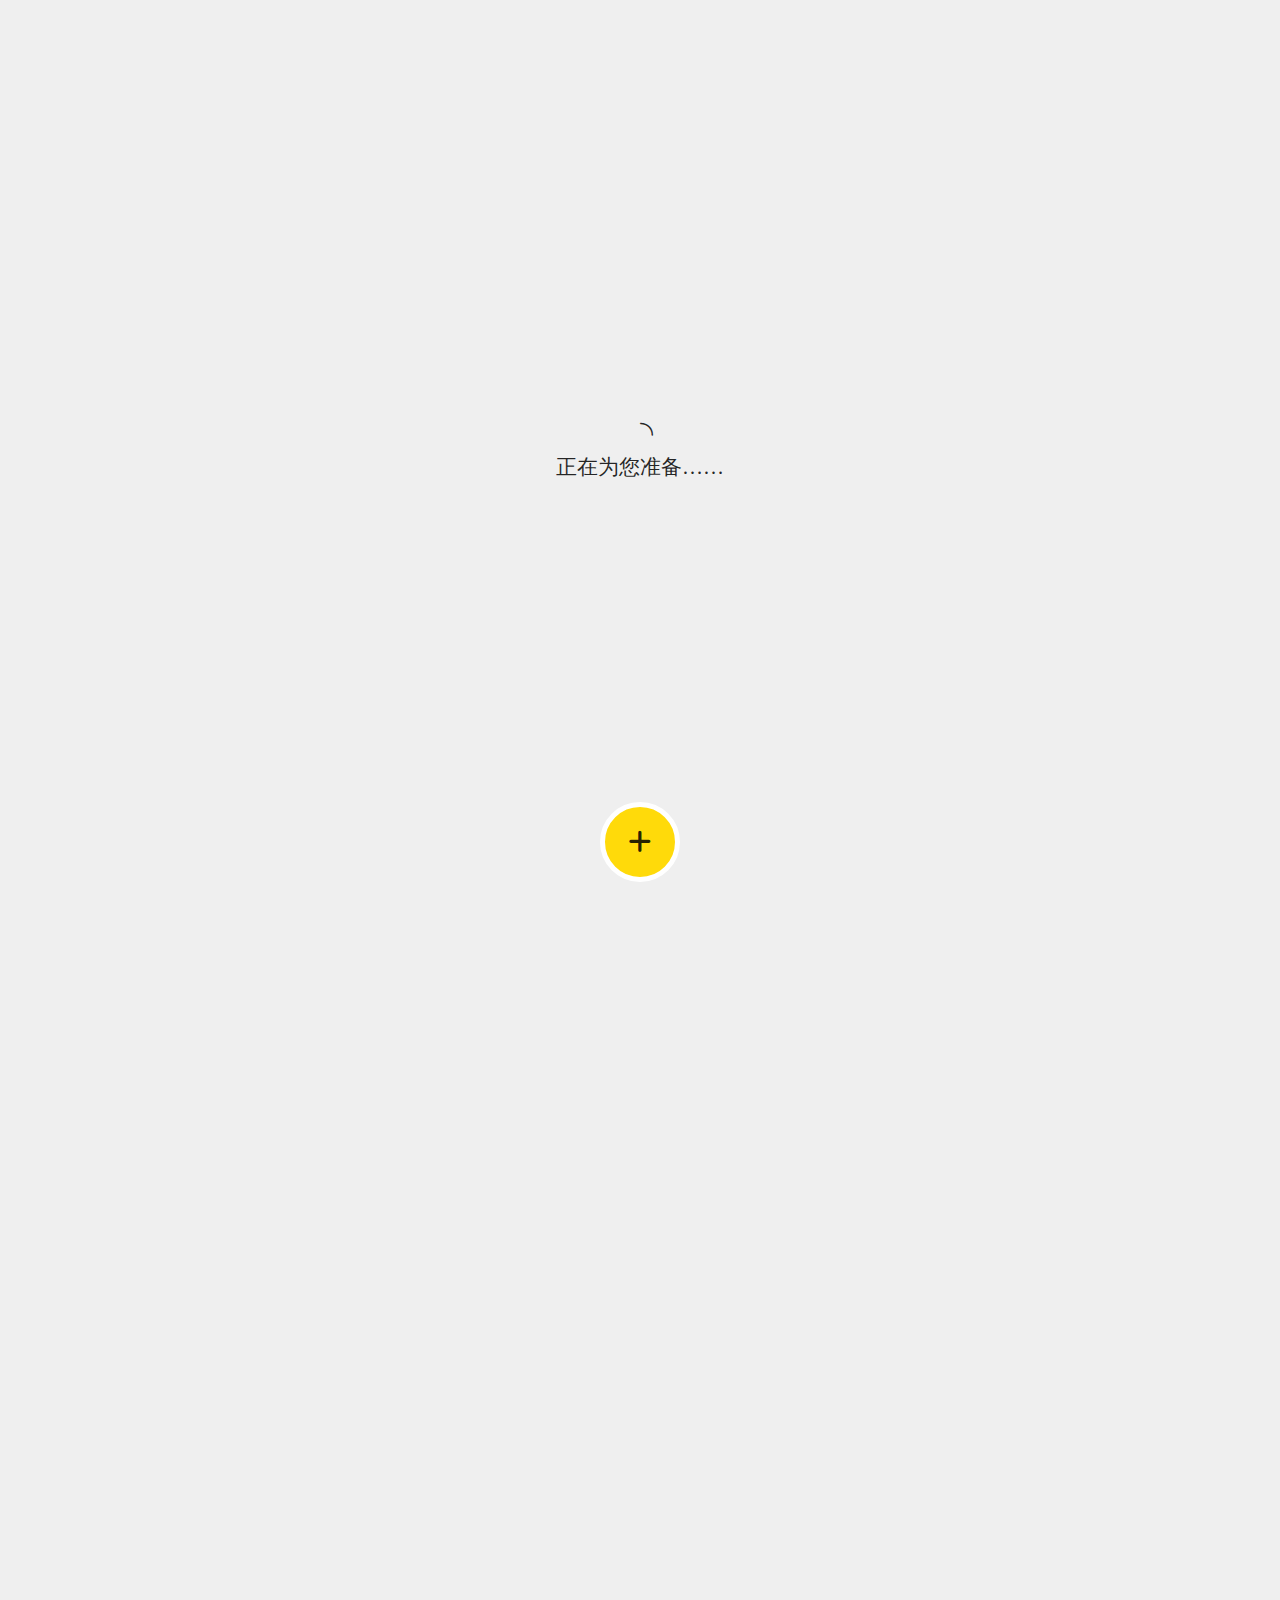
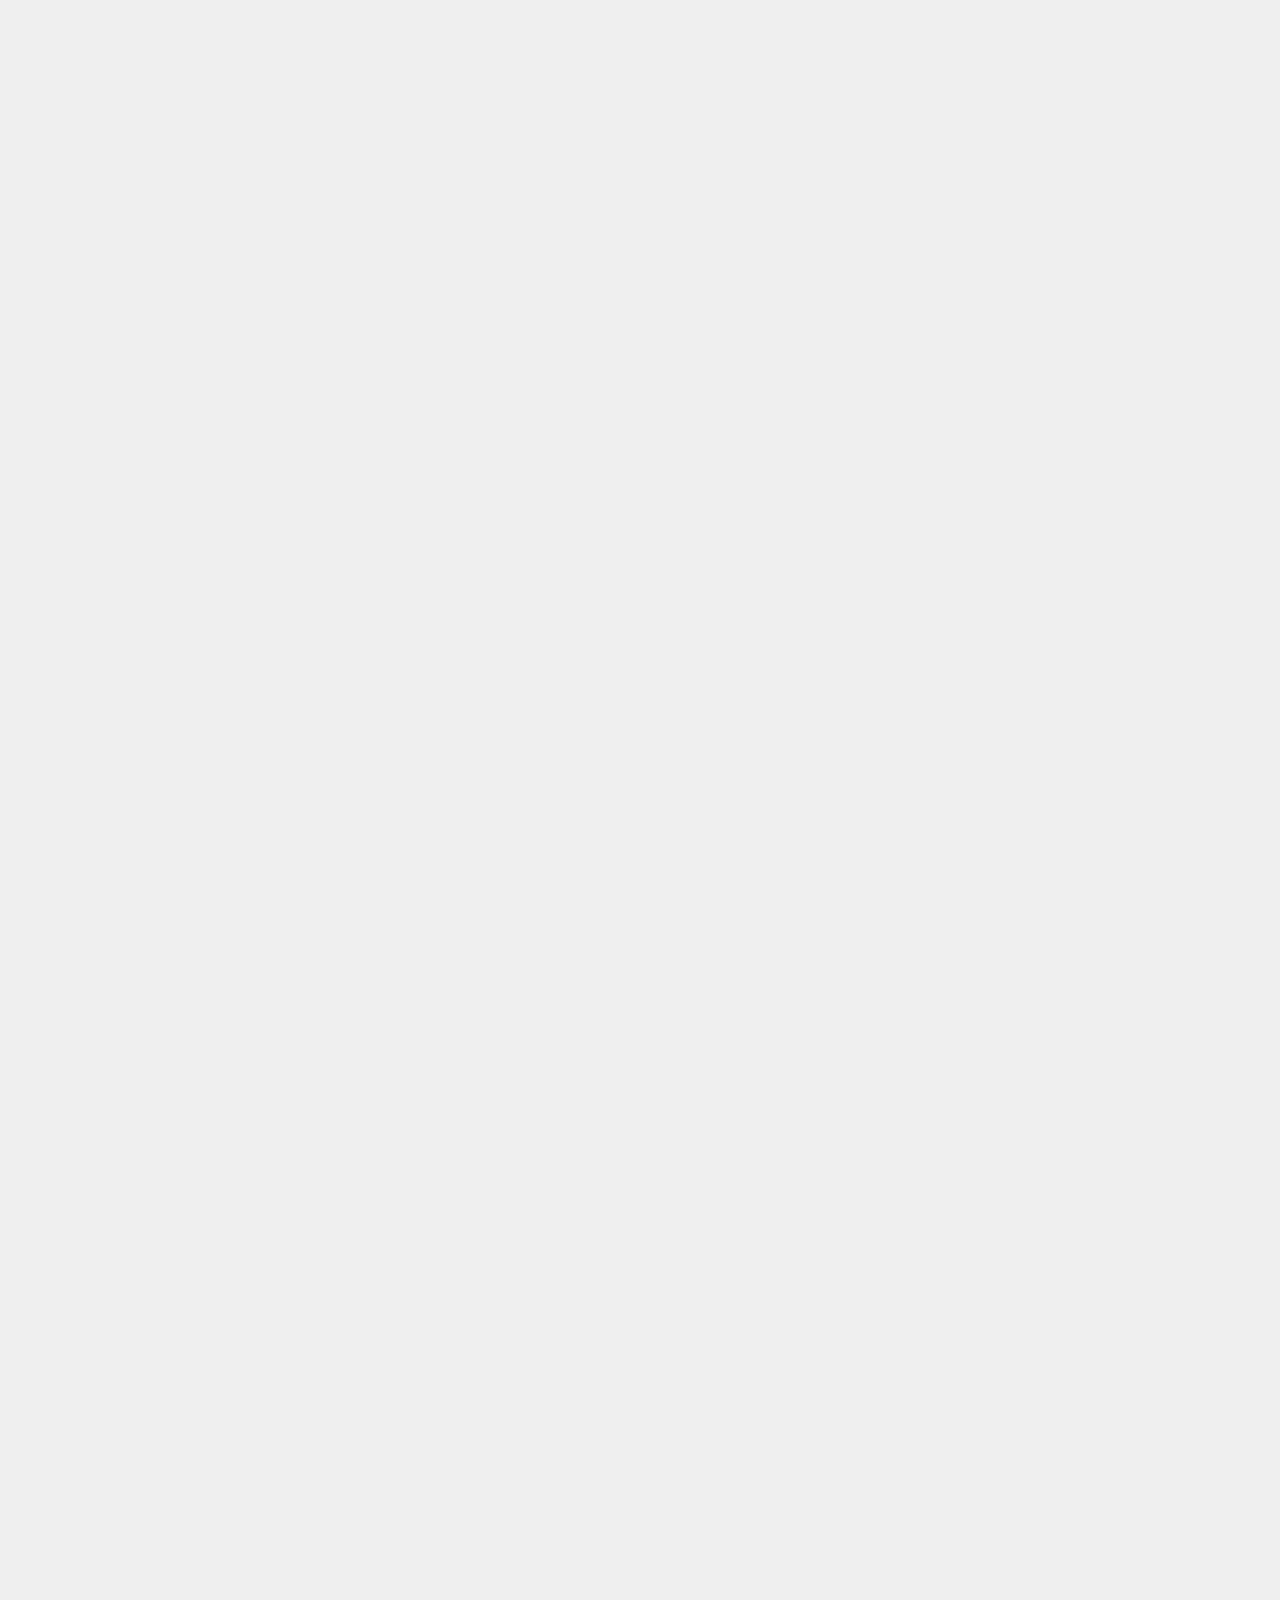
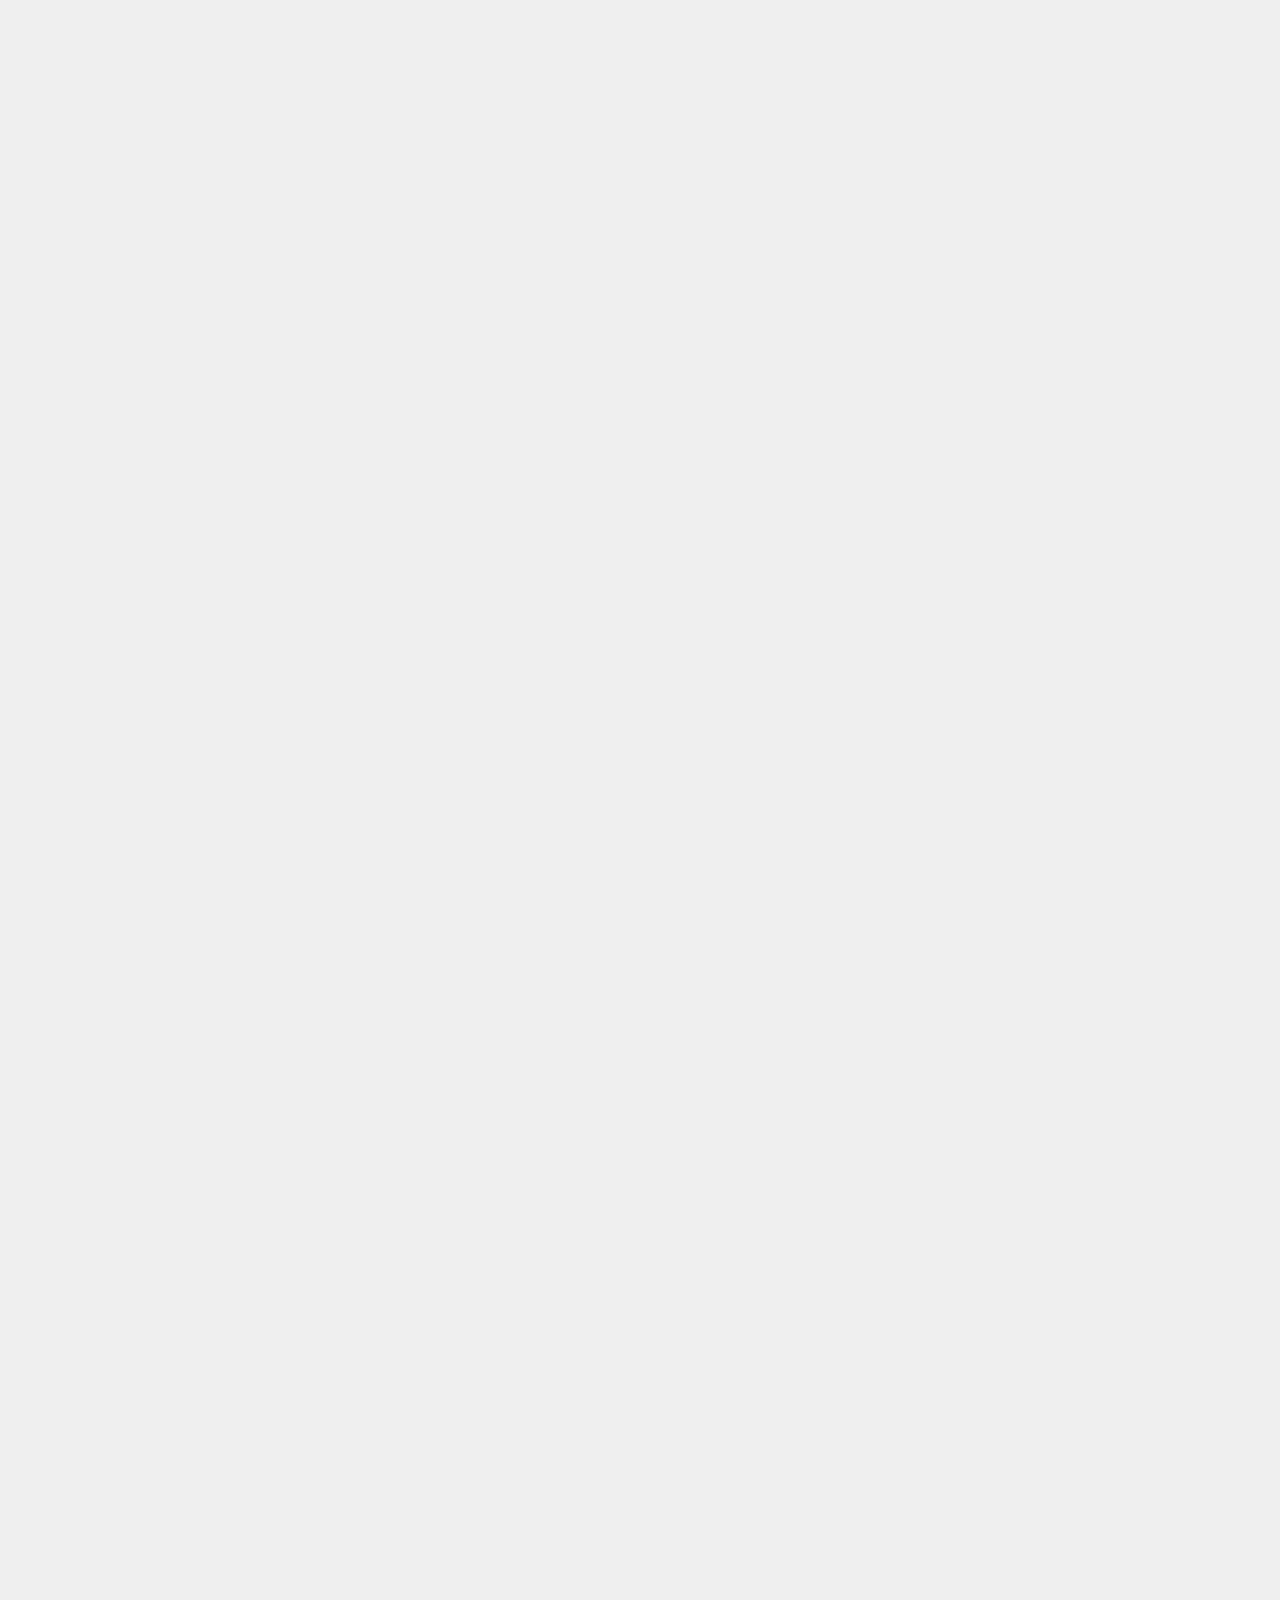
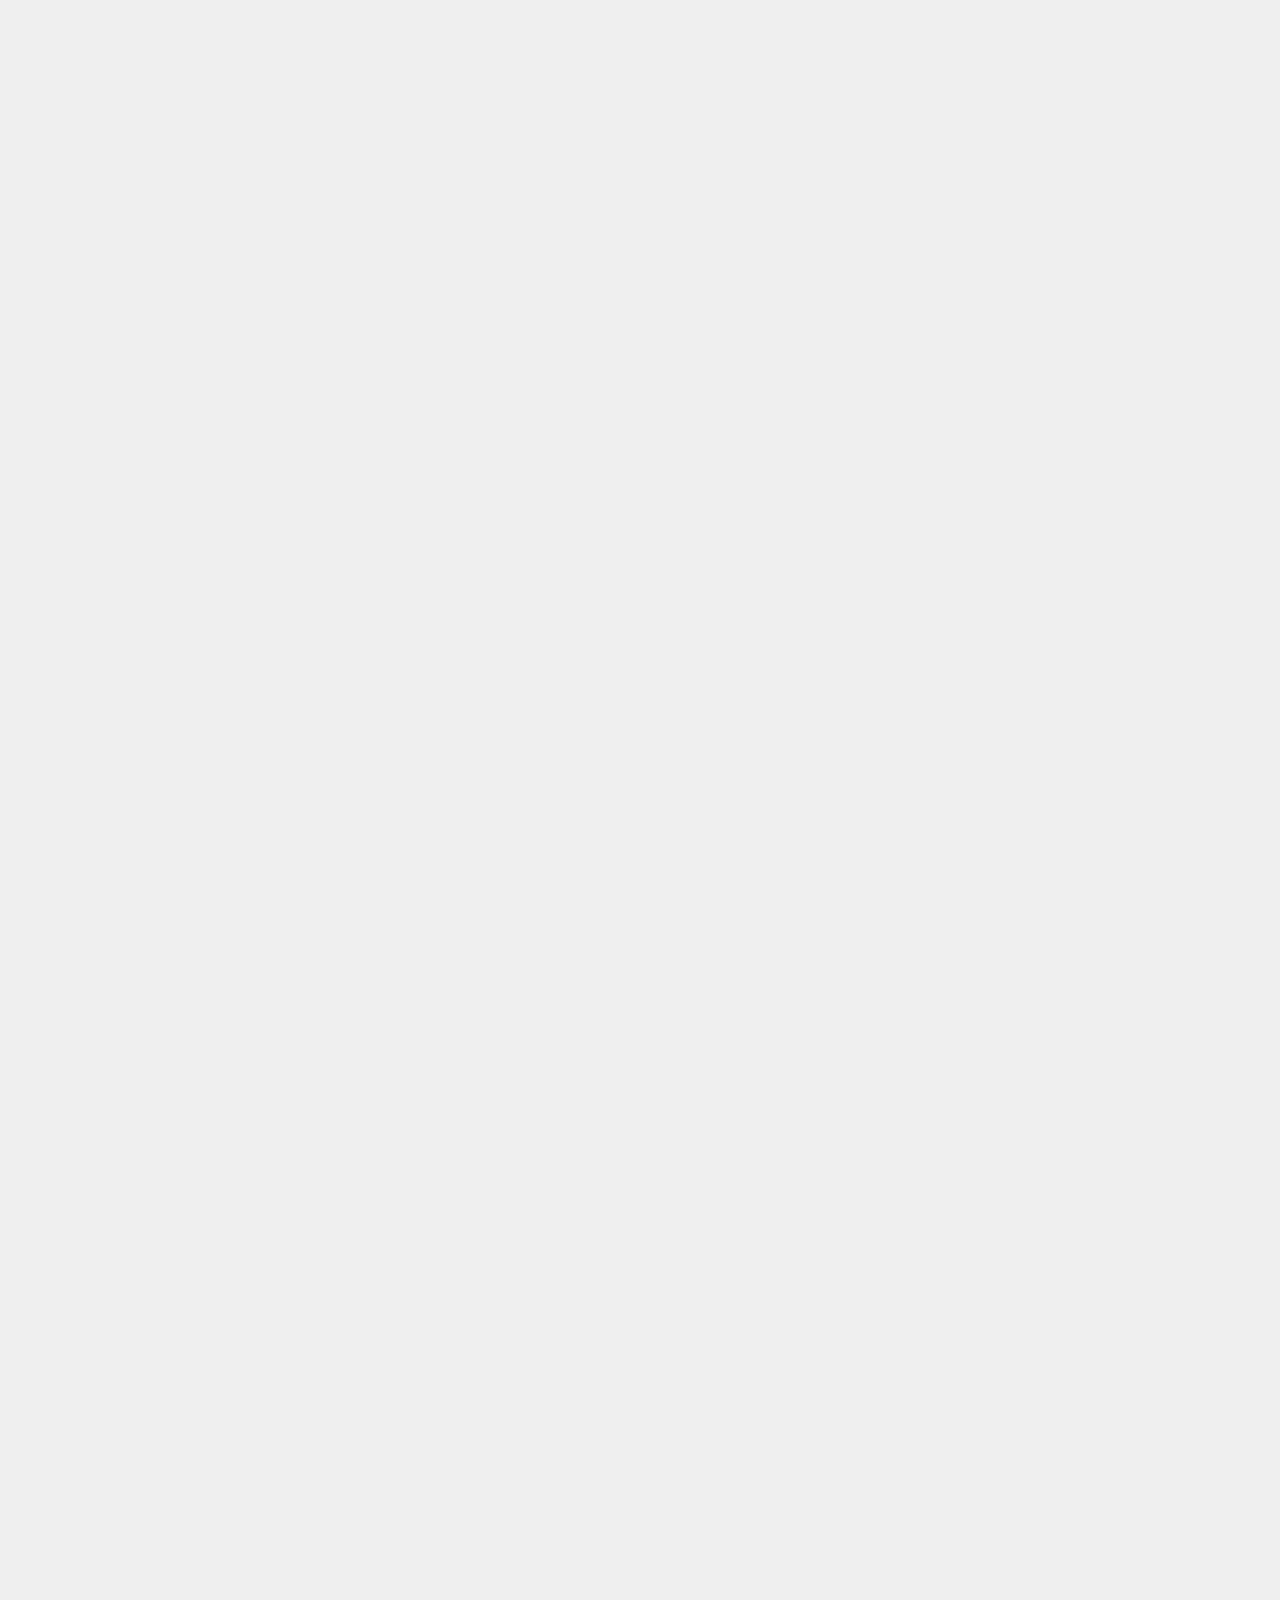
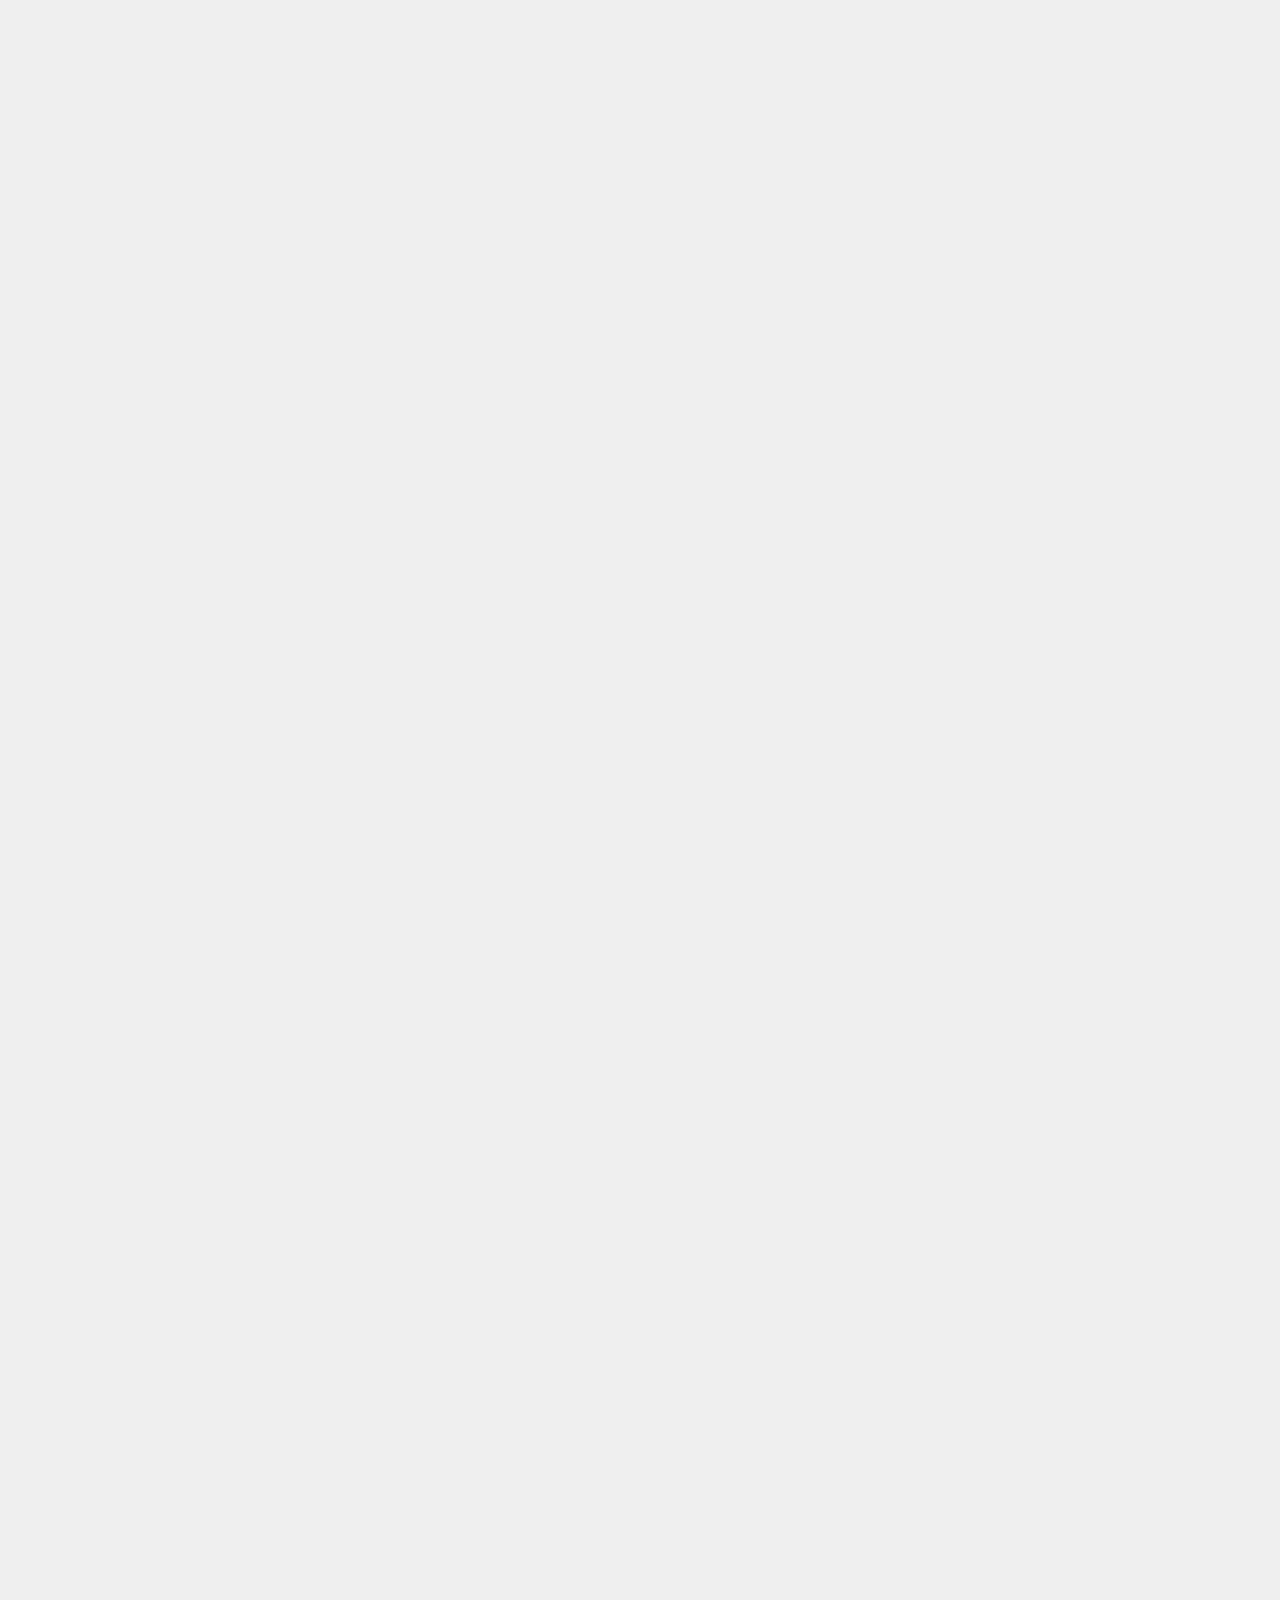
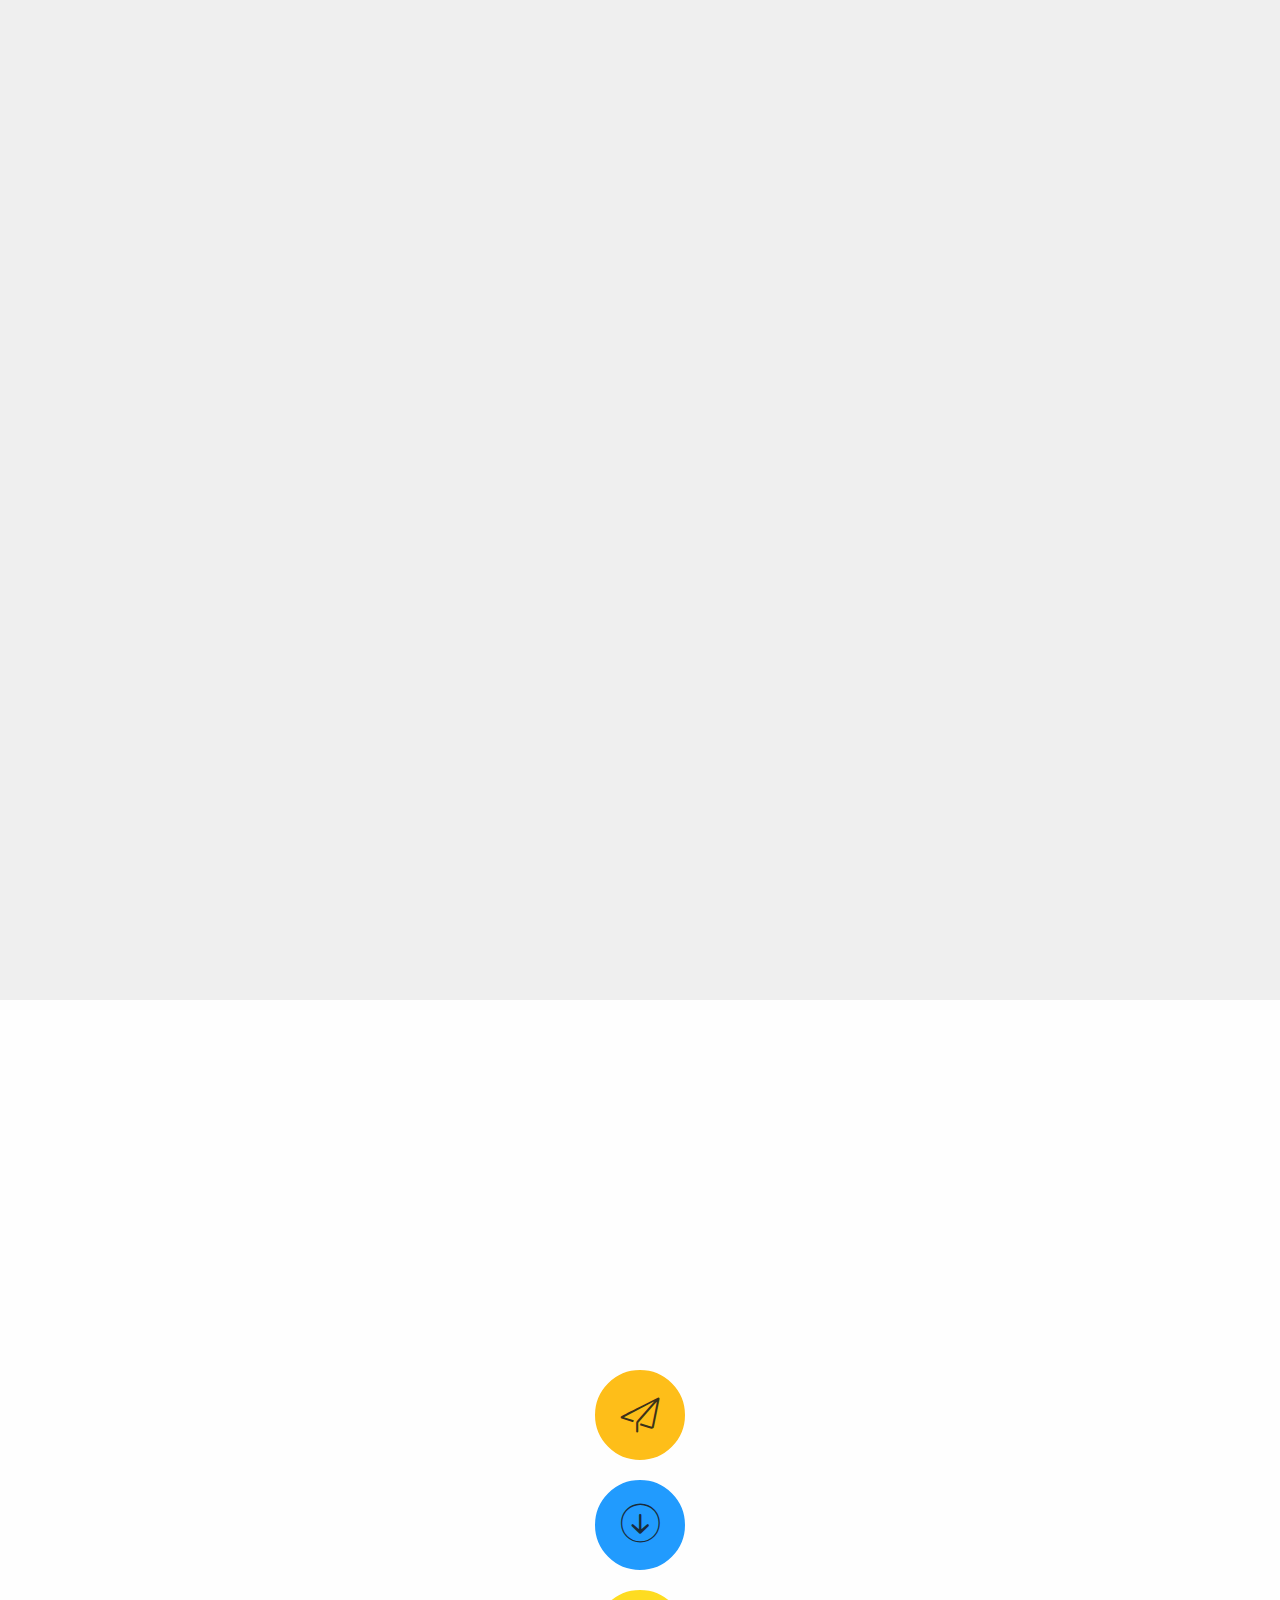
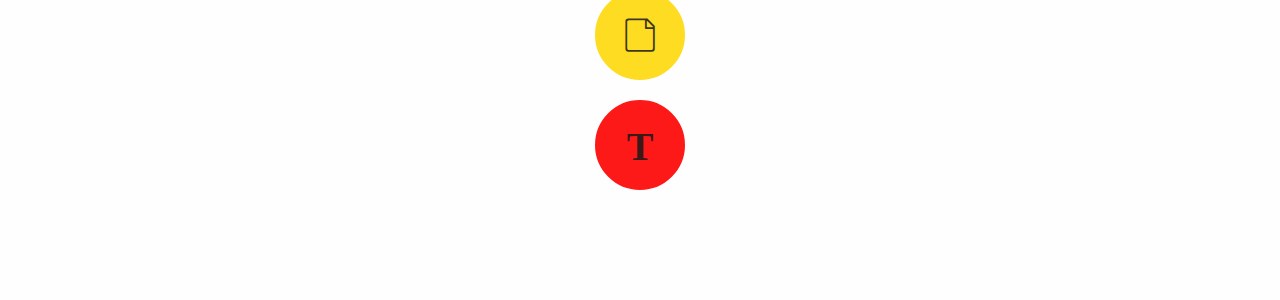
<file: source/one/index.html>
<!Doctype html>
<html>

	<head>
		<meta charset="utf-8">
		<meta name="viewport" content="width=device-width,initial-scale=1.0,maximum-scale=1.0,minimum-scale=1.0,user-scalable=no">
		<title>Easy Send</title>
		<link rel="stylesheet" type="text/css" href="./static/layui/css/layui.css">
		<link rel="stylesheet" type="text/css" href="./static/main.css">
		<link rel="stylesheet" type="text/css" href="./static/font-awesome/css/font-awesome.min.css">
		<script src="./static/jquery2.2.4.min.js"></script>
		<script src="./static/layui/layui.js"></script>
		<script src="./static/localforage.js"></script>
	</head>

	<body>	
	<script>
    plateform="";
    version_num="";
    version="";
    //检查更新
    layui.use(function(){
        var layer=layui.layer;
    
    $.getJSON("./config.json",function(value){
        web_url=value.web_url;
        plateform=value.plateform;
        version_num=value.version_num;
        version=value.version;
        $.getJSON(web_url+"/public/api/set_info.php",function(result){
            if(result.mobile.version_num>version_num){
                if(plateform=="android"){
                    updateurl=result.mobile.android_url
                }else if(plateform=="apple"){
                    updateurl=result.mobile.apple_url
                }
                btnarray=['立即更新']
                if(result.mobile.must=="off"){
                    btnarray.push("下次再说")
                }
                layer.open({
                  title: '发现新版本！'
                  ,type:0
                  ,closeBtn:0
                  ,btn: btnarray
                  ,btnAlign: 'c'
                  ,area:["60%","75%"]
                  ,content: '当前版本： '+version+'<br>最新版本： '+result.mobile.version+'<br>更新说明：'+result.mobile.update_description
                  ,yes:function(){
                      window.location.href=updateurl
                      return false;
                  }
                });     
      
            }
        })
    })
    })
    </script>
		<!--加载页面-->
		<div id="loading-frame">
			<table>
				<td>
					<li class="layui-icon layui-icon-loading-1 layui-anim layui-anim-rotate layui-anim-loop" style="font-size:30px;animation-duration: 1.5s;"></li>
					<h2>正在为您准备……</h2>
				</td>
			</table>
		</div>
		<!--加号菜单-->
		<div id="add-shade">
			<div class="menu-button" id="menu-button-text" style="background-color:rgb(255,0,0);margin-bottom: 100px;">
				<li style="font-size:40px;margin-top: 22.5px;font-family: '隶书';font-weight:800;">T</li>
			</div>
			<div class="menu-button" id="menu-button-file" style="background-color: rgb(255, 218, 10);margin-bottom: 210px;">
				<li class="layui-icon layui-icon-file" style="font-size:40px;margin-top:22.55px;"></li>
			</div>
			<div class="menu-button" id="menu-button-get" style="background-color: rgb(10, 145, 255);margin-bottom: 320px;">
				<li class="layui-icon layui-icon-download-circle" style="font-size:45px;margin-top:18.5px;"></li>
			</div>
			<div class="menu-button" id="menu-button-room" style="background-color: #ffb800 ;margin-bottom: 430px;">
				<li class="layui-icon layui-icon-release" style="font-size:40px;margin-top: 22.5px;"></li>
			</div>
		</div>
		<!--底部白色方菜单-->
		<!--div style="position:fixed;bottom:0px;width:100%;height:60px;background-color: #ffffff;z-index:100;">
        <div style="text-align: center;width:50%;float: left;padding-top: 20px;">button</div>

        <div style="text-align: center;width:50%;float: right;padding-top: 20px;">button</div>
    </div-->
		<!--底部橙色圆菜单-->
		<div style="display:flex;position:fixed;bottom:-2px;justify-content: center;z-index:200;height:100px;width:100%">
			<div class="menu-center-button-bg" id="menu-center-button" action-data="close">
				<li class="layui-icon layui-icon-add-1 menu-center-button" id="menu-center-button-icon"></li>
			</div>
		</div>
		<!--主体-->
		<div class="layui-hide" style="height:100%" id="main-div">			
		<table>
				<td>
			<div id="main-file" class="layui-hide">
				<div class="layui-upload-drag layui-anim layui-anim-upbit dragbox" id="upload" data-anim="layui-anim-down">
					<div class="info">
						<i class="layui-icon layui-anim layui-anim-upbit" data-anim="layui-anim-down"></i>
						<p>点击上传，或将文件拖拽到此处</p>
						<div id="upload-size-info">Loading…</div>
						<div class="layui-hide info" id="upload-progress">
							<div class="layui-progress layui-progress-big" lay-showpercent="yes" lay-filter="progress">
								<div class="layui-progress-bar" lay-percent=""></div>
							</div>
						</div>
					</div>
					<p id="local-info"></p>
				</div>
				<div class="layui-hide info" id="upload-info">
					<div id="file-info" class="info layui-hide">
						<img id="file-qrcode" class="qrcode" src="./static/placeholder.svg">
						<br>
						<span class="code" id="file-code"></span>
						<br>
						<span>剩余查看次数:</span>
						<span style="color: #FF5722;" id="file-leave-times"></span>
						<br>
						<span>到期时间:</span>
						<span style="color: #FF5722;" id="file-leave-tillday"></span>
						<br>
						<br>
						<button type="button" class="layui-btn btn" onclick="FileContinue()">继续上传</button>
					</div>
					<div id="reload-tip" class="layui-hide">
						<button type="button" class="layui-btn btn" id="reload">重新上传</button>
					</div>
					<button type="button" class="layui-btn btn" id="upload-Action">开始上传</button>
				</div>
			</div>
			<div id="main-text" class="layui-hide">
				<style>
					.textarea::-webkit-scrollbar {
                        /*滚动条整体样式*/
                        width: 8px;
                        /*高宽分别对应横竖滚动条的尺寸*/
                        height: 1px;
                    }

                    .textarea::-webkit-scrollbar-thumb {
                        /*滚动条里面小方块*/
                        border-radius: 8px;
                        background-color: #02ab9c;
                        background-image: -webkit-linear-gradient(45deg,
                                #01cab7 10%,
                                transparent 10%,
                                transparent 30%,
                                #01cab7 30%,

                                #01cab7 50%,
                                transparent 50%,
                                transparent 70%,
                                #01cab7 70%,

                                #01cab7 90%,
                                transparent 90%,
                                transparent 100%,
                                #01cab7 100%,
                                transparent);
                    }
                </style>

				<form class="layui-form formbox" action="">
					<div class="layui-form-item layui-form-text layui-anim layui-anim-upbit" id="text">
						<textarea name="text" placeholder="请输入内容" class="layui-textarea textarea" lay-verify="text" data-anim="layui-anim-down" id="text-textarea"></textarea>
					</div>
					<div class="info" id="text-btn">
						<button type="submit" class="layui-btn btn layui-anim layui-anim-upbit " lay-submit="" lay-filter="save" data-anim="layui-anim-down">立即提交</button>
					</div>
					<div id="text-info" class="info layui-hide">
						<img id="text-qrcode" class="qrcode" src="./static/placeholder.svg">
						<br>
						<span class="code" id="text-code"></span>
						<br>
						<span>剩余查看次数:</span>
						<span style="color: #FF5722;" id="text-leave-times"></span>
						<br>
						<span>到期时间:</span>
						<span style="color: #FF5722;" id="text-leave-tillday"></span>
						<br>
						<br>
						<button type="button" class="layui-btn btn" onclick="TextContinue()">继续上传</button>
					</div>
				</form>
			</div>
			<div id="main-get" class="layui-hide">
				<div id="input">
					<form class="layui-form getbox">
						<div class="layui-form-item layui-anim layui-anim-upbit">
							<input type="text" name="key" lay-verify="get" pattern="/^[a-zA-Z0-9]{4}$/" autocomplete="off" placeholder="请输入4位提取码" id="get-input" value="" data-anim="layui-anim-down" class="layui-input get" onKeypress="javascript:if(event.keyCode == 32)event.returnValue = false;" required>
						</div>
						<div class="info">
							<button type="submit" class="layui-btn btn layui-anim layui-anim-upbit " lay-submit="" lay-filter="getbtn" data-anim="layui-anim-down">立即提取</button>
						</div>
					</form>
				</div>
				<div id="result" class="layui-hide formbox">
					<div class="layui-form-item layui-form-text layui-anim layui-anim-upbit layui-hide" id="result-text">
						<textarea class="layui-textarea textarea" data-anim="layui-anim-down" id="result-value"></textarea>
					</div>
					<div class="layui-form-item layui-anim layui-anim-upbit layui-hide" id="result-file">
						<input type="text" value="" autocomplete="off" id="result-url" class="layui-input get" data-anim="layui-anim-down">
					</div>
					<div class="info layui-hide" id="result-download-btn">
						<a id="result-download" href="" target="_blank">
							<button type="button" class="layui-btn btn layui-anim layui-anim-upbit " data-anim="layui-anim-down">立即下载</button>
						</a>
					</div>
					<div class="info layui-hide" id="result-info">
						<span>剩余查看次数:</span>
						<span style="color: #FF5722;" id="get-leave-times"></span>
						<br>
						<span>到期时间:</span>
						<span style="color: #FF5722;" id="get-leave-tillday"></span>
						<br>
						<br>
						<button type="button" class="layui-btn btn" onclick="GetContinue()">继续提取</button>
					</div>
				</div>
			</div>
			<div id="main-room" class="layui-hide">
				<div id="room_input">
					<form class="layui-form roombox">
						<div class="layui-form-item layui-anim layui-anim-upbit">
							<input type="text" name="roomid" lay-verify="roomid" autocomplete="off" placeholder="请输入房间号" id="roomid_input" data-anim="layui-anim-down" class="layui-input get" onKeypress="javascript:if(event.keyCode == 32)event.returnValue = false;" required>
						</div>
						<div class="layui-form-item layui-anim layui-anim-upbit">
							<input type="text" name="roompassword" lay-verify="roompassword" autocomplete="off" placeholder="请输入房间密码" id="roompassword_input" data-anim="layui-anim-down" class="layui-input get" onKeypress="javascript:if(event.keyCode == 32)event.returnValue = false;" required>
						</div>
						<div class="info">
							<button type="submit" class="layui-btn btn layui-anim layui-anim-upbit" lay-submit="" lay-filter="roombtn" data-anim="layui-anim-down">立即加入</button>
						</div>
					</form>
				</div>
				<div id="room_info" style="text-align:center" class="layui-hide">
					<img src="./static/placeholder.svg" class="qrcode" id="room_qrcode">
					<p>房间号：<span id="room_roomid"></span>
					</p>
					<p>房间状态：<span id="room_state"></span>
					</p>
					<p>我的身份：<span id="room_type"></span>
					</p>
				</div>
				<div id="room_choose" class="layui-hide formbox" style="text-align:center">
					<button type="button" class="layui-btn btn layui-anim layui-anim-upbit" lay-submit="" id="room_choose_send" data-anim="layui-anim-down">发送</button>
					<br>
					<button type="button" class="layui-btn btn layui-anim layui-anim-upbit" lay-submit="" id="room_choose_receive" data-anim="layui-anim-down">接收</button>
				</div>
				<div id="room_send" class="layui-hide formbox" style="text-align:center">
					<div id="room_send_connected" class="layui-hide">
						<button type="button" class="layui-btn" id="room_send_button">选择上传文件</button>
						<input type="file" class="layui-hide" id="room_send_file">
						<div id="room_send_file_info" class="layui-hide">
							<p>文件大小:<span id="room_send_file_size"></span>MB</p>
							<p>文件名称:<span id="room_send_file_name"></span>
							</p>
							<button type="button" onclick="room_upload(0)" class="layui-btn" id="room_send_button_confirm">确定发送</button>
						</div>
					</div>
					<div id="room_send_sending" class="layui-hide">
						<div class="layui-progress layui-progress-big" lay-showpercent="yes" lay-filter="room_progress">
							<div class="layui-progress-bar" lay-percent=""></div>
						</div>
					</div>
					<div id="room_send_finish" class="layui-hide">
						<button type="button" class="layui-btn" id="room_send_button_continue">继续发送</button>
					</div>
				</div>
				<div id="room_receive" class="layui-hide formbox">
					<div id="room_receive_connected"></div>
					<div id="room_receive_sending"></div>
					<div id="room_receive_finish" class="layui-hide">
					</div>
				</div>
			</div>
				</td>
						</table>
		</div>
		<script>
			$("#menu-center-button").click(function () {
						            if ($("#menu-center-button").attr("action-data") == "open") {//打开状态
						                $("#menu-center-button-icon").css("-ms-transform", "")
						                $("#menu-center-button-icon").css("transform", "")
						                $("#menu-center-button").css("background-color", "")
						                $("#add-shade").css("top", "1000%")
						                $("#menu-center-button").attr("action-data", "close")
						            } else {
						                $("#menu-center-button-icon").css("-ms-transform", "rotate(45deg)")
						                $("#menu-center-button-icon").css("transform", "rotate(45deg)")
						                $("#menu-center-button").css("background-color", "#ffdfdf")
						                $("#add-shade").css("top", "0px")
						                $("#menu-center-button").attr("action-data", "open")
						            }
						        })
						        function load_page(type,time,click){
						            if(click){
						                $("#menu-center-button").click()
						            }
						            $("#main-div").addClass("layui-hide");
						            $("#loading-frame").removeClass("layui-hide")
						            if(type=="file"){
						                $("#main-file").removeClass("layui-hide")
						                $("#main-text").addClass("layui-hide")
						                $("#main-room").addClass("layui-hide")
						                $("#main-get").addClass("layui-hide")
						            }else if(type=="get"){
						                $("#main-file").addClass("layui-hide")
						                $("#main-text").addClass("layui-hide")
						                $("#main-room").addClass("layui-hide")
						                $("#main-get").removeClass("layui-hide")
						            }else if(type=="room"){
						                $("#main-file").addClass("layui-hide")
						                $("#main-text").addClass("layui-hide")
						                $("#main-room").removeClass("layui-hide")
						                $("#main-get").addClass("layui-hide")
						            }else if(type=="text"){
						                $("#main-file").addClass("layui-hide")
						                $("#main-text").removeClass("layui-hide")
						                $("#main-room").addClass("layui-hide")
						                $("#main-get").addClass("layui-hide")
						            }
						            a = setTimeout(function () {
						                $("#main-div").removeClass("layui-hide");
						                $("#loading-frame").addClass("layui-hide")
						            }, time);
						        }
						        document.load=load_page("get",1500,false)
						        $("#menu-button-get").click(function(){
						            load_page("get",300,true)
						        })
						        $("#menu-button-room").click(function(){
						            load_page("room",300,true)
						        })
						        $("#menu-button-file").click(function(){
						            load_page("file",200,true)
						        })
						        $("#menu-button-text").click(function(){
						            load_page("text",200,true)
						        })
		</script>

		<script src="./static/main.js"></script>
	</body>

</html>
</file>
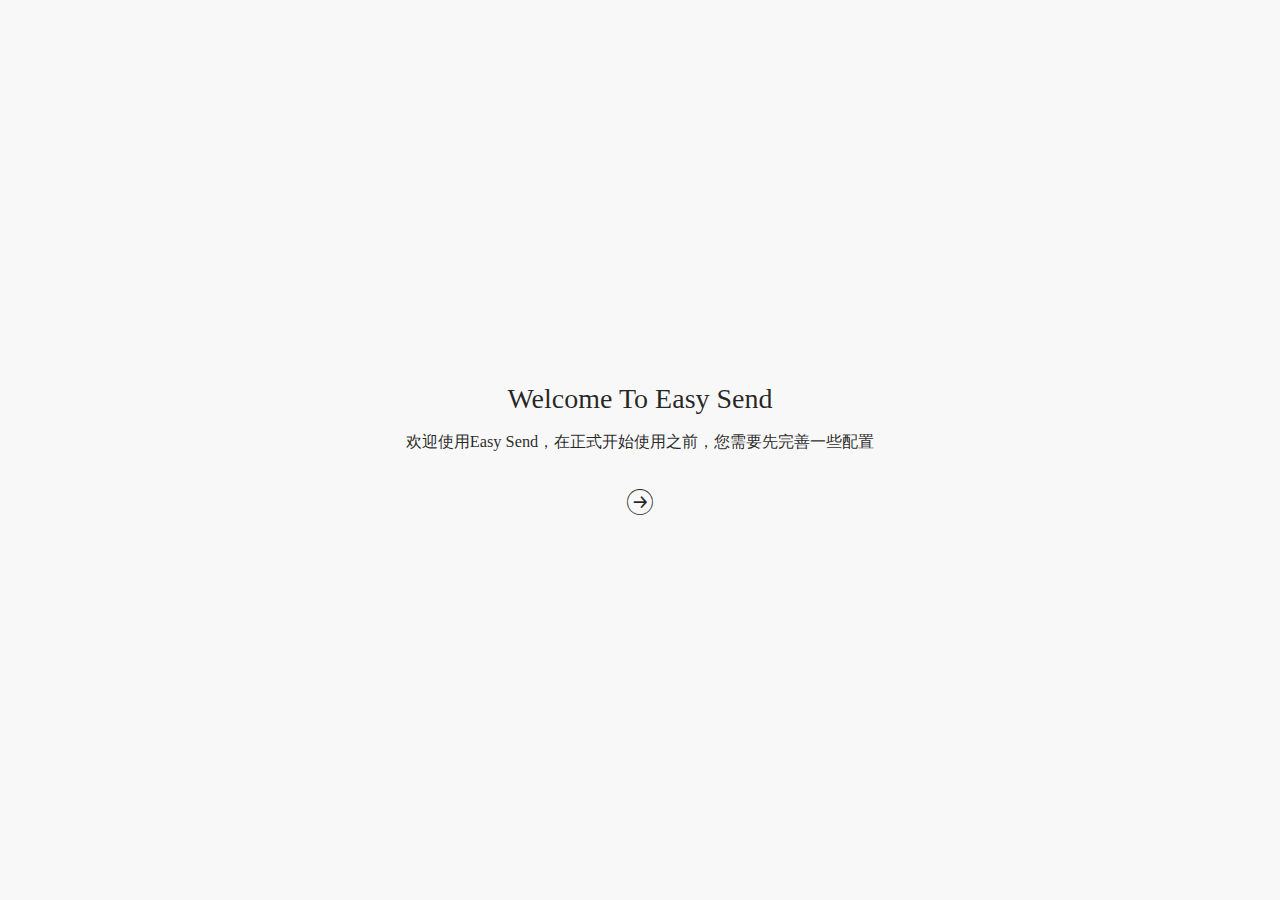
<file: source/many/main.html>
<!Doctype html>
<html>

	<head>
		<meta charset="utf-8">
		<meta name="viewport" content="width=device-width,initial-scale=1.0,maximum-scale=1.0,minimum-scale=1.0,user-scalable=no">
		<title>Easy Send</title>
		<link rel="stylesheet" type="text/css" href="./static/layui/css/layui.css">
		<link rel="stylesheet" type="text/css" href="./static/main.css">
		<link rel="stylesheet" type="text/css" href="./static/font-awesome/css/font-awesome.min.css">
		<script src="./static/jquery2.2.4.min.js"></script>
		<script src="./static/layui/layui.js"></script>
		<script src="./static/localforage.js"></script>
	</head>

	<body>	
	<script>
    plateform="";
    version_num="";
    version="";
    //检查更新
    layui.use(function(){
        var layer=layui.layer;
    
    $.getJSON("./config.json",function(value){
        web_url=value.web_url;
        plateform=value.plateform;
        version_num=value.version_num;
        version=value.version;
        $.getJSON(web_url+"/public/api/set_info.php",function(result){
            if(result.mobile.version_num>version_num){
                if(plateform=="android"){
                    updateurl=result.mobile.android_url
                }else if(plateform=="apple"){
                    updateurl=result.mobile.apple_url
                }
                btnarray=['立即更新']
                if(result.mobile.must=="off"){
                    btnarray.push("下次再说")
                }
                layer.open({
                  title: '发现新版本！'
                  ,type:0
                  ,closeBtn:0
                  ,btn: btnarray
                  ,btnAlign: 'c'
                  ,area:["60%","75%"]
                  ,content: '当前版本： '+version+'<br>最新版本： '+result.mobile.version+'<br>更新说明：'+result.mobile.update_description
                  ,yes:function(){
                      window.location.href=updateurl
                      return false;
                  }
                });     
      
            }
        })
    })
    })
    </script>
                <li id="change_web_url" style="position: fixed;top: 20px;z-index: 30;right: 20px;">
                    <span class="layui-icon layui-icon-engine" style="font-size:20px"></span>
                </li>
		<!--加载页面-->
		<div id="loading-frame">
			<table>
				<td>
					<li class="layui-icon layui-icon-loading-1 layui-anim layui-anim-rotate layui-anim-loop" style="font-size:30px;animation-duration: 1.5s;"></li>
					<h2>正在为您准备……</h2>
				</td>
			</table>
		</div>
		<!--加号菜单-->
		<div id="add-shade">
			<div class="menu-button" id="menu-button-text" style="background-color:rgb(255,0,0);margin-bottom: 100px;">
				<li style="font-size:40px;margin-top: 22.5px;font-family: '隶书';font-weight:800;">T</li>
			</div>
			<div class="menu-button" id="menu-button-file" style="background-color: rgb(255, 218, 10);margin-bottom: 210px;">
				<li class="layui-icon layui-icon-file" style="font-size:40px;margin-top:22.55px;"></li>
			</div>
			<div class="menu-button" id="menu-button-get" style="background-color: rgb(10, 145, 255);margin-bottom: 320px;">
				<li class="layui-icon layui-icon-download-circle" style="font-size:45px;margin-top:18.5px;"></li>
			</div>
			<div class="menu-button" id="menu-button-room" style="background-color: #ffb800 ;margin-bottom: 430px;">
				<li class="layui-icon layui-icon-release" style="font-size:40px;margin-top: 22.5px;"></li>
			</div>
		</div>
		<!--底部白色方菜单-->
		<!--div style="position:fixed;bottom:0px;width:100%;height:60px;background-color: #ffffff;z-index:100;">
        <div style="text-align: center;width:50%;float: left;padding-top: 20px;">button</div>

        <div style="text-align: center;width:50%;float: right;padding-top: 20px;">button</div>
    </div-->
		<!--底部橙色圆菜单-->
		<div style="display:flex;position:fixed;bottom:-2px;justify-content: center;z-index:200;height:100px;width:100%">
			<div class="menu-center-button-bg" id="menu-center-button" action-data="close">
				<li class="layui-icon layui-icon-add-1 menu-center-button" id="menu-center-button-icon"></li>
			</div>
		</div>
		<!--主体-->
		<div class="layui-hide" style="height:100%" id="main-div">			
		<table>
				<td>
			<div id="main-file" class="layui-hide">
				<div class="layui-upload-drag layui-anim layui-anim-upbit dragbox" id="upload" data-anim="layui-anim-down">
					<div class="info">
						<i class="layui-icon layui-anim layui-anim-upbit" data-anim="layui-anim-down"></i>
						<p>点击上传，或将文件拖拽到此处</p>
						<div id="upload-size-info">Loading…</div>
						<div class="layui-hide info" id="upload-progress">
							<div class="layui-progress layui-progress-big" lay-showpercent="yes" lay-filter="progress">
								<div class="layui-progress-bar" lay-percent=""></div>
							</div>
						</div>
					</div>
					<p id="local-info"></p>
				</div>
				<div class="layui-hide info" id="upload-info">
					<div id="file-info" class="info layui-hide">
						<img id="file-qrcode" class="qrcode" src="./static/placeholder.svg">
						<br>
						<span class="code" id="file-code"></span>
						<br>
						<span>剩余查看次数:</span>
						<span style="color: #FF5722;" id="file-leave-times"></span>
						<br>
						<span>到期时间:</span>
						<span style="color: #FF5722;" id="file-leave-tillday"></span>
						<br>
						<br>
						<button type="button" class="layui-btn btn" onclick="FileContinue()">继续上传</button>
					</div>
					<div id="reload-tip" class="layui-hide">
						<button type="button" class="layui-btn btn" id="reload">重新上传</button>
					</div>
					<button type="button" class="layui-btn btn" id="upload-Action">开始上传</button>
				</div>
			</div>
			<div id="main-text" class="layui-hide">
				<style>
					.textarea::-webkit-scrollbar {
                        /*滚动条整体样式*/
                        width: 8px;
                        /*高宽分别对应横竖滚动条的尺寸*/
                        height: 1px;
                    }

                    .textarea::-webkit-scrollbar-thumb {
                        /*滚动条里面小方块*/
                        border-radius: 8px;
                        background-color: #02ab9c;
                        background-image: -webkit-linear-gradient(45deg,
                                #01cab7 10%,
                                transparent 10%,
                                transparent 30%,
                                #01cab7 30%,

                                #01cab7 50%,
                                transparent 50%,
                                transparent 70%,
                                #01cab7 70%,

                                #01cab7 90%,
                                transparent 90%,
                                transparent 100%,
                                #01cab7 100%,
                                transparent);
                    }
                </style>

				<form class="layui-form formbox" action="">
					<div class="layui-form-item layui-form-text layui-anim layui-anim-upbit" id="text">
						<textarea name="text" placeholder="请输入内容" class="layui-textarea textarea" lay-verify="text" data-anim="layui-anim-down" id="text-textarea"></textarea>
					</div>
					<div class="info" id="text-btn">
						<button type="submit" class="layui-btn btn layui-anim layui-anim-upbit " lay-submit="" lay-filter="save" data-anim="layui-anim-down">立即提交</button>
					</div>
					<div id="text-info" class="info layui-hide">
						<img id="text-qrcode" class="qrcode" src="./static/placeholder.svg">
						<br>
						<span class="code" id="text-code"></span>
						<br>
						<span>剩余查看次数:</span>
						<span style="color: #FF5722;" id="text-leave-times"></span>
						<br>
						<span>到期时间:</span>
						<span style="color: #FF5722;" id="text-leave-tillday"></span>
						<br>
						<br>
						<button type="button" class="layui-btn btn" onclick="TextContinue()">继续上传</button>
					</div>
				</form>
			</div>
			<div id="main-get" class="layui-hide">
				<div id="input">
					<form class="layui-form getbox">
						<div class="layui-form-item layui-anim layui-anim-upbit">
							<input type="text" name="key" lay-verify="get" pattern="/^[a-zA-Z0-9]{4}$/" autocomplete="off" placeholder="请输入4位提取码" id="get-input" value="" data-anim="layui-anim-down" class="layui-input get" onKeypress="javascript:if(event.keyCode == 32)event.returnValue = false;" required>
						</div>
						<div class="info">
							<button type="submit" class="layui-btn btn layui-anim layui-anim-upbit " lay-submit="" lay-filter="getbtn" data-anim="layui-anim-down">立即提取</button>
						</div>
					</form>
				</div>
				<div id="result" class="layui-hide formbox">
					<div class="layui-form-item layui-form-text layui-anim layui-anim-upbit layui-hide" id="result-text">
						<textarea class="layui-textarea textarea" data-anim="layui-anim-down" id="result-value"></textarea>
					</div>
					<div class="layui-form-item layui-anim layui-anim-upbit layui-hide" id="result-file">
						<input type="text" value="" autocomplete="off" id="result-url" class="layui-input get" data-anim="layui-anim-down">
					</div>
					<div class="info layui-hide" id="result-download-btn">
						<a id="result-download" href="" target="_blank">
							<button type="button" class="layui-btn btn layui-anim layui-anim-upbit " data-anim="layui-anim-down">立即下载</button>
						</a>
					</div>
					<div class="info layui-hide" id="result-info">
						<span>剩余查看次数:</span>
						<span style="color: #FF5722;" id="get-leave-times"></span>
						<br>
						<span>到期时间:</span>
						<span style="color: #FF5722;" id="get-leave-tillday"></span>
						<br>
						<br>
						<button type="button" class="layui-btn btn" onclick="GetContinue()">继续提取</button>
					</div>
				</div>
			</div>
			<div id="main-room" class="layui-hide">
				<div id="room_input">
					<form class="layui-form roombox">
						<div class="layui-form-item layui-anim layui-anim-upbit">
							<input type="text" name="roomid" lay-verify="roomid" autocomplete="off" placeholder="请输入房间号" id="roomid_input" data-anim="layui-anim-down" class="layui-input get" onKeypress="javascript:if(event.keyCode == 32)event.returnValue = false;" required>
						</div>
						<div class="layui-form-item layui-anim layui-anim-upbit">
							<input type="text" name="roompassword" lay-verify="roompassword" autocomplete="off" placeholder="请输入房间密码" id="roompassword_input" data-anim="layui-anim-down" class="layui-input get" onKeypress="javascript:if(event.keyCode == 32)event.returnValue = false;" required>
						</div>
						<div class="info">
							<button type="submit" class="layui-btn btn layui-anim layui-anim-upbit" lay-submit="" lay-filter="roombtn" data-anim="layui-anim-down">立即加入</button>
						</div>
					</form>
				</div>
				<div id="room_info" style="text-align:center" class="layui-hide">
					<img src="./static/placeholder.svg" class="qrcode" id="room_qrcode">
					<p>房间号：<span id="room_roomid"></span>
					</p>
					<p>房间状态：<span id="room_state"></span>
					</p>
					<p>我的身份：<span id="room_type"></span>
					</p>
				</div>
				<div id="room_choose" class="layui-hide formbox" style="text-align:center">
					<button type="button" class="layui-btn btn layui-anim layui-anim-upbit" lay-submit="" id="room_choose_send" data-anim="layui-anim-down">发送</button>
					<br>
					<button type="button" class="layui-btn btn layui-anim layui-anim-upbit" lay-submit="" id="room_choose_receive" data-anim="layui-anim-down">接收</button>
				</div>
				<div id="room_send" class="layui-hide formbox" style="text-align:center">
					<div id="room_send_connected" class="layui-hide">
						<button type="button" class="layui-btn" id="room_send_button">选择上传文件</button>
						<input type="file" class="layui-hide" id="room_send_file">
						<div id="room_send_file_info" class="layui-hide">
							<p>文件大小:<span id="room_send_file_size"></span>MB</p>
							<p>文件名称:<span id="room_send_file_name"></span>
							</p>
							<button type="button" onclick="room_upload(0)" class="layui-btn" id="room_send_button_confirm">确定发送</button>
						</div>
					</div>
					<div id="room_send_sending" class="layui-hide">
						<div class="layui-progress layui-progress-big" lay-showpercent="yes" lay-filter="room_progress">
							<div class="layui-progress-bar" lay-percent=""></div>
						</div>
					</div>
					<div id="room_send_finish" class="layui-hide">
						<button type="button" class="layui-btn" id="room_send_button_continue">继续发送</button>
					</div>
				</div>
				<div id="room_receive" class="layui-hide formbox">
					<div id="room_receive_connected"></div>
					<div id="room_receive_sending"></div>
					<div id="room_receive_finish" class="layui-hide">
					</div>
				</div>
			</div>
				</td>
						</table>
		</div>
		<script>
			$("#menu-center-button").click(function () {
						            if ($("#menu-center-button").attr("action-data") == "open") {//打开状态
						                $("#menu-center-button-icon").css("-ms-transform", "")
						                $("#menu-center-button-icon").css("transform", "")
						                $("#menu-center-button").css("background-color", "")
						                $("#add-shade").css("top", "1000%")
						                $("#menu-center-button").attr("action-data", "close")
						            } else {
						                $("#menu-center-button-icon").css("-ms-transform", "rotate(45deg)")
						                $("#menu-center-button-icon").css("transform", "rotate(45deg)")
						                $("#menu-center-button").css("background-color", "#ffdfdf")
						                $("#add-shade").css("top", "0px")
						                $("#menu-center-button").attr("action-data", "open")
						            }
						        })
						        function load_page(type,time,click){
						            if(click){
						                $("#menu-center-button").click()
						            }
						            $("#main-div").addClass("layui-hide");
						            $("#loading-frame").removeClass("layui-hide")
						            if(type=="file"){
						                $("#main-file").removeClass("layui-hide")
						                $("#main-text").addClass("layui-hide")
						                $("#main-room").addClass("layui-hide")
						                $("#main-get").addClass("layui-hide")
						            }else if(type=="get"){
						                $("#main-file").addClass("layui-hide")
						                $("#main-text").addClass("layui-hide")
						                $("#main-room").addClass("layui-hide")
						                $("#main-get").removeClass("layui-hide")
						            }else if(type=="room"){
						                $("#main-file").addClass("layui-hide")
						                $("#main-text").addClass("layui-hide")
						                $("#main-room").removeClass("layui-hide")
						                $("#main-get").addClass("layui-hide")
						            }else if(type=="text"){
						                $("#main-file").addClass("layui-hide")
						                $("#main-text").removeClass("layui-hide")
						                $("#main-room").addClass("layui-hide")
						                $("#main-get").addClass("layui-hide")
						            }
						            a = setTimeout(function () {
						                $("#main-div").removeClass("layui-hide");
						                $("#loading-frame").addClass("layui-hide")
						            }, time);
						        }
						        document.load=load_page("get",1500,false)
						        $("#menu-button-get").click(function(){
						            load_page("get",300,true)
						        })
						        $("#menu-button-room").click(function(){
						            load_page("room",300,true)
						        })
						        $("#menu-button-file").click(function(){
						            load_page("file",200,true)
						        })
						        $("#menu-button-text").click(function(){
						            load_page("text",200,true)
						        })
		</script>

		<script src="./static/main.js"></script>
	</body>

</html>
</file>
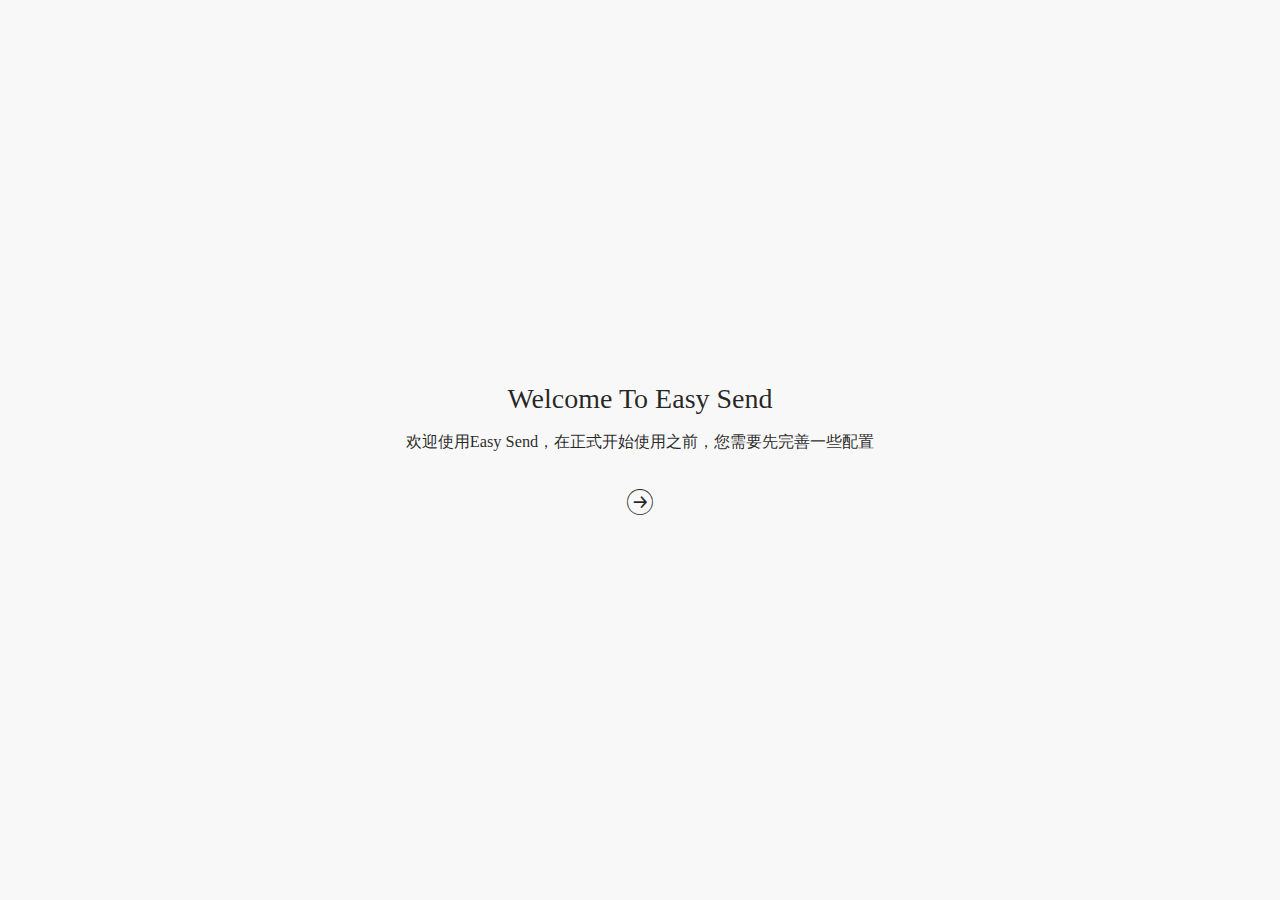
<file: source/many/welcome.html>
<!Doctype html>
<html>

<head>
    <meta charset="utf-8">
    <meta name="viewport"
        content="width=device-width,initial-scale=1.0,maximum-scale=1.0,minimum-scale=1.0,user-scalable=no">
    <title>Welcome to Easy Send</title>
    <link rel="stylesheet" type="text/css" href="./static/layui/css/layui.css">
    <link rel="stylesheet" type="text/css" href="./static/main.css">
    <script src="./static/jquery2.2.4.min.js"></script>
    <script src="./static/layui/layui.js"></script>
    <script src="./static/localforage.js"></script>
</head>

<body class="flex-center">
        <div id="welcome">
        <div class="layui-carousel" id="welcome-carousel">
            <div carousel-item>
                <div>
                    <table>
                        <td>
                            <strong>
                                <h1>Welcome To Easy Send</h1>
                            </strong>
                            <br>
                            <h3>欢迎使用Easy Send，在正式开始使用之前，您需要先完善一些配置</h3><br><br>
                            <li style="transform: rotate(-90deg);">
                                <span id="continue"
                                    class="layui-icon layui-icon-download-circle layui-anim layui-anim-fadeout layui-anim-loop"
                                    style="font-size: 30px;animation-duration: 1.5s;animation-direction:alternate;animation-delay: 0.5s;"></span>
                            </li>
                        </td>
                    </table>
                </div>
                <div>
                    <table>
                        <td>
                            <form class="layui-form">
                                <h3>为您提供服务的网站地址</h3>
                                <br><Br>
                                <div class="layui-inline" style="width:100px;margin-right: 3px;">
                                    <select lay-verify="required" name="former_url">
                                        <option value="https://">https://</option>
                                        <option value="http://">http://</option>
                                    </select>
                                </div>
                                <div class="layui-input-inline">
                                    <input autocomplete="off" placeholder="请输入网址" name="main_url" class="layui-input"
                                        onKeypress="javascript:if(event.keyCode == 32)event.returnValue = false;"
                                        required lay-verify="required" id="main_url">
                                </div>
                                <div class="layui-inline">
                                    <h2>/</h2>
                                </div><br><br><br>
                                <button type="button" class="layui-btn layui-btn-radius layui-btn-primary layui-btn-lg"
                                    data-anim="layui-anim-down" type="submit" lay-submit=""
                                    lay-filter="web_url">确认</button><br>
                                <small style="color:#878787;line-height:100px;">配置完成后，您可通过点击窗口右上角<span class="layui-icon layui-icon-engine"></span>图标来更改此配置</small>
                            </form>
                        </td>
                    </table>
                </div>
                <div>
                    <table>
                        <td>
                            <li class="layui-icon layui-icon-loading-1 layui-anim layui-anim-rotate layui-anim-loop"
                                style="font-size:50px;animation-duration: 1.5s;"></li>
                            <h1>尝试连接至服务器……</h1>
                        </td>
                    </table>
                </div>
                <div>
                    <table>
                        <td>
                            <li class="layui-icon layui-icon-ok-circle" style="font-size:100px;"></li>
                            <h1>配置完成！您可以正式开始使用</h1><br><br>
                                <button type="button" class="layui-btn layui-btn-radius layui-btn-primary layui-btn-lg" id="start_use">开始使用</button>
                        </td>
                    </table>
                </div>
                <div>
                    <table>
                        <td>
                            <li class="layui-icon layui-icon-loading-1 layui-anim layui-anim-rotate layui-anim-loop"
                                style="font-size:50px;animation-duration: 1.5s;"></li>
                            <h1>正在为您准备……</h1>
                        </td>
                    </table>
                </div>
            </div>
        </div>

    </div>
    <script src="./static/welcome.js"></script>
    </body>
    </html>
</file>
<file: source/one/static/layui/css/layui.css>
/**
 * Layui
 * Classic modular Front-End UI library
 * MIT Licensed
 */


/** 初始化 **/
body,div,dl,dt,dd,ul,ol,li,h1,h2,h3,h4,h5,h6,input,button,textarea,p,blockquote,th,td,form,pre{margin: 0; padding: 0; -webkit-tap-highlight-color:rgba(0,0,0,0);}
a:active,a:hover{outline:0}
img{display: inline-block; border: none; vertical-align: middle;}
li{list-style:none;}
table{border-collapse: collapse; border-spacing: 0;}
h1,h2,h3{font-weight: 400;}
h4, h5, h6{font-size: 100%; font-weight: 400;}
button,input,select,textarea{font-size: 100%; }
input,button,textarea,select,optgroup,option{font-family: inherit; font-size: inherit; font-style: inherit; font-weight: inherit; outline: 0;}
pre{white-space: pre-wrap; white-space: -moz-pre-wrap; white-space: -pre-wrap; white-space: -o-pre-wrap; word-wrap: break-word;}

/** 初始化全局标签 **/
body{line-height: 1.6; color: #333; color: rgba(0,0,0,.85); font: 14px Helvetica Neue,Helvetica,PingFang SC,Tahoma,Arial,sans-serif;}
hr{height: 0; line-height: 0; margin: 10px 0; padding: 0; border: none!important; border-bottom: 1px solid #eee !important; clear: both; overflow: hidden; background: none;}
a{color: #333; text-decoration:none;}
a:hover{color: #777;}
a cite{font-style: normal; *cursor:pointer;}

/** 基础通用 **/
.layui-border-box, .layui-border-box *{box-sizing: border-box;}
/* 消除第三方ui可能造成的冲突 */.layui-box, .layui-box *{box-sizing: content-box;}
.layui-clear{clear: both; *zoom: 1;}
.layui-clear:after{content:'\20'; clear:both; *zoom:1; display:block; height:0;}
.layui-inline{position: relative; display: inline-block; *display:inline; *zoom:1; vertical-align: middle;}
/* 三角形 */.layui-edge{position: relative; display: inline-block; vertical-align: middle; width: 0; height: 0; border-width: 6px; border-style: dashed; border-color: transparent; overflow: hidden;}
.layui-edge-top{top: -4px; border-bottom-color: #999; border-bottom-style: solid;}
.layui-edge-right{border-left-color: #999; border-left-style: solid;}
.layui-edge-bottom{top: 2px; border-top-color: #999; border-top-style: solid;}
.layui-edge-left{border-right-color: #999; border-right-style: solid;}
/* 单行溢出省略 */.layui-elip{text-overflow: ellipsis; overflow: hidden; white-space: nowrap;}
/* 屏蔽选中 */.layui-unselect,.layui-icon, .layui-disabled{-moz-user-select: none; -webkit-user-select: none; -ms-user-select: none;}
/* 禁用 */.layui-disabled,.layui-disabled:hover{color: #d2d2d2 !important; cursor: not-allowed !important;}
/* 纯圆角 */.layui-circle{border-radius: 100%;}
.layui-show{display: block !important;}
.layui-hide{display: none !important;}
.layui-show-v{visibility: visible !important;}
.layui-hide-v{visibility: hidden !important;}

/** 图标字体 **/
@font-face {
  font-family: 'layui-icon';
  src: url('../font/iconfont.eot?v=256');
  src: url('../font/iconfont.eot?v=256#iefix') format('embedded-opentype'),
       url('../font/iconfont.woff2?v=256') format('woff2'),
       url('../font/iconfont.woff?v=256') format('woff'),
       url('../font/iconfont.ttf?v=256') format('truetype'),
       url('../font/iconfont.svg?v=256#layui-icon') format('svg');
}
                    
.layui-icon{
  font-family:"layui-icon" !important;
  font-size: 16px;
  font-style: normal;
  -webkit-font-smoothing: antialiased;
  -moz-osx-font-smoothing: grayscale;
}

/* font-class */
.layui-icon-reply-fill:before{content:"\e611"}
.layui-icon-set-fill:before{content:"\e614"}
.layui-icon-menu-fill:before{content:"\e60f"}
.layui-icon-search:before{content:"\e615"}
.layui-icon-share:before{content:"\e641"}
.layui-icon-set-sm:before{content:"\e620"}
.layui-icon-engine:before{content:"\e628"}
.layui-icon-close:before{content:"\1006"}
.layui-icon-close-fill:before{content:"\1007"}
.layui-icon-chart-screen:before{content:"\e629"}
.layui-icon-star:before{content:"\e600"}
.layui-icon-circle-dot:before{content:"\e617"}
.layui-icon-chat:before{content:"\e606"}
.layui-icon-release:before{content:"\e609"}
.layui-icon-list:before{content:"\e60a"}
.layui-icon-chart:before{content:"\e62c"}
.layui-icon-ok-circle:before{content:"\1005"}
.layui-icon-layim-theme:before{content:"\e61b"}
.layui-icon-table:before{content:"\e62d"}
.layui-icon-right:before{content:"\e602"}
.layui-icon-left:before{content:"\e603"}
.layui-icon-cart-simple:before{content:"\e698"}
.layui-icon-face-cry:before{content:"\e69c"}
.layui-icon-face-smile:before{content:"\e6af"}
.layui-icon-survey:before{content:"\e6b2"}
.layui-icon-tree:before{content:"\e62e"}
.layui-icon-ie:before{content:"\e7bb"}
.layui-icon-upload-circle:before{content:"\e62f"}
.layui-icon-add-circle:before{content:"\e61f"}
.layui-icon-download-circle:before{content:"\e601"}
.layui-icon-templeate-1:before{content:"\e630"}
.layui-icon-util:before{content:"\e631"}
.layui-icon-face-surprised:before{content:"\e664"}
.layui-icon-edit:before{content:"\e642"}
.layui-icon-speaker:before{content:"\e645"}
.layui-icon-down:before{content:"\e61a"}
.layui-icon-file:before{content:"\e621"}
.layui-icon-layouts:before{content:"\e632"}
.layui-icon-rate-half:before{content:"\e6c9"}
.layui-icon-add-circle-fine:before{content:"\e608"}
.layui-icon-prev-circle:before{content:"\e633"}
.layui-icon-read:before{content:"\e705"}
.layui-icon-404:before{content:"\e61c"}
.layui-icon-carousel:before{content:"\e634"}
.layui-icon-help:before{content:"\e607"}
.layui-icon-code-circle:before{content:"\e635"}
.layui-icon-windows:before{content:"\e67f"}
.layui-icon-water:before{content:"\e636"}
.layui-icon-username:before{content:"\e66f"}
.layui-icon-find-fill:before{content:"\e670"}
.layui-icon-about:before{content:"\e60b"}
.layui-icon-location:before{content:"\e715"}
.layui-icon-up:before{content:"\e619"}
.layui-icon-pause:before{content:"\e651"}
.layui-icon-date:before{content:"\e637"}
.layui-icon-layim-uploadfile:before{content:"\e61d"}
.layui-icon-delete:before{content:"\e640"}
.layui-icon-play:before{content:"\e652"}
.layui-icon-top:before{content:"\e604"}
.layui-icon-firefox:before{content:"\e686"}
.layui-icon-friends:before{content:"\e612"}
.layui-icon-refresh-3:before{content:"\e9aa"}
.layui-icon-ok:before{content:"\e605"}
.layui-icon-layer:before{content:"\e638"}
.layui-icon-face-smile-fine:before{content:"\e60c"}
.layui-icon-dollar:before{content:"\e659"}
.layui-icon-group:before{content:"\e613"}
.layui-icon-layim-download:before{content:"\e61e"}
.layui-icon-picture-fine:before{content:"\e60d"}
.layui-icon-link:before{content:"\e64c"}
.layui-icon-diamond:before{content:"\e735"}
.layui-icon-log:before{content:"\e60e"}
.layui-icon-key:before{content:"\e683"}
.layui-icon-rate-solid:before{content:"\e67a"}
.layui-icon-fonts-del:before{content:"\e64f"}
.layui-icon-unlink:before{content:"\e64d"}
.layui-icon-fonts-clear:before{content:"\e639"}
.layui-icon-triangle-r:before{content:"\e623"}
.layui-icon-circle:before{content:"\e63f"}
.layui-icon-radio:before{content:"\e643"}
.layui-icon-align-center:before{content:"\e647"}
.layui-icon-align-right:before{content:"\e648"}
.layui-icon-align-left:before{content:"\e649"}
.layui-icon-loading-1:before{content:"\e63e"}
.layui-icon-return:before{content:"\e65c"}
.layui-icon-fonts-strong:before{content:"\e62b"}
.layui-icon-upload:before{content:"\e67c"}
.layui-icon-dialogue:before{content:"\e63a"}
.layui-icon-video:before{content:"\e6ed"}
.layui-icon-headset:before{content:"\e6fc"}
.layui-icon-cellphone-fine:before{content:"\e63b"}
.layui-icon-add-1:before{content:"\e654"}
.layui-icon-face-smile-b:before{content:"\e650"}
.layui-icon-fonts-html:before{content:"\e64b"}
.layui-icon-screen-full:before{content:"\e622"}
.layui-icon-form:before{content:"\e63c"}
.layui-icon-cart:before{content:"\e657"}
.layui-icon-camera-fill:before{content:"\e65d"}
.layui-icon-tabs:before{content:"\e62a"}
.layui-icon-heart-fill:before{content:"\e68f"}
.layui-icon-fonts-code:before{content:"\e64e"}
.layui-icon-ios:before{content:"\e680"}
.layui-icon-at:before{content:"\e687"}
.layui-icon-fire:before{content:"\e756"}
.layui-icon-set:before{content:"\e716"}
.layui-icon-fonts-u:before{content:"\e646"}
.layui-icon-triangle-d:before{content:"\e625"}
.layui-icon-tips:before{content:"\e702"}
.layui-icon-picture:before{content:"\e64a"}
.layui-icon-more-vertical:before{content:"\e671"}
.layui-icon-bluetooth:before{content:"\e689"}
.layui-icon-flag:before{content:"\e66c"}
.layui-icon-loading:before{content:"\e63d"}
.layui-icon-fonts-i:before{content:"\e644"}
.layui-icon-refresh-1:before{content:"\e666"}
.layui-icon-rmb:before{content:"\e65e"}
.layui-icon-addition:before{content:"\e624"}
.layui-icon-home:before{content:"\e68e"}
.layui-icon-time:before{content:"\e68d"}
.layui-icon-user:before{content:"\e770"}
.layui-icon-notice:before{content:"\e667"}
.layui-icon-chrome:before{content:"\e68a"}
.layui-icon-edge:before{content:"\e68b"}
.layui-icon-login-weibo:before{content:"\e675"}
.layui-icon-voice:before{content:"\e688"}
.layui-icon-upload-drag:before{content:"\e681"}
.layui-icon-login-qq:before{content:"\e676"}
.layui-icon-snowflake:before{content:"\e6b1"}
.layui-icon-heart:before{content:"\e68c"}
.layui-icon-logout:before{content:"\e682"}
.layui-icon-file-b:before{content:"\e655"}
.layui-icon-template:before{content:"\e663"}
.layui-icon-transfer:before{content:"\e691"}
.layui-icon-auz:before{content:"\e672"}
.layui-icon-console:before{content:"\e665"}
.layui-icon-app:before{content:"\e653"}
.layui-icon-prev:before{content:"\e65a"}
.layui-icon-website:before{content:"\e7ae"}
.layui-icon-next:before{content:"\e65b"}
.layui-icon-component:before{content:"\e857"}
.layui-icon-android:before{content:"\e684"}
.layui-icon-more:before{content:"\e65f"}
.layui-icon-login-wechat:before{content:"\e677"}
.layui-icon-shrink-right:before{content:"\e668"}
.layui-icon-spread-left:before{content:"\e66b"}
.layui-icon-camera:before{content:"\e660"}
.layui-icon-note:before{content:"\e66e"}
.layui-icon-refresh:before{content:"\e669"}
.layui-icon-female:before{content:"\e661"}
.layui-icon-male:before{content:"\e662"}
.layui-icon-screen-restore:before{content:"\e758"}
.layui-icon-password:before{content:"\e673"}
.layui-icon-senior:before{content:"\e674"}
.layui-icon-theme:before{content:"\e66a"}
.layui-icon-tread:before{content:"\e6c5"}
.layui-icon-praise:before{content:"\e6c6"}
.layui-icon-star-fill:before{content:"\e658"}
.layui-icon-rate:before{content:"\e67b"}
.layui-icon-template-1:before{content:"\e656"}
.layui-icon-vercode:before{content:"\e679"}
.layui-icon-service:before{content:"\e626"}
.layui-icon-cellphone:before{content:"\e678"}
.layui-icon-print:before{content:"\e66d"}
.layui-icon-cols:before{content:"\e610"}
.layui-icon-wifi:before{content:"\e7e0"}
.layui-icon-export:before{content:"\e67d"}
.layui-icon-rss:before{content:"\e808"}
.layui-icon-slider:before{content:"\e714"}
.layui-icon-email:before{content:"\e618"}
.layui-icon-subtraction:before{content:"\e67e"}
.layui-icon-mike:before{content:"\e6dc"}
.layui-icon-light:before{content:"\e748"}
.layui-icon-gift:before{content:"\e627"}
.layui-icon-mute:before{content:"\e685"}
.layui-icon-reduce-circle:before{content:"\e616"}
.layui-icon-music:before{content:"\e690"}

/* 基本布局 */
.layui-main{position: relative; width: 1140px; margin: 0 auto;}
.layui-header{position: relative; z-index: 1000; height: 60px;}
.layui-header a:hover{transition: all .5s; -webkit-transition: all .5s;}
.layui-side{position: fixed; left: 0; top: 0; bottom: 0; z-index: 999; width: 200px; overflow-x: hidden;}
.layui-side-scroll{position: relative; width: 220px; height: 100%; overflow-x: hidden;}
.layui-body{position: relative; left: 200px; right: 0; top: 0; bottom: 0; z-index: 900; width: auto; box-sizing: border-box;}

/* 后台框架大布局 */
.layui-layout-body{overflow-x: hidden;}
.layui-layout-admin .layui-header{position: fixed; top: 0; left: 0; right: 0; background-color: #23262E;}
.layui-layout-admin .layui-side{top: 60px; width: 200px; overflow-x: hidden;}
.layui-layout-admin .layui-body{position: absolute; top: 60px; padding-bottom: 44px;}
.layui-layout-admin .layui-main{width: auto; margin: 0 15px;}
.layui-layout-admin .layui-footer{position: fixed; left: 200px; right: 0; bottom: 0; z-index: 990; height: 44px; line-height: 44px; padding: 0 15px; box-shadow: -1px 0 4px rgb(0 0 0 / 12%); background-color: #FAFAFA;}
.layui-layout-admin .layui-logo{position: absolute; left: 0; top: 0; width: 200px; height: 100%; line-height: 60px; text-align: center; color: #009688; font-size: 16px; box-shadow: 0 1px 2px 0 rgb(0 0 0 / 15%);}
.layui-layout-admin .layui-header .layui-nav{background: none;}
.layui-layout-left{position: absolute !important; left: 200px; top: 0;}
.layui-layout-right{position: absolute !important; right: 0; top: 0;}


/* 栅格布局 */
.layui-container{position: relative; margin: 0 auto; padding: 0 15px; box-sizing: border-box;}
.layui-fluid{position: relative; margin: 0 auto; padding: 0 15px;}

.layui-row:before, .layui-row:after{content: ""; display: block; clear: both;}
.layui-col-xs1, .layui-col-xs2, .layui-col-xs3, .layui-col-xs4, .layui-col-xs5, .layui-col-xs6, .layui-col-xs7, .layui-col-xs8, .layui-col-xs9, .layui-col-xs10, .layui-col-xs11, .layui-col-xs12
,.layui-col-sm1, .layui-col-sm2, .layui-col-sm3, .layui-col-sm4, .layui-col-sm5, .layui-col-sm6, .layui-col-sm7, .layui-col-sm8, .layui-col-sm9, .layui-col-sm10, .layui-col-sm11, .layui-col-sm12
,.layui-col-md1, .layui-col-md2, .layui-col-md3, .layui-col-md4, .layui-col-md5, .layui-col-md6, .layui-col-md7, .layui-col-md8, .layui-col-md9, .layui-col-md10, .layui-col-md11, .layui-col-md12
,.layui-col-lg1, .layui-col-lg2, .layui-col-lg3, .layui-col-lg4, .layui-col-lg5, .layui-col-lg6, .layui-col-lg7, .layui-col-lg8, .layui-col-lg9, .layui-col-lg10, .layui-col-lg11, .layui-col-lg12
{position: relative; display: block; box-sizing: border-box;}

.layui-col-xs1, .layui-col-xs2, .layui-col-xs3, .layui-col-xs4, .layui-col-xs5, .layui-col-xs6, .layui-col-xs7, .layui-col-xs8, .layui-col-xs9, .layui-col-xs10, .layui-col-xs11, .layui-col-xs12{float: left;}
.layui-col-xs1{width: 8.33333333%;}
.layui-col-xs2{width: 16.66666667%;}
.layui-col-xs3{width: 25%;}
.layui-col-xs4{width: 33.33333333%;}
.layui-col-xs5{width: 41.66666667%;}
.layui-col-xs6{width: 50%;}
.layui-col-xs7{width: 58.33333333%;}
.layui-col-xs8{width: 66.66666667%;}
.layui-col-xs9{width: 75%;}
.layui-col-xs10{width: 83.33333333%;}
.layui-col-xs11{width: 91.66666667%;}
.layui-col-xs12{width: 100%;}

.layui-col-xs-offset1{margin-left: 8.33333333%;}
.layui-col-xs-offset2{margin-left: 16.66666667%;}
.layui-col-xs-offset3{margin-left: 25%;}
.layui-col-xs-offset4{margin-left: 33.33333333%;}
.layui-col-xs-offset5{margin-left: 41.66666667%;}
.layui-col-xs-offset6{margin-left: 50%;}
.layui-col-xs-offset7{margin-left: 58.33333333%;}
.layui-col-xs-offset8{margin-left: 66.66666667%;}
.layui-col-xs-offset9{margin-left: 75%;}
.layui-col-xs-offset10{margin-left: 83.33333333%;}
.layui-col-xs-offset11{margin-left: 91.66666667%;}
.layui-col-xs-offset12{margin-left: 100%;}

/* 超小屏幕(手机) */
@media screen and (max-width: 768px) {
  .layui-hide-xs{display: none!important;}
  .layui-show-xs-block{display: block!important;}
  .layui-show-xs-inline{display: inline!important;}
  .layui-show-xs-inline-block{display: inline-block!important;}
}

/* 小型屏幕(平板) */
@media screen and (min-width: 768px) {
  .layui-container{width: 750px;}
  .layui-hide-sm{display: none!important;}
  .layui-show-sm-block{display: block!important;}
  .layui-show-sm-inline{display: inline!important;}
  .layui-show-sm-inline-block{display: inline-block!important;}

  .layui-col-sm1, .layui-col-sm2, .layui-col-sm3, .layui-col-sm4, .layui-col-sm5, .layui-col-sm6, .layui-col-sm7, .layui-col-sm8, .layui-col-sm9, .layui-col-sm10, .layui-col-sm11, .layui-col-sm12{float: left;}
  .layui-col-sm1{width: 8.33333333%;}
  .layui-col-sm2{width: 16.66666667%;}
  .layui-col-sm3{width: 25%;}
  .layui-col-sm4{width: 33.33333333%;}
  .layui-col-sm5{width: 41.66666667%;}
  .layui-col-sm6{width: 50%;}
  .layui-col-sm7{width: 58.33333333%;}
  .layui-col-sm8{width: 66.66666667%;}
  .layui-col-sm9{width: 75%;}
  .layui-col-sm10{width: 83.33333333%;}
  .layui-col-sm11{width: 91.66666667%;}
  .layui-col-sm12{width: 100%;}
  /* 列偏移 */
  .layui-col-sm-offset1{margin-left: 8.33333333%;}
  .layui-col-sm-offset2{margin-left: 16.66666667%;}
  .layui-col-sm-offset3{margin-left: 25%;}
  .layui-col-sm-offset4{margin-left: 33.33333333%;}
  .layui-col-sm-offset5{margin-left: 41.66666667%;}
  .layui-col-sm-offset6{margin-left: 50%;}
  .layui-col-sm-offset7{margin-left: 58.33333333%;}
  .layui-col-sm-offset8{margin-left: 66.66666667%;}
  .layui-col-sm-offset9{margin-left: 75%;}
  .layui-col-sm-offset10{margin-left: 83.33333333%;}
  .layui-col-sm-offset11{margin-left: 91.66666667%;}
  .layui-col-sm-offset12{margin-left: 100%;}
}
/* 中型屏幕(桌面) */
@media screen and (min-width: 992px) {
  .layui-container{width: 970px;}
  .layui-hide-md{display: none!important;}
  .layui-show-md-block{display: block!important;}
  .layui-show-md-inline{display: inline!important;}
  .layui-show-md-inline-block{display: inline-block!important;}
  
  .layui-col-md1, .layui-col-md2, .layui-col-md3, .layui-col-md4, .layui-col-md5, .layui-col-md6, .layui-col-md7, .layui-col-md8, .layui-col-md9, .layui-col-md10, .layui-col-md11, .layui-col-md12{float: left;}
  .layui-col-md1{width: 8.33333333%;}
  .layui-col-md2{width: 16.66666667%;}
  .layui-col-md3{width: 25%;}
  .layui-col-md4{width: 33.33333333%;}
  .layui-col-md5{width: 41.66666667%;}
  .layui-col-md6{width: 50%;}
  .layui-col-md7{width: 58.33333333%;}
  .layui-col-md8{width: 66.66666667%;}
  .layui-col-md9{width: 75%;}
  .layui-col-md10{width: 83.33333333%;}
  .layui-col-md11{width: 91.66666667%;}
  .layui-col-md12{width: 100%;}
  /* 列偏移 */
  .layui-col-md-offset1{margin-left: 8.33333333%;}
  .layui-col-md-offset2{margin-left: 16.66666667%;}
  .layui-col-md-offset3{margin-left: 25%;}
  .layui-col-md-offset4{margin-left: 33.33333333%;}
  .layui-col-md-offset5{margin-left: 41.66666667%;}
  .layui-col-md-offset6{margin-left: 50%;}
  .layui-col-md-offset7{margin-left: 58.33333333%;}
  .layui-col-md-offset8{margin-left: 66.66666667%;}
  .layui-col-md-offset9{margin-left: 75%;}
  .layui-col-md-offset10{margin-left: 83.33333333%;}
  .layui-col-md-offset11{margin-left: 91.66666667%;}
  .layui-col-md-offset12{margin-left: 100%;}
}
/* 大型屏幕(桌面) */
@media screen and (min-width: 1200px) {
  .layui-container{width: 1170px;}
  .layui-hide-lg{display: none!important;}
  .layui-show-lg-block{display: block!important;}
  .layui-show-lg-inline{display: inline!important;}
  .layui-show-lg-inline-block{display: inline-block!important;}
  
  .layui-col-lg1, .layui-col-lg2, .layui-col-lg3, .layui-col-lg4, .layui-col-lg5, .layui-col-lg6, .layui-col-lg7, .layui-col-lg8, .layui-col-lg9, .layui-col-lg10, .layui-col-lg11, .layui-col-lg12{float: left;}
  .layui-col-lg1{width: 8.33333333%;}
  .layui-col-lg2{width: 16.66666667%;}
  .layui-col-lg3{width: 25%;}
  .layui-col-lg4{width: 33.33333333%;}
  .layui-col-lg5{width: 41.66666667%;}
  .layui-col-lg6{width: 50%;}
  .layui-col-lg7{width: 58.33333333%;}
  .layui-col-lg8{width: 66.66666667%;}
  .layui-col-lg9{width: 75%;}
  .layui-col-lg10{width: 83.33333333%;}
  .layui-col-lg11{width: 91.66666667%;}
  .layui-col-lg12{width: 100%;}
  /* 列偏移 */
  .layui-col-lg-offset1{margin-left: 8.33333333%;}
  .layui-col-lg-offset2{margin-left: 16.66666667%;}
  .layui-col-lg-offset3{margin-left: 25%;}
  .layui-col-lg-offset4{margin-left: 33.33333333%;}
  .layui-col-lg-offset5{margin-left: 41.66666667%;}
  .layui-col-lg-offset6{margin-left: 50%;}
  .layui-col-lg-offset7{margin-left: 58.33333333%;}
  .layui-col-lg-offset8{margin-left: 66.66666667%;}
  .layui-col-lg-offset9{margin-left: 75%;}
  .layui-col-lg-offset10{margin-left: 83.33333333%;}
  .layui-col-lg-offset11{margin-left: 91.66666667%;}
  .layui-col-lg-offset12{margin-left: 100%;}
}

/* 列间隔 */
.layui-col-space1{margin: -0.5px;}
.layui-col-space1>*{padding: 0.5px;}
.layui-col-space2{margin: -1px;}
.layui-col-space2>*{padding: 1px;}
.layui-col-space4{margin: -2px;}
.layui-col-space4>*{padding: 2px;}
.layui-col-space5{margin: -2.5px;}
.layui-col-space5>*{padding: 2.5px;}
.layui-col-space6{margin: -3px;}
.layui-col-space6>*{padding: 3px;}
.layui-col-space8{margin: -4px;}
.layui-col-space8>*{padding: 4px;}
.layui-col-space10{margin: -5px;}
.layui-col-space10>*{padding: 5px;}
.layui-col-space12{margin: -6px;}
.layui-col-space12>*{padding: 6px;}
.layui-col-space14{margin: -7px;}
.layui-col-space14>*{padding: 7px;}
.layui-col-space15{margin: -7.5px;}
.layui-col-space15>*{padding: 7.5px;}
.layui-col-space16{margin: -8px;}
.layui-col-space16>*{padding: 8px;}
.layui-col-space18{margin: -9px;}
.layui-col-space18>*{padding: 9px;}
.layui-col-space20{margin: -10px;}
.layui-col-space20>*{padding: 10px;}
.layui-col-space22{margin: -11px;}
.layui-col-space22>*{padding: 11px;}
.layui-col-space24{margin: -12px;}
.layui-col-space24>*{padding: 12px;}
.layui-col-space25{margin: -12.5px;}
.layui-col-space25>*{padding: 12.5px;}
.layui-col-space26{margin: -13px;}
.layui-col-space26>*{padding: 13px;}
.layui-col-space28{margin: -14px;}
.layui-col-space28>*{padding: 14px;}
.layui-col-space30{margin: -15px;}
.layui-col-space30>*{padding: 15px;}


/** 页面元素 **/
.layui-btn, .layui-input, .layui-textarea, .layui-upload-button, .layui-select{outline: none; -webkit-appearance: none; transition: all .3s; -webkit-transition: all .3s; box-sizing: border-box;}

/* 引用 */.layui-elem-quote{margin-bottom: 10px; padding: 15px; line-height: 1.6; border-left: 5px solid #5FB878; border-radius: 0 2px 2px 0; background-color: #FAFAFA;}
.layui-quote-nm{border-style: solid; border-width: 1px; border-left-width: 5px; background: none;}
/* 字段集合 */.layui-elem-field{margin-bottom: 10px; padding: 0; border-width: 1px; border-style: solid;}
.layui-elem-field legend{margin-left: 20px; padding: 0 10px; font-size: 20px; font-weight: 300;}
.layui-field-title{margin: 10px 0 20px; border-width: 0; border-top-width: 1px;}
.layui-field-box{padding: 15px;}
.layui-field-title .layui-field-box{padding: 10px 0;}

/* 进度条 */
.layui-progress{position: relative; height: 6px; border-radius: 20px; background-color: #eee;}
.layui-progress-bar{position: absolute; left: 0; top: 0; width: 0; max-width: 100%; height: 6px; border-radius: 20px; text-align: right; background-color: #5FB878; transition: all .3s; -webkit-transition: all .3s;}
.layui-progress-big,
.layui-progress-big .layui-progress-bar{height: 18px; line-height: 18px;}
.layui-progress-text{position: relative; top: -20px; line-height: 18px; font-size: 12px; color: #666}
.layui-progress-big .layui-progress-text{position: static; padding: 0 10px; color: #fff;}


/*

  面板
 
*/


/* 折叠面板 */
.layui-collapse{border-width: 1px; border-style: solid; border-radius: 2px;}
.layui-colla-item,
.layui-colla-content{border-top-width: 1px; border-top-style: solid;}
.layui-colla-item:first-child{border-top: none;}
.layui-colla-title{position: relative; height: 42px; line-height: 42px; padding: 0 15px 0 35px; color: #333; background-color: #FAFAFA; cursor: pointer; font-size: 14px; overflow: hidden;}
.layui-colla-content{display: none; padding: 10px 15px; line-height: 1.6; color: #666;}
.layui-colla-icon{position: absolute; left: 15px; top: 0; font-size: 14px;}

/* 卡片面板 */
.layui-card{margin-bottom: 15px; border-radius: 2px; background-color: #fff; box-shadow: 0 1px 2px 0 rgba(0,0,0,.05);}
.layui-card:last-child{margin-bottom: 0;}
.layui-card-header{position: relative; height: 42px; line-height: 42px; padding: 0 15px; border-bottom: 1px solid #f6f6f6; color: #333; border-radius: 2px 2px 0 0; font-size: 14px;}
.layui-card-body{position: relative; padding: 10px 15px; line-height: 24px;}
.layui-card-body[pad15]{padding: 15px;}
.layui-card-body[pad20]{padding: 20px;}
.layui-card-body .layui-table{margin: 5px 0;}
.layui-card .layui-tab{margin: 0;}

/* 常规面板 */
.layui-panel{position: relative; border-width: 1px; border-style: solid; border-radius: 2px; box-shadow: 1px 1px 4px rgb(0 0 0 / 8%); background-color: #fff; color: #666;}

/* 窗口面板 */
.layui-panel-window{position: relative; padding: 15px; border-radius: 0; border-top: 5px solid #eee; background-color: #fff;}

/* 其它辅助 */
.layui-auxiliar-moving{position: fixed; left: 0; right: 0; top: 0; bottom: 0; width: 100%; height: 100%; background: none; z-index: 9999999999;}


/* 

  默认主题 
  
*/


/* 背景颜色 */
.layui-bg-red{background-color: #FF5722 !important; color: #fff!important;} /*赤*/
.layui-bg-orange{background-color: #FFB800!important; color: #fff!important;} /*橙*/
.layui-bg-green{background-color: #009688!important; color: #fff!important;} /*绿*/
.layui-bg-cyan{background-color: #2F4056!important; color: #fff!important;} /*青*/
.layui-bg-blue{background-color: #1E9FFF!important; color: #fff!important;} /*蓝*/
.layui-bg-black{background-color: #393D49!important; color: #fff!important;} /*黑*/
.layui-bg-gray{background-color: #FAFAFA!important; color: #666!important;} /*灰*/

/* 边框 */
.layui-border,
.layui-quote-nm, 
.layui-elem-field,
.layui-collapse, 
.layui-panel,
.layui-colla-item, 
.layui-colla-content,
.layui-badge-rim,
.layui-tab-title,
.layui-tab-title .layui-this:after,
.layui-tab-bar,
.layui-tab-card,

.layui-input, .layui-textarea, .layui-select,
.layui-form-pane .layui-form-label, 
.layui-form-pane .layui-form-item[pane],
.layui-layedit, .layui-layedit-tool{border-color: #eee;}

.layui-border{border-width: 1px; border-style: solid; color: #666!important;}
.layui-border-red{border-width: 1px; border-style: solid; border-color: #FF5722!important; color: #FF5722!important;}
.layui-border-orange{border-width: 1px; border-style: solid; border-color: #FFB800!important; color: #FFB800!important;}
.layui-border-green{border-width: 1px; border-style: solid; border-color: #009688!important; color: #009688!important;}
.layui-border-cyan{border-width: 1px; border-style: solid; border-color: #2F4056!important; color: #2F4056!important;}
.layui-border-blue{border-width: 1px; border-style: solid; border-color: #1E9FFF!important; color: #1E9FFF!important;}
.layui-border-black{border-width: 1px; border-style: solid; border-color: #393D49!important; color: #393D49!important;}

/* 背景边框 */
.layui-timeline-item:before{background-color: #eee;}

/* 文本区域 */
.layui-text{line-height: 1.6; font-size: 14px; color: #666;}
.layui-text h1,
.layui-text h2,
.layui-text h3{font-weight: 500; color: #333;}
.layui-text h1{font-size: 30px;}
.layui-text h2{font-size: 24px;}
.layui-text h3{font-size: 18px;}
.layui-text a:not(.layui-btn){color: #01AAED;}
.layui-text a:not(.layui-btn):hover{text-decoration: underline;}
.layui-text ul{padding: 5px 0 5px 15px;}
.layui-text ul li{margin-top: 5px; list-style-type: disc;}
.layui-text em,
.layui-word-aux{color: #999 !important; padding-left: 5px !important; padding-right: 5px !important;}
.layui-text p{margin: 10px 0;}
.layui-text p:first-child{margin-top: 0;}

/* 字体大小及颜色 */
.layui-font-12{font-size: 12px !important;;}
.layui-font-14{font-size: 14px !important;}
.layui-font-16{font-size: 16px !important;}
.layui-font-18{font-size: 18px !important;}
.layui-font-20{font-size: 20px !important;}

.layui-font-red{color: #FF5722 !important;} /*赤*/
.layui-font-orange{color: #FFB800!important;} /*橙*/
.layui-font-green{color: #009688!important;} /*绿*/
.layui-font-cyan{color: #2F4056!important;} /*青*/
.layui-font-blue{color: #01AAED!important;} /*蓝*/
.layui-font-black{color: #000!important;} /*黑*/
.layui-font-gray{color: #c2c2c2!important;} /*灰*/



/*
 
  按钮 

*/

.layui-btn{display: inline-block; vertical-align: middle; height: 38px; line-height: 38px; border: 1px solid transparent; padding: 0 18px; background-color: #009688; color: #fff; white-space: nowrap; text-align: center; font-size: 14px; border-radius: 2px; cursor: pointer; -moz-user-select: none; -webkit-user-select: none; -ms-user-select: none;}
.layui-btn:hover{opacity: 0.8; filter:alpha(opacity=80); color: #fff;}
.layui-btn:active{opacity: 1; filter:alpha(opacity=100);}
.layui-btn+.layui-btn{margin-left: 10px;}

/* 按钮容器 */
.layui-btn-container{font-size: 0;}
.layui-btn-container .layui-btn{margin-right: 10px; margin-bottom: 10px;}
.layui-btn-container .layui-btn+.layui-btn{margin-left: 0;}
.layui-table .layui-btn-container .layui-btn{margin-bottom: 9px;}


/* 圆角 */.layui-btn-radius{border-radius: 100px;}
.layui-btn .layui-icon{padding: 0 2px; vertical-align: middle\0; vertical-align: bottom;}

/* 原始 */.layui-btn-primary{border-color: #d2d2d2; background: none; color: #666;}
.layui-btn-primary:hover{border-color: #009688; color: #333;}
/* 百搭 */.layui-btn-normal{background-color: #1E9FFF;}
/* 暖色 */.layui-btn-warm{background-color: #FFB800;}
/* 警告 */.layui-btn-danger{background-color: #FF5722;}
/* 选中 */.layui-btn-checked{background-color: #5FB878;}
/* 禁用 */.layui-btn-disabled, .layui-btn-disabled:hover, .layui-btn-disabled:active{border-color: #eee !important; background-color: #FBFBFB !important; color: #d2d2d2 !important; cursor: not-allowed !important; opacity: 1;}

/* 大型 */.layui-btn-lg{height: 44px; line-height: 44px; padding: 0 25px; font-size: 16px;}
/* 小型 */.layui-btn-sm{height: 30px; line-height: 30px; padding: 0 10px; font-size: 12px;}
/* 超小 */.layui-btn-xs{height: 22px; line-height: 22px; padding: 0 5px; font-size: 12px;}
.layui-btn-xs i{font-size: 12px !important;}
/* 按钮组 */.layui-btn-group{display: inline-block; vertical-align: middle; font-size: 0;}
.layui-btn-group .layui-btn{margin-left: 0!important; margin-right: 0!important; border-left: 1px solid rgba(255,255,255,.5); border-radius: 0;}
.layui-btn-group .layui-btn-primary{border-left: none;}
.layui-btn-group .layui-btn-primary:hover{border-color: #d2d2d2; color: #009688;}
.layui-btn-group .layui-btn:first-child{border-left: none; border-radius: 2px 0 0 2px;}
.layui-btn-group .layui-btn-primary:first-child{border-left: 1px solid #d2d2d2;}
.layui-btn-group .layui-btn:last-child{border-radius: 0 2px 2px 0;}
.layui-btn-group .layui-btn+.layui-btn{margin-left: 0;}
.layui-btn-group+.layui-btn-group{margin-left: 10px;}
/* 流体 */.layui-btn-fluid{width: 100%;}

/** 表单 **/
.layui-input, .layui-textarea, .layui-select{height: 38px; line-height: 1.3; line-height: 38px\9; border-width: 1px; border-style: solid; background-color: #fff; color: rgba(0,0,0,.85); border-radius: 2px;}
.layui-input::-webkit-input-placeholder,
.layui-textarea::-webkit-input-placeholder,
.layui-select::-webkit-input-placeholder{line-height: 1.3;}
.layui-input, .layui-textarea{display: block; width: 100%; padding-left: 10px;}
.layui-input:hover, .layui-textarea:hover{border-color: #eee !important;}
.layui-input:focus, .layui-textarea:focus{border-color: #d2d2d2 !important;}
.layui-textarea{position: relative; min-height: 100px; height: auto; line-height: 20px; padding: 6px 10px; resize: vertical;}
.layui-select{padding: 0 10px;}
.layui-form select, 
.layui-form input[type=checkbox],
.layui-form input[type=radio]{display: none;}
.layui-form *[lay-ignore]{display: initial;}

.layui-form-item{margin-bottom: 15px; clear: both; *zoom: 1;}
.layui-form-item:after{content:'\20'; clear: both; *zoom: 1; display: block; height:0;}
.layui-form-label{position: relative; float: left; display: block; padding: 9px 15px;  width: 80px; font-weight: 400; line-height: 20px; text-align: right;}
.layui-form-label-col{display: block; float: none; padding: 9px 0; line-height: 20px; text-align: left;}
.layui-form-item .layui-inline{margin-bottom: 5px; margin-right: 10px;}
.layui-input-block, .layui-input-inline{position: relative;}
.layui-input-block{margin-left: 110px; min-height: 36px;}
.layui-input-inline{display: inline-block; vertical-align: middle;}
.layui-form-item .layui-input-inline{float: left; width: 190px; margin-right: 10px;}
.layui-form-text .layui-input-inline{width: auto;}

/* 分割块 */.layui-form-mid{position: relative; float: left; display: block; padding: 9px 0 !important; line-height: 20px; margin-right: 10px;}
/* 警告域 */.layui-form-danger:focus
,.layui-form-danger+.layui-form-select .layui-input{border-color: #FF5722 !important;}


/* 下拉选择 */.layui-form-select{position: relative;}
.layui-form-select .layui-input{padding-right: 30px; cursor: pointer;}
.layui-form-select .layui-edge{position: absolute; right: 10px; top: 50%; margin-top: -3px; cursor: pointer; border-width: 6px; border-top-color: #c2c2c2; border-top-style: solid; transition: all .3s; -webkit-transition: all .3s;}
.layui-form-select dl{display: none; position: absolute; left: 0; top: 42px; padding: 5px 0; z-index: 899; min-width: 100%; border: 1px solid #eee; max-height: 300px; overflow-y: auto; background-color: #fff; border-radius: 2px; box-shadow: 1px 1px 4px rgb(0 0 0 / 8%); box-sizing: border-box;}
.layui-form-select dl dt,
.layui-form-select dl dd{padding: 0 10px; line-height: 36px; white-space: nowrap; overflow: hidden; text-overflow: ellipsis;}
.layui-form-select dl dt{font-size: 12px; color: #999;}
.layui-form-select dl dd{cursor: pointer;}
.layui-form-select dl dd:hover{background-color: #F6F6F6; -webkit-transition: .5s all; transition: .5s all;}
.layui-form-select .layui-select-group dd{padding-left: 20px;}
.layui-form-select dl dd.layui-select-tips{padding-left: 10px !important; color: #999;}
.layui-form-select dl dd.layui-this{background-color: #5FB878; color: #fff;}
/*.layui-form-select dl dd.layui-this{background-color: #F6F6F6; color: #5FB878; font-weight: 700;}*/
.layui-form-select dl dd.layui-disabled{background-color: #fff;}
.layui-form-selected dl{display: block;}
.layui-form-selected .layui-edge{margin-top: -9px; -webkit-transform:rotate(180deg); transform: rotate(180deg);}
.layui-form-selected .layui-edge{margin-top: -3px\0; }
:root .layui-form-selected .layui-edge{margin-top: -9px\0/IE9;}
.layui-form-selectup dl{top: auto; bottom: 42px;}
.layui-select-none{margin: 5px 0; text-align: center; color: #999;}

.layui-select-disabled .layui-disabled{border-color: #eee !important;}
.layui-select-disabled .layui-edge{border-top-color: #d2d2d2}

/* 复选框 */.layui-form-checkbox{position: relative; display: inline-block; vertical-align: middle; height: 30px; line-height: 30px; margin-right: 10px; padding-right: 30px; background-color: #fff; cursor: pointer; font-size: 0;  -webkit-transition: .1s linear; transition: .1s linear; box-sizing: border-box;}
.layui-form-checkbox:hover{}
.layui-form-checkbox *{display: inline-block; vertical-align: middle;}
.layui-form-checkbox span{padding: 0 10px; height: 100%; font-size: 14px; border-radius: 2px 0 0 2px; background-color: #d2d2d2; color: #fff; overflow: hidden; white-space: nowrap; text-overflow: ellipsis;}
.layui-form-checkbox:hover span{background-color: #c2c2c2;}
.layui-form-checkbox i{position: absolute; right: 0; top: 0; width: 30px; height: 28px; border: 1px solid #d2d2d2; border-left: none; border-radius: 0 2px 2px 0; color: #fff; font-size: 20px; text-align: center;}
.layui-form-checkbox:hover i{border-color: #c2c2c2; color: #c2c2c2;}
.layui-form-checked, .layui-form-checked:hover{border-color: #5FB878;}
.layui-form-checked span, .layui-form-checked:hover span{background-color: #5FB878;}
.layui-form-checked i, .layui-form-checked:hover i{color: #5FB878;}
.layui-form-item .layui-form-checkbox{margin-top: 4px;}

/* 复选框-原始风格 */.layui-form-checkbox[lay-skin="primary"]{height: auto!important; line-height: normal!important; min-width: 18px; min-height: 18px; border: none!important; margin-right: 0; padding-left: 28px; padding-right: 0; background: none;}
.layui-form-checkbox[lay-skin="primary"] span{padding-left: 0; padding-right: 15px; line-height: 18px; background: none; color: #666;}
.layui-form-checkbox[lay-skin="primary"] i{right: auto; left: 0; width: 16px; height: 16px; line-height: 16px; border: 1px solid #d2d2d2; font-size: 12px; border-radius: 2px; background-color: #fff; -webkit-transition: .1s linear; transition: .1s linear;}
.layui-form-checkbox[lay-skin="primary"]:hover i{border-color: #5FB878; color: #fff;}
.layui-form-checked[lay-skin="primary"] i{border-color: #5FB878 !important; background-color: #5FB878; color: #fff;}
.layui-checkbox-disabled[lay-skin="primary"] span{background: none!important; color: #c2c2c2!important;}
.layui-checkbox-disabled[lay-skin="primary"]:hover i{border-color: #d2d2d2;}
.layui-form-item .layui-form-checkbox[lay-skin="primary"]{margin-top: 10px;}

/* 复选框-开关风格 */.layui-form-switch{position: relative; display: inline-block; vertical-align: middle; height: 22px; line-height: 22px; min-width: 35px; padding: 0 5px; margin-top: 8px; border: 1px solid #d2d2d2; border-radius: 20px; cursor: pointer; background-color: #fff; -webkit-transition: .1s linear; transition: .1s linear;}
.layui-form-switch i{position: absolute; left: 5px; top: 3px; width: 16px; height: 16px; border-radius: 20px; background-color: #d2d2d2; -webkit-transition: .1s linear; transition: .1s linear;}
.layui-form-switch em{position: relative; top: 0; width: 25px; margin-left: 21px; padding: 0!important; text-align: center!important; color: #999!important; font-style: normal!important; font-size: 12px;}
.layui-form-onswitch{border-color: #5FB878; background-color: #5FB878;}
.layui-form-onswitch i{left: 100%; margin-left: -21px; background-color: #fff;}
.layui-form-onswitch em{margin-left: 5px; margin-right: 21px; color: #fff!important;}

.layui-checkbox-disabled{border-color: #eee !important;}
.layui-checkbox-disabled span{background-color: #eee !important;}
.layui-checkbox-disabled i{border-color: #eee !important;}
.layui-checkbox-disabled em{color: #d2d2d2 !important;}
.layui-checkbox-disabled:hover i{color: #fff !important;}

/* 单选框 */
*[lay-radio]{display: none;}
.layui-form-radio{display: inline-block; vertical-align: middle; line-height: 28px; margin: 6px 10px 0 0; padding-right: 10px; cursor: pointer; font-size: 0;}
.layui-form-radio *{display: inline-block; vertical-align: middle; font-size: 14px;}
.layui-form-radio>i{margin-right: 8px; font-size: 22px; color: #c2c2c2;}
.layui-form-radioed,
.layui-form-radioed>i,
.layui-form-radio:hover *{color: #5FB878;}
.layui-radio-disabled>i{color: #eee !important;}
.layui-radio-disabled *{color: #c2c2c2!important;}

/* 表单方框风格 */.layui-form-pane .layui-form-label{width: 110px; padding: 8px 15px; height: 38px; line-height: 20px; border-width: 1px; border-style: solid; border-radius: 2px 0 0 2px; text-align: center; background-color: #FAFAFA; overflow: hidden; white-space: nowrap; text-overflow: ellipsis; box-sizing: border-box;}
.layui-form-pane .layui-input-inline{margin-left: -1px;}
.layui-form-pane .layui-input-block{margin-left: 110px; left: -1px;}
.layui-form-pane .layui-input{border-radius: 0 2px 2px 0;}
.layui-form-pane .layui-form-text .layui-form-label{float: none; width: 100%; border-radius: 2px; box-sizing: border-box; text-align: left;}
.layui-form-pane .layui-form-text .layui-input-inline{display: block; margin: 0; top: -1px; clear: both;}
.layui-form-pane .layui-form-text .layui-input-block{margin: 0; left: 0; top: -1px;}
.layui-form-pane .layui-form-text .layui-textarea{min-height: 100px; border-radius: 0 0 2px 2px;}
.layui-form-pane .layui-form-checkbox{margin: 4px 0 4px 10px;}
.layui-form-pane .layui-form-switch, 
.layui-form-pane .layui-form-radio{margin-top: 6px; margin-left: 10px; }
.layui-form-pane .layui-form-item[pane]{position: relative; border-width: 1px; border-style: solid;}
.layui-form-pane .layui-form-item[pane] .layui-form-label{position: absolute; left: 0; top: 0; height: 100%; border-width: 0px; border-right-width: 1px;}
.layui-form-pane .layui-form-item[pane] .layui-input-inline{margin-left: 110px;}

/** 表单响应式 **/
@media screen and (max-width: 450px) {
  .layui-form-item .layui-form-label{text-overflow: ellipsis; overflow: hidden; white-space: nowrap;}
  .layui-form-item .layui-inline{display: block; margin-right: 0; margin-bottom: 20px; clear: both;}
  .layui-form-item .layui-inline:after{content:'\20'; clear:both; display:block; height:0;}
  .layui-form-item .layui-input-inline{display: block; float: none; left: -3px; width: auto !important; margin: 0 0 10px 112px; }
  .layui-form-item .layui-input-inline+.layui-form-mid{margin-left: 110px; top: -5px; padding: 0;}
  .layui-form-item .layui-form-checkbox{margin-right: 5px; margin-bottom: 5px;}
}

/** 富文本编辑器 **/
.layui-layedit{border-width: 1px; border-style: solid; border-radius: 2px;}
.layui-layedit-tool{padding: 3px 5px; border-bottom-width: 1px; border-bottom-style: solid; font-size: 0;}
.layedit-tool-fixed{position: fixed; top: 0; border-top: 1px solid #eee;}
.layui-layedit-tool .layedit-tool-mid,
.layui-layedit-tool .layui-icon{display: inline-block; vertical-align: middle; text-align: center; font-size: 14px;}
.layui-layedit-tool .layui-icon{position: relative; width: 32px; height: 30px; line-height: 30px; margin: 3px 5px; border-radius: 2px; color: #777; cursor: pointer; border-radius: 2px;}
.layui-layedit-tool .layui-icon:hover{color: #393D49;}
.layui-layedit-tool .layui-icon:active{color: #000;}
.layui-layedit-tool .layedit-tool-active{background-color: #eee; color: #000;}
.layui-layedit-tool .layui-disabled,
.layui-layedit-tool .layui-disabled:hover{color: #d2d2d2; cursor: not-allowed;}
.layui-layedit-tool .layedit-tool-mid{width: 1px; height: 18px; margin: 0 10px; background-color: #d2d2d2;}

.layedit-tool-html{width: 50px !important; font-size: 30px !important;}
.layedit-tool-b,
.layedit-tool-code,
.layedit-tool-help{font-size: 16px !important;}
.layedit-tool-d,
.layedit-tool-unlink,
.layedit-tool-face,
.layedit-tool-image{font-size: 18px !important;}
.layedit-tool-image input{position: absolute; font-size: 0; left: 0; top: 0; width: 100%; height: 100%; opacity: 0.01; filter: Alpha(opacity=1); cursor: pointer;}

.layui-layedit-iframe iframe{display: block; width: 100%;}
#LAY_layedit_code{overflow: hidden;}

/** 分页 **/
.layui-laypage{display: inline-block; *display: inline; *zoom: 1; vertical-align: middle; margin: 10px 0; font-size: 0;}
.layui-laypage>a:first-child,
.layui-laypage>a:first-child em{border-radius: 2px 0 0 2px;}
.layui-laypage>a:last-child,
.layui-laypage>a:last-child em{border-radius: 0 2px 2px 0;}
.layui-laypage>*:first-child{margin-left: 0!important;}
.layui-laypage>*:last-child{margin-right: 0!important;}
.layui-laypage a,
.layui-laypage span,
.layui-laypage input, 
.layui-laypage button,
.layui-laypage select{border: 1px solid #eee;}
.layui-laypage a,
.layui-laypage span{display: inline-block; *display: inline; *zoom: 1; vertical-align: middle; padding: 0 15px; height: 28px; line-height: 28px; margin: 0 -1px 5px 0; background-color: #fff; color: #333; font-size: 12px;}
.layui-laypage a:hover{color: #009688;}
.layui-laypage em{font-style: normal;}
.layui-laypage .layui-laypage-spr{color:#999; font-weight: 700;}
.layui-laypage a{ text-decoration: none;}
.layui-laypage .layui-laypage-curr{position: relative;}
.layui-laypage .layui-laypage-curr em{position: relative; color: #fff;}
.layui-laypage .layui-laypage-curr .layui-laypage-em{position: absolute; left: -1px; top: -1px; padding: 1px; width: 100%; height: 100%; background-color: #009688; }
.layui-laypage-em{border-radius: 2px;}
.layui-laypage-prev em,
.layui-laypage-next em{font-family: Sim sun; font-size: 16px;}

.layui-laypage .layui-laypage-count,
.layui-laypage .layui-laypage-limits,
.layui-laypage .layui-laypage-refresh,
.layui-laypage .layui-laypage-skip{margin-left: 10px; margin-right: 10px; padding: 0; border: none;}
.layui-laypage .layui-laypage-limits,
.layui-laypage .layui-laypage-refresh{vertical-align: top;}
.layui-laypage .layui-laypage-refresh i{font-size: 18px; cursor: pointer;}
.layui-laypage select{height: 22px; padding: 3px; border-radius: 2px; cursor: pointer;}
.layui-laypage .layui-laypage-skip{height: 30px; line-height: 30px; color: #999;}
.layui-laypage input, .layui-laypage button{height: 30px; line-height: 30px; border-radius: 2px; vertical-align: top;  background-color: #fff; box-sizing: border-box;}
.layui-laypage input{display: inline-block; width: 40px; margin: 0 10px; padding: 0 3px; text-align: center;}
.layui-laypage input:focus,
.layui-laypage select:focus{border-color: #009688!important;}
.layui-laypage button{margin-left: 10px; padding: 0 10px; cursor: pointer;}

/** 流加载 **/
.layui-flow-more{margin: 10px 0; text-align: center; color: #999; font-size: 14px;}
.layui-flow-more a{ height: 32px; line-height: 32px;  }
.layui-flow-more a *{display: inline-block; vertical-align: top;}
.layui-flow-more a cite{padding: 0 20px; border-radius: 3px; background-color: #eee; color: #333; font-style: normal;}
.layui-flow-more a cite:hover{opacity: 0.8;}
.layui-flow-more a i{font-size: 30px; color: #737383;}

/** 表格 **/
.layui-table{width: 100%; margin: 10px 0; background-color: #fff; color: #666;}
.layui-table tr{transition: all .3s; -webkit-transition: all .3s;}
.layui-table th{text-align: left; font-weight: 400;}

.layui-table thead tr,
.layui-table-header,
.layui-table-tool,
.layui-table-total,
.layui-table-total tr,
.layui-table-patch,
.layui-table-mend,
.layui-table[lay-even] tr:nth-child(even),
.layui-table tbody tr:hover,
.layui-table-hover,
.layui-table-click{background-color: #FAFAFA;}

.layui-table th,
.layui-table td,
.layui-table[lay-skin="line"],
.layui-table[lay-skin="row"],
.layui-table-view,
.layui-table-tool,
.layui-table-header,
.layui-table-col-set,
.layui-table-total,
.layui-table-page,
.layui-table-fixed-r,
.layui-table-tips-main,
.layui-table-grid-down{border-width: 1px; border-style: solid; border-color: #eee;}

.layui-table th, .layui-table td{position: relative; padding: 9px 15px; min-height: 20px; line-height: 20px;  font-size: 14px;}

.layui-table[lay-skin="line"] th, .layui-table[lay-skin="line"] td{border-width: 0; border-bottom-width: 1px;}
.layui-table[lay-skin="row"] th, .layui-table[lay-skin="row"] td{border-width: 0;border-right-width: 1px;}
.layui-table[lay-skin="nob"] th, .layui-table[lay-skin="nob"] td{border: none;}

.layui-table img{max-width:100px;}

/* 大表格 */.layui-table[lay-size="lg"] th,
.layui-table[lay-size="lg"] td{padding-top: 15px; padding-right: 30px; padding-bottom: 15px; padding-left: 30px;}
.layui-table-view .layui-table[lay-size="lg"] .layui-table-cell{height: 40px; line-height: 40px;}  
/* 小表格 */.layui-table[lay-size="sm"] th,
.layui-table[lay-size="sm"] td{padding-top: 5px; padding-right: 10px; padding-bottom: 5px; padding-left: 10px; font-size: 12px;}
.layui-table-view .layui-table[lay-size="sm"] .layui-table-cell{height: 20px; line-height: 20px;} 

/* 数据表格 */
.layui-table[lay-data]{display: none;}
.layui-table-box{position: relative; overflow: hidden;}
.layui-table-view{margin: 10px 0;}
.layui-table-view .layui-table{position: relative; width: auto; margin: 0;}
.layui-table-view .layui-table[lay-skin="line"]{border-width: 0; border-right-width: 1px;}
.layui-table-view .layui-table[lay-skin="row"]{border-width: 0; border-bottom-width: 1px;}
.layui-table-view .layui-table th,
.layui-table-view .layui-table td{padding: 5px 0; border-top: none; border-left: none;}
.layui-table-view .layui-table th.layui-unselect .layui-table-cell span{cursor: pointer;}
.layui-table-view .layui-table td{cursor: default;}
.layui-table-view .layui-table td[data-edit="text"]{cursor: text;}
.layui-table-view .layui-form-checkbox[lay-skin="primary"] i{width: 18px; height: 18px;}
.layui-table-view .layui-form-radio{line-height: 0; padding: 0;}
.layui-table-view .layui-form-radio>i{margin: 0; font-size: 20px;}
.layui-table-init{position: absolute; left: 0; top: 0; width: 100%; height: 100%; text-align: center; z-index: 110;}
.layui-table-init .layui-icon{position: absolute; left: 50%; top: 50%; margin: -15px 0 0 -15px; font-size: 30px; color: #c2c2c2;}
.layui-table-header{border-width: 0; border-bottom-width: 1px; overflow: hidden;}
.layui-table-header .layui-table{margin-bottom: -1px;}

.layui-table-tool .layui-inline[lay-event]{position: relative; width: 26px; height: 26px; padding: 5px; line-height: 16px; margin-right: 10px; text-align: center; color: #333; border: 1px solid #ccc; cursor: pointer; -webkit-transition: .5s all; transition: .5s all;}
.layui-table-tool .layui-inline[lay-event]:hover{border: 1px solid #999;}
.layui-table-tool-temp{padding-right: 120px;}
.layui-table-tool-self{position: absolute; right: 17px; top: 10px;}
.layui-table-tool .layui-table-tool-self .layui-inline[lay-event]{margin: 0 0 0 10px;}
.layui-table-tool-panel{position: absolute; top: 29px; left: -1px; padding: 5px 0; min-width: 150px; min-height: 40px; border: 1px solid #d2d2d2; text-align: left; overflow-y: auto; background-color: #fff; box-shadow: 0 2px 4px rgba(0,0,0,.12);}
.layui-table-tool-panel li{padding: 0 10px; line-height: 30px; white-space: nowrap; overflow: hidden; text-overflow: ellipsis; -webkit-transition: .5s all; transition: .5s all;}
.layui-table-tool-panel li .layui-form-checkbox[lay-skin="primary"]{width: 100%;}
.layui-table-tool-panel li:hover{background-color: #F6F6F6;}
.layui-table-tool-panel li .layui-form-checkbox[lay-skin="primary"]{padding-left: 28px;}
.layui-table-tool-panel li .layui-form-checkbox[lay-skin="primary"] i{position: absolute; left: 0; top: 0;}
.layui-table-tool-panel li .layui-form-checkbox[lay-skin="primary"] span{padding: 0;}
.layui-table-tool .layui-table-tool-self .layui-table-tool-panel{left: auto; right: -1px;}

.layui-table-col-set{position: absolute; right: 0; top: 0; width: 20px; height: 100%; border-width: 0; border-left-width: 1px; background-color: #fff;}

.layui-table-sort{width: 10px; height: 20px; margin-left: 5px; cursor: pointer!important;}
.layui-table-sort .layui-edge{position: absolute; left: 5px; border-width: 5px;}
.layui-table-sort .layui-table-sort-asc{top: 3px; border-top: none; border-bottom-style: solid; border-bottom-color: #b2b2b2;}
.layui-table-sort .layui-table-sort-asc:hover{border-bottom-color: #666;}
.layui-table-sort .layui-table-sort-desc{bottom: 5px; border-bottom: none; border-top-style: solid; border-top-color: #b2b2b2;}
.layui-table-sort .layui-table-sort-desc:hover{border-top-color: #666;}
.layui-table-sort[lay-sort="asc"] .layui-table-sort-asc{border-bottom-color: #000;}
.layui-table-sort[lay-sort="desc"] .layui-table-sort-desc{border-top-color: #000;}

.layui-table-cell{height: 28px; line-height: 28px; padding: 0 15px; position: relative; overflow: hidden; text-overflow: ellipsis; white-space: nowrap; box-sizing: border-box;}
.layui-table-cell .layui-form-checkbox[lay-skin="primary"]{top: -1px; padding: 0;}
.layui-table-cell .layui-table-link{color: #01AAED;}

.laytable-cell-checkbox,
.laytable-cell-radio,
.laytable-cell-space,
.laytable-cell-numbers{padding: 0; text-align: center;}

.layui-table-body{position: relative; overflow: auto; margin-right: -1px; margin-bottom: -1px;}
.layui-table-body .layui-none{line-height: 26px; padding: 30px 15px; text-align: center; color: #999;}
.layui-table-fixed{position: absolute; left: 0; top: 0; z-index: 101;}
.layui-table-fixed .layui-table-body{overflow: hidden;}
.layui-table-fixed-l{box-shadow: 1px 0 8px rgba(0,0,0,.08);}
.layui-table-fixed-r{left: auto; right: -1px; border-width: 0; border-left-width: 1px; box-shadow: -1px 0 8px rgba(0,0,0,.08);}
.layui-table-fixed-r .layui-table-header{position: relative; overflow: visible;}
.layui-table-mend{position: absolute; right: -49px; top: 0; height: 100%; width: 50px;}

.layui-table-tool{position: relative; z-index: 890; width: 100%; min-height: 50px; line-height: 30px; padding: 10px 15px; border-width: 0; border-bottom-width: 1px; /*box-shadow: 0 1px 8px 0 rgb(0 0 0 / 8%);*/}
.layui-table-tool .layui-btn-container{margin-bottom: -10px;}

.layui-table-total{margin-bottom: -1px; border-width: 0; border-top-width: 1px; overflow: hidden;}


.layui-table-page{position: relative; width: 100%; padding: 7px 7px 0; border-width: 0; border-top-width: 1px; height: 41px; margin-bottom: -1px; font-size: 12px; white-space: nowrap; overflow: hidden;}
.layui-table-page>div{height: 26px;}
.layui-table-page .layui-laypage{margin: 0;}
.layui-table-page .layui-laypage a,
.layui-table-page .layui-laypage span{height: 26px; line-height: 26px; margin-bottom: 10px; border: none; background: none;}
.layui-table-page .layui-laypage a,
.layui-table-page .layui-laypage span.layui-laypage-curr{padding: 0 12px;}
.layui-table-page .layui-laypage span{margin-left: 0; padding: 0;}
.layui-table-page .layui-laypage .layui-laypage-prev{margin-left: -7px!important;}
.layui-table-page .layui-laypage .layui-laypage-curr .layui-laypage-em{left: 0; top: 0; padding: 0;}
.layui-table-page .layui-laypage input,
.layui-table-page .layui-laypage button{height: 26px; line-height: 26px; }
.layui-table-page .layui-laypage input{width: 40px;}
.layui-table-page .layui-laypage button{padding: 0 10px;}
.layui-table-page select{height: 18px;}
.layui-table-view select[lay-ignore]{display: inline-block;}

.layui-table-patch .layui-table-cell{padding: 0; width: 30px;}

.layui-table-edit{position: absolute; left: 0; top: 0; width: 100%; height: 100%; padding: 0 14px 1px; border-radius: 0; box-shadow: 1px 1px 20px rgba(0,0,0,.15)}
.layui-table-edit:focus{border-color: #5FB878!important;}
select.layui-table-edit{padding: 0 0 0 10px; border-color: #d2d2d2;}
.layui-table-view .layui-form-switch,
.layui-table-view .layui-form-checkbox,
.layui-table-view .layui-form-radio{top: 0; margin: 0; box-sizing: content-box;}
.layui-table-view .layui-form-checkbox{top: -1px; height: 26px; line-height: 26px;}
.layui-table-view .layui-form-checkbox i{height: 26px;}

/* 展开溢出的单元格 */
.layui-table-grid .layui-table-cell{overflow: visible;}
.layui-table-grid-down{position: absolute; top: 0; right: 0; width: 26px; height: 100%; padding: 5px 0; border-width: 0; border-left-width: 1px; text-align: center; background-color: #fff; color: #999; cursor: pointer;}
.layui-table-grid-down .layui-icon{position: absolute; top: 50%; left: 50%; margin: -8px 0 0 -8px;}
.layui-table-grid-down:hover{background-color: #fbfbfb;}

body .layui-table-tips .layui-layer-content{background: none; padding: 0; box-shadow: 0 1px 6px rgba(0,0,0,.12);}
.layui-table-tips-main{margin: -44px 0 0 -1px; max-height: 150px; padding: 8px 15px; font-size: 14px; overflow-y: scroll; background-color: #fff; color: #666;}
.layui-table-tips-c{position: absolute; right: -3px; top: -13px; width: 20px; height: 20px; padding: 3px; cursor: pointer; background-color: #666; border-radius: 50%; color: #fff;}
.layui-table-tips-c:hover{background-color: #777;}
.layui-table-tips-c:before{position: relative; right: -2px;}

/** 文件上传 **/
.layui-upload-file{display: none!important; opacity: .01; filter: Alpha(opacity=1);}
.layui-upload-list{margin: 10px 0;}
.layui-upload-choose{max-width: 200px; padding: 0 10px; color: #999; font-size: 14px; text-overflow: ellipsis; overflow: hidden; white-space: nowrap;}
.layui-upload-drag{position: relative; display: inline-block; padding: 30px; border: 1px dashed #e2e2e2; background-color: #fff; text-align: center; cursor: pointer; color: #999;}
.layui-upload-drag .layui-icon{font-size: 50px; color: #009688;}
.layui-upload-drag[lay-over]{border-color: #009688}
.layui-upload-form{display: inline-block;}
.layui-upload-iframe{position: absolute; width: 0; height: 0; border: 0; visibility: hidden}
.layui-upload-wrap{position: relative; display: inline-block; vertical-align: middle;}
.layui-upload-wrap .layui-upload-file{display: block!important; position: absolute; left: 0; top: 0; z-index: 10; font-size: 100px; width: 100%; height: 100%; opacity: .01; filter: Alpha(opacity=1); cursor: pointer;}
.layui-btn-container .layui-upload-choose{padding-left: 0;}


/* 基础菜单元素 */
.layui-menu{position: relative; margin: 5px 0; background-color: #fff; box-sizing: border-box;}
.layui-menu *{box-sizing: border-box;}
.layui-menu li,
.layui-menu-body-title a{padding: 5px 15px;}
.layui-menu li{position: relative; margin: 1px 0; width: calc(100% + 1px); line-height: 26px; color: rgba(0,0,0,.8); font-size: 14px; white-space: nowrap; cursor: pointer; transition: all .3s;}
.layui-menu li:hover{background-color: #F6F6F6; }

.layui-menu-item-parent:hover>.layui-menu-body-panel{display: block; animation-name: layui-fadein; animation-duration: 0.3s; animation-fill-mode: both; animation-delay:.2s;}
.layui-menu-item-parent .layui-menu-body-title,
.layui-menu-item-group .layui-menu-body-title{padding-right: 25px;}

.layui-menu .layui-menu-item-group:hover,
.layui-menu .layui-menu-item-none:hover,
.layui-menu .layui-menu-item-divider:hover{background: none; cursor: default;}
.layui-menu .layui-menu-item-group>ul{margin: 5px 0 -5px;}
.layui-menu .layui-menu-item-group>.layui-menu-body-title{color: rgba(0,0,0,.35); user-select: none;}
.layui-menu .layui-menu-item-none{color: rgba(0,0,0,.35); cursor: default;}

.layui-menu .layui-menu-item-none{text-align: center;}
.layui-menu .layui-menu-item-divider{margin: 5px 0; padding: 0; height: 0; line-height: 0; border-bottom: 1px solid #eee; overflow: hidden;}

.layui-menu .layui-menu-item-up:hover,
.layui-menu .layui-menu-item-down:hover{cursor: pointer;}
.layui-menu .layui-menu-item-up>.layui-menu-body-title{ color: rgba(0,0,0,.8);}
.layui-menu .layui-menu-item-up>ul{visibility: hidden; height: 0; overflow: hidden;}
.layui-menu .layui-menu-item-up>.layui-menu-body-title:hover>.layui-icon,
.layui-menu .layui-menu-item-down:hover>.layui-menu-body-title>.layui-icon{color: rgba(0,0,0,1);}
.layui-menu .layui-menu-item-down>ul{visibility: visible; height: auto;}

.layui-menu .layui-menu-item-checked,
.layui-menu .layui-menu-item-checked2{background-color: #F6F6F6!important; color: #5FB878;}
.layui-menu .layui-menu-item-checked a,
.layui-menu .layui-menu-item-checked2 a{color: #5FB878;}
.layui-menu .layui-menu-item-checked:after{position: absolute; right: 0; top: 0; bottom: 0; border-right: 3px solid #5FB878; content: "";}

.layui-menu-body-title{position: relative; overflow: hidden; text-overflow: ellipsis;}
.layui-menu-body-title a{display: block; margin: -5px -15px; color: rgba(0,0,0,.8);}
.layui-menu-body-title a:hover{transition: all .3s;}
.layui-menu-body-title>.layui-icon{position: absolute; right: 0; top: 0; font-size: 14px;}
.layui-menu-body-title>.layui-icon:hover{transition: all .3s;}
.layui-menu-body-title>.layui-icon-right{right: -1px;}
.layui-menu-body-panel{display: none; position: absolute; top: -7px; left: 100%; z-index: 1000; margin-left: 13px; padding: 5px 0;}
.layui-menu-body-panel:before{content: ""; position: absolute; width: 20px; left: -16px; top: 0; bottom: 0;}
.layui-menu-body-panel-left{left: auto; right: 100%; margin: 0 13px 0;}
.layui-menu-body-panel-left:before{left: auto; right: -16px;}

.layui-menu-lg li{line-height: 32px;}
.layui-menu-lg li:hover,
.layui-menu-lg .layui-menu-body-title a:hover{background: none; color: #5FB878;}
.layui-menu-lg li .layui-menu-body-panel{margin-left: 14px}
.layui-menu-lg li .layui-menu-body-panel-left{margin: 0 15px 0;}


/* 下拉菜单 */
.layui-dropdown{position: absolute; left: -999999px; top: -999999px; z-index: 66666666; margin: 5px 0; min-width: 100px;}
.layui-dropdown:before{content:""; position: absolute; width: 100%; height: 6px; left: 0; top: -6px;}



/** 导航菜单 **/
.layui-nav{position: relative; padding: 0 20px; background-color: #393D49; color: #fff; border-radius: 2px; font-size: 0; box-sizing: border-box;}
.layui-nav *{font-size: 14px;}
.layui-nav .layui-nav-item{position: relative; display: inline-block; *display: inline; *zoom: 1; vertical-align: middle; line-height: 60px;}
.layui-nav .layui-nav-item a{display: block; padding: 0 20px; color: #fff; color: rgba(255,255,255,.7); transition: all .3s; -webkit-transition: all .3s;}
.layui-nav-bar,
.layui-nav .layui-this:after{content: ""; position: absolute; left: 0; top: 0; width: 0; height: 5px; background-color: #5FB878; transition: all .2s; -webkit-transition: all .2s; pointer-events: none;}
.layui-nav-bar{z-index: 1000;}
.layui-nav[lay-bar="disabled"] .layui-nav-bar{display: none;}
.layui-nav[lay-bar="disabled"].layui-this:after{}
.layui-nav .layui-this a
,.layui-nav .layui-nav-item a:hover{color: #fff;}
.layui-nav .layui-this:after{top: auto; bottom: 0; width: 100%;}
.layui-nav-img{width: 30px; height: 30px; margin-right: 10px; border-radius: 50%;}

.layui-nav .layui-nav-more{position: absolute; top: 0; right: 3px; left: auto !important; margin-top: 0; font-size: 12px; cursor: pointer; transition: all .2s; -webkit-transition: all .2s;}
.layui-nav .layui-nav-mored,
.layui-nav-itemed > a .layui-nav-more{transform: rotate(180deg);}


.layui-nav-child{display: none; position: absolute; left: 0; top: 65px; min-width: 100%; line-height: 36px; padding: 5px 0;  box-shadow: 0 2px 4px rgba(0,0,0,.12); border: 1px solid #eee; background-color: #fff; z-index: 100; border-radius: 2px; white-space: nowrap;}
.layui-nav .layui-nav-child a{color: #666; color: rgba(0,0,0,.8);}
.layui-nav .layui-nav-child a:hover{background-color: #F6F6F6; color: rgba(0,0,0,.8);}
.layui-nav-child dd{margin: 1px 0; position: relative;}
.layui-nav-child dd.layui-this{background-color: #F6F6F6; color: #000;}
.layui-nav-child dd.layui-this:after{display: none;}
.layui-nav-child-r{left: auto; right: 0;}
.layui-nav-child-c{text-align: center;}

/* 垂直导航菜单 */.layui-nav-tree{width: 200px; padding: 0;}
.layui-nav-tree .layui-nav-item{display: block; width: 100%; line-height: 40px;}
.layui-nav-tree .layui-nav-item a{position: relative; height: 40px; line-height: 40px; text-overflow: ellipsis; overflow: hidden; white-space: nowrap;}
.layui-nav-tree .layui-nav-item>a{padding-top: 5px; padding-bottom: 5px;}
.layui-nav-tree .layui-nav-more{right: 15px;}
.layui-nav-tree .layui-nav-item>a .layui-nav-more{padding: 5px 0;}
.layui-nav-tree .layui-nav-bar{width: 5px; height: 0;}
.layui-side .layui-nav-tree .layui-nav-bar{width: 2px;}
.layui-nav-tree .layui-this,
.layui-nav-tree .layui-this>a,
.layui-nav-tree .layui-this>a:hover,
.layui-nav-tree .layui-nav-child dd.layui-this,
.layui-nav-tree .layui-nav-child dd.layui-this a{background-color: #009688; color: #fff;}
.layui-nav-tree .layui-this:after{display: none;}
.layui-nav-tree .layui-nav-title a,
.layui-nav-tree .layui-nav-title a:hover,
.layui-nav-itemed>a{color: #fff !important;}
.layui-nav-tree .layui-nav-bar{background-color: #009688;}

.layui-nav-tree .layui-nav-child{position: relative; z-index: 0; top: 0; border: none; box-shadow: none;}
.layui-nav-tree .layui-nav-child dd{margin: 0;}
.layui-nav-tree .layui-nav-child a{color: #fff; color: rgba(255,255,255,.7);}
.layui-nav-tree .layui-nav-child a:hover,
.layui-nav-tree .layui-nav-child{background: none; color: #fff;}

.layui-nav-itemed>.layui-nav-child{display: block; background-color: rgba(0,0,0,.3) !important;} 
.layui-nav-itemed>.layui-nav-child>.layui-this>.layui-nav-child{display: block;}

/* 侧边 */.layui-nav-side{position: fixed; top: 0; bottom: 0; left: 0; overflow-x: hidden; z-index: 999;}


/** 面包屑 **/
.layui-breadcrumb{visibility: hidden; font-size: 0;}
.layui-breadcrumb>*{font-size: 14px;}
.layui-breadcrumb a{color: #999 !important;}
.layui-breadcrumb a:hover{color: #5FB878 !important;}
.layui-breadcrumb a cite{color: #666; font-style: normal;}
.layui-breadcrumb span[lay-separator]{margin: 0 10px; color: #999;}

/** Tab 选项卡 **/
.layui-tab{margin: 10px 0; text-align: left !important;}
.layui-tab[overflow]>.layui-tab-title{overflow: hidden;}
.layui-tab-title{position: relative; left: 0; height: 40px; white-space: nowrap; font-size: 0; border-bottom-width: 1px; border-bottom-style: solid; transition: all .2s; -webkit-transition: all .2s;}
.layui-tab-title li{display: inline-block; *display: inline; *zoom: 1; vertical-align: middle; font-size: 14px; transition: all .2s; -webkit-transition: all .2s;}
.layui-tab-title li{position: relative; line-height: 40px; min-width: 65px; padding: 0 15px; text-align: center; cursor: pointer;}
.layui-tab-title li a{display: block; padding: 0 15px; margin: 0 -15px;}
.layui-tab-title .layui-this{color: #000;}

.layui-tab-title .layui-this:after{position: absolute; left:0; top: 0; content: ""; width:100%; height: 41px; border-width: 1px; border-style: solid; border-bottom-color: #fff; border-radius: 2px 2px 0 0; box-sizing: border-box; pointer-events: none;}
.layui-tab-bar{position: absolute; right: 0; top: 0; z-index: 10; width: 30px; height: 39px; line-height: 39px; border-width: 1px; border-style: solid; border-radius: 2px; text-align: center; background-color: #fff; cursor: pointer;}
.layui-tab-bar .layui-icon{position: relative; display: inline-block; top: 3px; transition: all .3s; -webkit-transition: all .3s;}
.layui-tab-item{display: none;}
.layui-tab-more{padding-right: 30px; height: auto !important; white-space: normal !important;}
.layui-tab-more li.layui-this:after{border-bottom-color: #eee; border-radius: 2px;}
.layui-tab-more .layui-tab-bar .layui-icon{top: -2px; top: 3px\0; -webkit-transform: rotate(180deg); transform: rotate(180deg);}
:root .layui-tab-more .layui-tab-bar .layui-icon{top: -2px\0/IE9;}

.layui-tab-content{padding: 15px 0;}

/* Tab 关闭 */.layui-tab-title li .layui-tab-close{position: relative; display: inline-block; width: 18px; height: 18px; line-height: 20px; margin-left: 8px; top: 1px; text-align: center; font-size: 14px; color: #c2c2c2; transition: all .2s; -webkit-transition: all .2s;}
.layui-tab-title li .layui-tab-close:hover{border-radius: 2px; background-color: #FF5722; color: #fff;}

/* Tab 简洁风格 */.layui-tab-brief > .layui-tab-title .layui-this{color: #009688;}
.layui-tab-brief > .layui-tab-title .layui-this:after
,.layui-tab-brief > .layui-tab-more li.layui-this:after{border: none; border-radius: 0; border-bottom: 2px solid #5FB878;}
.layui-tab-brief[overflow] > .layui-tab-title .layui-this:after{top: -1px;}

/* Tab 卡片风格 */.layui-tab-card{border-width: 1px; border-style: solid; border-radius: 2px; box-shadow: 0 2px 5px 0 rgba(0,0,0,.1);}
.layui-tab-card > .layui-tab-title{background-color: #FAFAFA;}
.layui-tab-card > .layui-tab-title li{margin-right: -1px; margin-left: -1px;}
.layui-tab-card > .layui-tab-title .layui-this{background-color: #fff;     }
.layui-tab-card > .layui-tab-title .layui-this:after{border-top: none; border-width: 1px; border-bottom-color: #fff;}
.layui-tab-card > .layui-tab-title .layui-tab-bar{height: 40px; line-height: 40px; border-radius: 0; border-top: none; border-right: none;}
.layui-tab-card > .layui-tab-more .layui-this{background: none; color: #5FB878;}
.layui-tab-card > .layui-tab-more .layui-this:after{border: none;}

/* 时间线 */
.layui-timeline{padding-left: 5px;}
.layui-timeline-item{position: relative; padding-bottom: 20px;}
.layui-timeline-axis{position: absolute; left: -5px; top: 0; z-index: 10; width: 20px; height: 20px; line-height: 20px; background-color: #fff; color: #5FB878; border-radius: 50%; text-align: center; cursor: pointer;}
.layui-timeline-axis:hover{color: #FF5722;}
.layui-timeline-item:before{content: ""; position: absolute; left: 5px; top: 0; z-index: 0; width: 1px; height: 100%;}

.layui-timeline-item:first-child:before{display: block;}
.layui-timeline-item:last-child:before{display: none;}
.layui-timeline-content{padding-left: 25px;;}
.layui-timeline-title{position: relative; margin-bottom: 10px; line-height: 22px;}

/* 小徽章 */
.layui-badge,
.layui-badge-dot,
.layui-badge-rim{position:relative; display: inline-block; padding: 0 6px; font-size: 12px; text-align: center; background-color: #FF5722; color: #fff; border-radius: 2px;}
.layui-badge{height: 18px; line-height: 18px;}
.layui-badge-dot{width: 8px; height: 8px; padding: 0; border-radius: 50%;}
.layui-badge-rim{height: 18px; line-height: 18px; border-width: 1px; border-style: solid; background-color: #fff; color: #666;}

.layui-btn .layui-badge,
.layui-btn .layui-badge-dot{margin-left: 5px;}
.layui-nav .layui-badge,
.layui-nav .layui-badge-dot{position: absolute; top: 50%; margin: -5px 6px 0;}
.layui-nav .layui-badge{margin-top: -10px;}
.layui-tab-title .layui-badge,
.layui-tab-title .layui-badge-dot{left: 5px; top: -2px;}

/* carousel 轮播 */
.layui-carousel{position: relative; left: 0; top: 0; background-color: #f8f8f8;}
.layui-carousel>*[carousel-item]{position: relative; width: 100%; height: 100%; overflow: hidden;}
.layui-carousel>*[carousel-item]:before{position: absolute; content: '\e63d'; left: 50%; top: 50%; width: 100px; line-height: 20px; margin: -10px 0 0 -50px; text-align: center; color: #c2c2c2; font-family:"layui-icon" !important; font-size: 30px; font-style: normal; -webkit-font-smoothing: antialiased; -moz-osx-font-smoothing: grayscale;}
.layui-carousel>*[carousel-item] > *{display: none; position: absolute; left: 0; top: 0; width: 100%; height: 100%; background-color: #f8f8f8; transition-duration: .3s; -webkit-transition-duration: .3s;}
.layui-carousel-updown > *{-webkit-transition: .3s ease-in-out up; transition: .3s ease-in-out up;}
.layui-carousel-arrow{display: none\0; opacity: 0; position: absolute; left: 10px; top: 50%; margin-top: -18px; width: 36px; height: 36px; line-height: 36px; text-align: center; font-size: 20px; border: none 0; border-radius: 50%; background-color: rgba(0,0,0,.2); color: #fff; -webkit-transition-duration: .3s; transition-duration: .3s; cursor: pointer;}
.layui-carousel-arrow[lay-type="add"]{left: auto!important; right: 10px;}
.layui-carousel[lay-arrow="always"] .layui-carousel-arrow{opacity: 1; left: 20px;}
.layui-carousel[lay-arrow="always"] .layui-carousel-arrow[lay-type="add"]{right: 20px;}
.layui-carousel[lay-arrow="none"] .layui-carousel-arrow{display: none;}
.layui-carousel-arrow:hover,
.layui-carousel-ind ul:hover{background-color: rgba(0,0,0,.35);}
.layui-carousel:hover .layui-carousel-arrow{display: block\0; opacity: 1; left: 20px;}
.layui-carousel:hover .layui-carousel-arrow[lay-type="add"]{right: 20px;}
.layui-carousel-ind{position: relative; top: -35px; width: 100%; line-height: 0!important; text-align: center; font-size: 0;}
.layui-carousel[lay-indicator="outside"]{margin-bottom: 30px;}
.layui-carousel[lay-indicator="outside"] .layui-carousel-ind{top: 10px;}
.layui-carousel[lay-indicator="outside"] .layui-carousel-ind ul{background-color: rgba(0,0,0,.5);}
.layui-carousel[lay-indicator="none"] .layui-carousel-ind{display: none;}
.layui-carousel-ind ul{display: inline-block; padding: 5px; background-color: rgba(0,0,0,.2); border-radius: 10px; -webkit-transition-duration: .3s; transition-duration: .3s;}
.layui-carousel-ind li{display: inline-block; width: 10px; height: 10px; margin: 0 3px; font-size: 14px; background-color: #eee; background-color: rgba(255,255,255,.5); border-radius: 50%; cursor: pointer; -webkit-transition-duration: .3s; transition-duration: .3s;}
.layui-carousel-ind li:hover{background-color: rgba(255,255,255,.7);}
.layui-carousel-ind li.layui-this{background-color: #fff;}
.layui-carousel>*[carousel-item]>.layui-this,
.layui-carousel>*[carousel-item]>.layui-carousel-prev,
.layui-carousel>*[carousel-item]>.layui-carousel-next{display: block}
.layui-carousel>*[carousel-item]>.layui-this{left: 0;}
.layui-carousel>*[carousel-item]>.layui-carousel-prev{left: -100%;}
.layui-carousel>*[carousel-item]>.layui-carousel-next{left: 100%;}
.layui-carousel>*[carousel-item]>.layui-carousel-prev.layui-carousel-right,
.layui-carousel>*[carousel-item]>.layui-carousel-next.layui-carousel-left{left: 0;}
.layui-carousel>*[carousel-item]>.layui-this.layui-carousel-left{left: -100%;}
.layui-carousel>*[carousel-item]>.layui-this.layui-carousel-right{left: 100%;}

/* 上下切换 */.layui-carousel[lay-anim="updown"] .layui-carousel-arrow{left: 50%!important; top: 20px; margin: 0 0 0 -18px;}
.layui-carousel[lay-anim="updown"] .layui-carousel-arrow[lay-type="add"]{top: auto!important; bottom: 20px;}
.layui-carousel[lay-anim="updown"] .layui-carousel-ind{position: absolute; top: 50%; right: 20px; width: auto; height: auto;}
.layui-carousel[lay-anim="updown"] .layui-carousel-ind ul{padding: 3px 5px;}
.layui-carousel[lay-anim="updown"] .layui-carousel-ind li{display: block; margin: 6px 0;}

.layui-carousel[lay-anim="updown"]>*[carousel-item]>*{left: 0!important;}
.layui-carousel[lay-anim="updown"]>*[carousel-item]>.layui-this{top: 0;}
.layui-carousel[lay-anim="updown"]>*[carousel-item]>.layui-carousel-prev{top: -100%;}
.layui-carousel[lay-anim="updown"]>*[carousel-item]>.layui-carousel-next{top: 100%;}
.layui-carousel[lay-anim="updown"]>*[carousel-item]>.layui-carousel-prev.layui-carousel-right,
.layui-carousel[lay-anim="updown"]>*[carousel-item]>.layui-carousel-next.layui-carousel-left{top: 0;}
.layui-carousel[lay-anim="updown"]>*[carousel-item]>.layui-this.layui-carousel-left{top: -100%;}
.layui-carousel[lay-anim="updown"]>*[carousel-item]>.layui-this.layui-carousel-right{top: 100%;}

/* 渐显切换 */.layui-carousel[lay-anim="fade"]>*[carousel-item]>*{left: 0!important;}
.layui-carousel[lay-anim="fade"]>*[carousel-item]>.layui-carousel-prev,
.layui-carousel[lay-anim="fade"]>*[carousel-item]>.layui-carousel-next{opacity: 0;}
.layui-carousel[lay-anim="fade"]>*[carousel-item]>.layui-carousel-prev.layui-carousel-right,
.layui-carousel[lay-anim="fade"]>*[carousel-item]>.layui-carousel-next.layui-carousel-left{opacity: 1;}
.layui-carousel[lay-anim="fade"]>*[carousel-item]>.layui-this.layui-carousel-left,
.layui-carousel[lay-anim="fade"]>*[carousel-item]>.layui-this.layui-carousel-right{opacity: 0}

/** fixbar **/
.layui-fixbar{position: fixed; right: 15px; bottom: 15px; z-index: 999999;}
.layui-fixbar li{width: 50px; height: 50px; line-height: 50px; margin-bottom: 1px; text-align:center; cursor: pointer; font-size:30px; background-color: #9F9F9F; color:#fff; border-radius: 2px; opacity: 0.95;}
.layui-fixbar li:hover{opacity: 0.85;}
.layui-fixbar li:active{opacity: 1;}
.layui-fixbar .layui-fixbar-top{display: none; font-size: 40px;}

/** 表情面板 **/
body .layui-util-face{border: none; background: none;}
body .layui-util-face  .layui-layer-content{padding:0; background-color:#fff; color:#666; box-shadow:none}
.layui-util-face .layui-layer-TipsG{display:none;}
.layui-util-face ul{position:relative; width:372px; padding:10px; border:1px solid #D9D9D9; background-color:#fff; box-shadow: 0 0 20px rgba(0,0,0,.2);}
.layui-util-face ul li{cursor: pointer; float: left; border: 1px solid #e8e8e8; height: 22px; width: 26px; overflow: hidden; margin: -1px 0 0 -1px; padding: 4px 2px; text-align: center;}
.layui-util-face ul li:hover{position: relative; z-index: 2; border: 1px solid #eb7350; background: #fff9ec;}

/** 代码文本修饰 **/
.layui-code{position: relative; margin: 10px 0; padding: 15px; line-height: 20px; border: 1px solid #eee; border-left-width: 6px; background-color: #FAFAFA; color: #333; font-family: Courier New; font-size: 12px;}

/** 穿梭框 **/
.layui-transfer-box,
.layui-transfer-header,
.layui-transfer-search{border-width: 0; border-style: solid; border-color: #eee}
.layui-transfer-box{position: relative; display: inline-block; vertical-align: middle; border-width: 1px; width: 200px; height: 360px; border-radius: 2px; background-color:#fff;}
.layui-transfer-box .layui-form-checkbox{width: 100%; margin: 0 !important;}
.layui-transfer-header{height: 38px; line-height: 38px; padding: 0 10px; border-bottom-width: 1px;}
.layui-transfer-search{position:relative; padding: 10px; border-bottom-width: 1px;}
.layui-transfer-search .layui-input{height: 32px; padding-left: 30px; font-size: 12px;}
.layui-transfer-search .layui-icon-search{position: absolute; left: 20px; top: 50%; margin-top: -8px; color: #666;}
.layui-transfer-active{margin: 0 15px; display: inline-block; vertical-align: middle;}
.layui-transfer-active .layui-btn{display: block; margin: 0; padding: 0 15px; background-color: #5FB878; border-color: #5FB878; color: #fff;}
.layui-transfer-active .layui-btn-disabled{background-color: #FBFBFB; border-color: #eee; color: #d2d2d2;}
.layui-transfer-active .layui-btn:first-child{margin-bottom: 15px;}
.layui-transfer-active .layui-btn .layui-icon{margin: 0; font-size: 14px !important;}
.layui-transfer-data{padding: 5px 0; overflow: auto;}
.layui-transfer-data li{height: 32px; line-height: 32px; padding: 0 10px;}
.layui-transfer-data li:hover{background-color: #F6F6F6; transition: .5s all;}
.layui-transfer-data .layui-none{padding: 15px 10px; text-align: center; color: #999;}

/** 评分组件 **/
.layui-rate,
.layui-rate *{display: inline-block; vertical-align: middle;}
.layui-rate{padding: 10px 5px 10px 0; font-size: 0;}
.layui-rate li i.layui-icon{ font-size: 20px; color: #FFB800;}
.layui-rate li i.layui-icon{margin-right: 5px; transition: all .3s; -webkit-transition: all .3s;}
.layui-rate li i:hover{cursor: pointer; transform: scale(1.12); -webkit-transform: scale(1.12);}
.layui-rate[readonly] li i:hover{cursor: default; transform: scale(1);}

/** 颜色选择器 **/
.layui-colorpicker{width: 26px; height: 26px; border: 1px solid #eee; padding: 5px; border-radius: 2px; line-height: 24px; display: inline-block; cursor: pointer; transition: all .3s; -webkit-transition: all .3s;}
.layui-colorpicker:hover{border-color: #d2d2d2;}
.layui-colorpicker.layui-colorpicker-lg{width: 34px; height: 34px; line-height: 32px;}
.layui-colorpicker.layui-colorpicker-sm{width: 24px; height: 24px; line-height: 22px;}
.layui-colorpicker.layui-colorpicker-xs{width: 22px; height: 22px; line-height: 20px;}

.layui-colorpicker-trigger-bgcolor{display: block; background: url([data-uri]);  border-radius: 2px;}
.layui-colorpicker-trigger-span{display: block; height: 100%; box-sizing: border-box; border: 1px solid rgba(0,0,0,.15); border-radius: 2px; text-align: center;}
.layui-colorpicker-trigger-i{display: inline-block; color: #FFF; font-size: 12px;}
.layui-colorpicker-trigger-i.layui-icon-close{color: #999;}

.layui-colorpicker-main{position: absolute; left: -999999px; top: -999999px; z-index: 66666666; width: 280px; margin: 5px 0; padding: 7px; background: #FFF; border: 1px solid #d2d2d2; border-radius: 2px; box-shadow: 0 2px 4px rgba(0,0,0,.12);}
.layui-colorpicker-main-wrapper{height: 180px; position: relative;}
.layui-colorpicker-basis{width: 260px; height: 100%; position: relative;}
.layui-colorpicker-basis-white{width: 100%; height: 100%; position: absolute; top: 0; left: 0; background: linear-gradient(90deg, #FFF, hsla(0,0%,100%,0));}
.layui-colorpicker-basis-black{width: 100%; height: 100%; position: absolute; top: 0; left: 0; background: linear-gradient(0deg, #000, transparent);}
.layui-colorpicker-basis-cursor{width: 10px; height: 10px; border: 1px solid #FFF; border-radius: 50%; position: absolute; top: -3px; right: -3px; cursor: pointer;}
.layui-colorpicker-side{position: absolute; top: 0; right: 0; width: 12px; height: 100%; background: linear-gradient(#F00, #FF0, #0F0, #0FF, #00F, #F0F, #F00);}
.layui-colorpicker-side-slider{width: 100%; height: 5px; box-shadow: 0 0 1px #888888; box-sizing: border-box; background: #FFF; border-radius: 1px; border: 1px solid #f0f0f0; cursor: pointer; position: absolute; left: 0;}
.layui-colorpicker-main-alpha{display: none; height: 12px; margin-top: 7px; background: url([data-uri])}
.layui-colorpicker-alpha-bgcolor{height: 100%; position: relative;}
.layui-colorpicker-alpha-slider{width: 5px; height: 100%; box-shadow: 0 0 1px #888888; box-sizing: border-box; background: #FFF; border-radius: 1px; border: 1px solid #f0f0f0; cursor: pointer; position: absolute; top: 0;}
.layui-colorpicker-main-pre{padding-top: 7px; font-size: 0;}
.layui-colorpicker-pre{width: 20px; height: 20px;  border-radius: 2px; display: inline-block; margin-left: 6px; margin-bottom: 7px; cursor: pointer;}
.layui-colorpicker-pre:nth-child(11n+1){margin-left: 0;}
.layui-colorpicker-pre-isalpha{background: url([data-uri])}
.layui-colorpicker-pre.layui-this{box-shadow: 0 0 3px 2px rgba(0,0,0,.15);}
.layui-colorpicker-pre > div{height: 100%; border-radius: 2px;}
.layui-colorpicker-main-input{text-align: right; padding-top: 7px;}
.layui-colorpicker-main-input .layui-btn-container .layui-btn{margin: 0 0 0 10px;}
.layui-colorpicker-main-input div.layui-inline{float: left; margin-right: 10px; font-size: 14px;}
.layui-colorpicker-main-input input.layui-input{width: 150px; height: 30px; color: #666;}

/** 滑块 **/
.layui-slider{height: 4px; background: #eee; border-radius: 3px; position: relative; cursor: pointer;}
.layui-slider-bar{border-radius: 3px; position: absolute; height: 100%;}
.layui-slider-step{position: absolute; top: 0; width: 4px; height: 4px; border-radius: 50%; background: #FFF; -webkit-transform: translateX(-50%); transform: translateX(-50%);}
.layui-slider-wrap{width: 36px; height: 36px; position: absolute; top: -16px; -webkit-transform: translateX(-50%); transform: translateX(-50%); z-index: 10; text-align: center;}
.layui-slider-wrap-btn{width: 12px; height: 12px; border-radius: 50%; background: #FFF; display: inline-block; vertical-align: middle; cursor: pointer; transition: 0.3s;}
.layui-slider-wrap:after{content: ""; height: 100%; display: inline-block; vertical-align: middle;}
.layui-slider-wrap-btn:hover, 
.layui-slider-wrap-btn.layui-slider-hover{transform: scale(1.2);}
.layui-slider-wrap-btn.layui-disabled:hover{transform: scale(1) !important;}
.layui-slider-tips{position: absolute; top: -42px; z-index: 66666666; white-space:nowrap; display: none; -webkit-transform: translateX(-50%); transform: translateX(-50%); color: #FFF; background: #000; border-radius: 3px; height: 25px; line-height: 25px; padding: 0 10px;}
.layui-slider-tips:after{content: ""; position: absolute; bottom: -12px; left: 50%; margin-left: -6px; width: 0; height: 0; border-width: 6px; border-style: solid; border-color: #000 transparent transparent transparent;}
.layui-slider-input{width: 70px; height: 32px; border: 1px solid #eee; border-radius: 3px; font-size: 16px; line-height: 32px; position: absolute; right: 0; top: -14px;}
.layui-slider-input-btn{position: absolute; top: 0; right: 0; width: 20px; height: 100%; border-left: 1px solid #eee;}
.layui-slider-input-btn i{cursor: pointer; position: absolute; right: 0; bottom: 0; width: 20px; height: 50%; font-size: 12px; line-height: 16px; text-align: center; color: #999;}
.layui-slider-input-btn i:first-child{top: 0; border-bottom: 1px solid #eee;}
.layui-slider-input-txt{height: 100%; font-size: 14px;}
.layui-slider-input-txt input{height: 100%; border: none;}
.layui-slider-input-btn i:hover{color: #009688;}
/*垂直滑块*/
.layui-slider-vertical{width: 4px; margin-left: 33px;}
.layui-slider-vertical .layui-slider-bar{width: 4px;}
.layui-slider-vertical .layui-slider-step{top: auto; left: 0px; -webkit-transform: translateY(50%); transform: translateY(50%);}
.layui-slider-vertical .layui-slider-wrap{top: auto; left: -16px; -webkit-transform: translateY(50%); transform: translateY(50%);}
.layui-slider-vertical .layui-slider-tips{top: auto; left: 2px;}
@media \0screen{
  .layui-slider-wrap-btn{margin-left: -20px;}
  .layui-slider-vertical .layui-slider-wrap-btn{margin-left: 0; margin-bottom: -20px;}
  .layui-slider-vertical .layui-slider-tips{margin-left: -8px;}
  .layui-slider > span{margin-left: 8px;}
}

/** 树组件 **/
.layui-tree{line-height: 22px;}
.layui-tree .layui-form-checkbox{margin: 0 !important;}
.layui-tree-set{width: 100%; position: relative;}
.layui-tree-pack{display: none; padding-left: 20px; position: relative;}
.layui-tree-line .layui-tree-pack{padding-left: 27px;}
.layui-tree-line .layui-tree-set .layui-tree-set:after{content: ""; position: absolute; top: 14px; left: -9px; width: 17px; height: 0; border-top: 1px dotted #c0c4cc;}
.layui-tree-entry{position: relative; padding: 3px 0; height: 20px; white-space: nowrap;}
.layui-tree-entry:hover{background-color: #eee;}
.layui-tree-line .layui-tree-entry:hover{background-color: rgba(0,0,0,0);}
.layui-tree-line .layui-tree-entry:hover .layui-tree-txt{color: #999; text-decoration: underline; transition: 0.3s;}
.layui-tree-main{display: inline-block; vertical-align: middle; cursor: pointer; padding-right: 10px;}
.layui-tree-line .layui-tree-set:before{content: ""; position: absolute; top: 0; left: -9px; width: 0; height: 100%; border-left: 1px dotted #c0c4cc;}
.layui-tree-line .layui-tree-set.layui-tree-setLineShort:before{height: 13px;}
.layui-tree-line .layui-tree-set.layui-tree-setHide:before{height: 0;}
.layui-tree-iconClick{display: inline-block; vertical-align: middle; position: relative; height: 20px; line-height: 20px; margin: 0 10px; color: #c0c4cc;}
.layui-tree-icon{height: 12px; line-height: 12px; width: 12px; text-align: center; border: 1px solid #c0c4cc;}
.layui-tree-iconClick .layui-icon{font-size: 18px;}
.layui-tree-icon .layui-icon{font-size: 12px; color: #666;}
.layui-tree-iconArrow{padding: 0 5px;}
.layui-tree-iconArrow:after{content: ""; position: absolute; left: 4px; top: 3px; z-index: 100; width: 0; height: 0; border-width: 5px; border-style: solid; border-color: transparent transparent transparent #c0c4cc; transition: 0.5s;}
.layui-tree-spread>.layui-tree-entry>.layui-tree-iconClick>.layui-tree-iconArrow:after{transform: rotate(90deg) translate(3px, 4px);}
.layui-tree-txt{display: inline-block; vertical-align: middle; color: #555;}
.layui-tree-search{margin-bottom: 15px; color: #666;}
.layui-tree-btnGroup{visibility: hidden; display: inline-block; vertical-align: middle; position: relative;}
.layui-tree-btnGroup .layui-icon{display: inline-block; vertical-align: middle; padding: 0 2px; cursor: pointer;}
.layui-tree-btnGroup .layui-icon:hover{color: #999; transition: 0.3s;}
.layui-tree-entry:hover .layui-tree-btnGroup{visibility: visible;}
.layui-tree-editInput{position: relative; display: inline-block; vertical-align: middle; height: 20px; line-height: 20px; padding: 0 3px; border: none; background-color: rgba(0,0,0,0.05);}
.layui-tree-emptyText{text-align: center; color: #999;}




/** 动画 **/
.layui-anim{-webkit-animation-duration: 0.3s; -webkit-animation-fill-mode: both; animation-duration: 0.3s; animation-fill-mode: both;}
.layui-anim.layui-icon{display: inline-block;}
.layui-anim-loop{-webkit-animation-iteration-count: infinite; animation-iteration-count: infinite;}
.layui-trans,
.layui-trans a{transition: all .2s; -webkit-transition: all .2s;} /* 过度变换 */

/* 循环旋转 */
@-webkit-keyframes layui-rotate{
  from {-webkit-transform: rotate(0deg);}
  to {-webkit-transform: rotate(360deg);}
}
@keyframes layui-rotate{
  from {transform: rotate(0deg);}
  to {transform: rotate(360deg);}
}
.layui-anim-rotate{-webkit-animation-name: layui-rotate; animation-name: layui-rotate; -webkit-animation-duration: 1s; animation-duration: 1s;  -webkit-animation-timing-function: linear; animation-timing-function: linear;}

/* 从最底部往上滑入 */
@-webkit-keyframes layui-up{
  from {-webkit-transform: translate3d(0, 100%, 0); opacity: 0.3;}
  to {-webkit-transform: translate3d(0, 0, 0);  opacity: 1;}
}
@keyframes layui-up{
  from {transform: translate3d(0, 100%, 0);  opacity: 0.3;}
  to {transform: translate3d(0, 0, 0);  opacity: 1;}
}
.layui-anim-up{-webkit-animation-name: layui-up; animation-name: layui-up;}

/* 微微往上滑入 */
@-webkit-keyframes layui-upbit{
  from {-webkit-transform: translate3d(0, 15px, 0); opacity: 0.3;}
  to {-webkit-transform: translate3d(0, 0, 0);  opacity: 1;}
}
@keyframes layui-upbit{
  from {transform: translate3d(0, 15px, 0);  opacity: 0.3;}
  to {transform: translate3d(0, 0, 0);  opacity: 1;}
}
.layui-anim-upbit{-webkit-animation-name: layui-upbit; animation-name: layui-upbit;}

/* 从最顶部往下滑入 */
@keyframes layui-down {
  0% {opacity: 0.3; transform: translate3d(0, -100%, 0);}
  100% {opacity: 1; transform: translate3d(0, 0, 0);}
}
.layui-anim-down{animation-name: layui-down;}

/* 微微往下滑入 */
@keyframes layui-downbit {
  0% {opacity: 0.3; transform: translate3d(0, -5px, 0);}
  100% {opacity: 1; transform: translate3d(0, 0, 0);}
}
.layui-anim-downbit{animation-name: layui-downbit;}

/* 放大 */
@-webkit-keyframes layui-scale {
  0% {opacity: 0.3; -webkit-transform: scale(.5);}
  100% {opacity: 1; -webkit-transform: scale(1);}
}
@keyframes layui-scale {
  0% {opacity: 0.3; -ms-transform: scale(.5); transform: scale(.5);}
  100% {opacity: 1; -ms-transform: scale(1); transform: scale(1);}
}
.layui-anim-scale{-webkit-animation-name: layui-scale; animation-name: layui-scale}

/* 弹簧式放大 */
@-webkit-keyframes layui-scale-spring {
  0% {opacity: 0.5; -webkit-transform: scale(.5);}
  80% {opacity: 0.8; -webkit-transform: scale(1.1);}
  100% {opacity: 1; -webkit-transform: scale(1);}
}
@keyframes layui-scale-spring {
  0% {opacity: 0.5; transform: scale(.5);}
  80% {opacity: 0.8; transform: scale(1.1);}
  100% {opacity: 1; transform: scale(1);}
}
.layui-anim-scaleSpring{-webkit-animation-name: layui-scale-spring; animation-name: layui-scale-spring}

/* 放小 */
@keyframes layui-scalesmall {
  0% {opacity: 0.3; transform: scale(1.5);}
  100% {opacity: 1; transform: scale(1);}
}
.layui-anim-scalesmall{animation-name: layui-scalesmall}

/* 弹簧式放小 */
@keyframes layui-scalesmall-spring {
  0% {opacity: 0.3; transform: scale(1.5);}
  80% {opacity: 0.8; transform: scale(0.9);}
  100% {opacity: 1; transform: scale(1);}
}
.layui-anim-scalesmall-spring{animation-name: layui-scalesmall-spring}


/* 渐显 */
@-webkit-keyframes layui-fadein {
  0% {opacity: 0;}
  100% {opacity: 1;}
}
@keyframes layui-fadein {
  0% {opacity: 0;}
  100% {opacity: 1;}
}
.layui-anim-fadein{-webkit-animation-name: layui-fadein; animation-name: layui-fadein;}

/* 渐隐 */
@-webkit-keyframes layui-fadeout { 
  0% {opacity: 1;}
  100% {opacity: 0;}
}
@keyframes layui-fadeout {
  0% {opacity: 1;}
  100% {opacity: 0;}
}
.layui-anim-fadeout{-webkit-animation-name: layui-fadeout; animation-name: layui-fadeout}
</file>
<file: source/one/static/main.css>
/*
By Ivan Hanloth
本文件为易传界面美化文件
2022/4/3
*/
html,
body,
table {
    margin: 0;
    height: 100%;
}

table {
    width: 100%;
    text-align: center;
}


* {
    font-family: "微软雅黑";
}
body{
    overflow:hidden;
    background-color: #efefef;
}
input{
    background-color: #00000000 !important;
}
.main {
    margin: 2%;
    padding: 1% 2%;
}

.qrcode {
    width: 120px;
}

.dragbox {
    margin: auto;
    width: 90%;
    border-style: dashed;
    border-width: 2px;
    border-radius: 10px;
    border-color: #eee0ee;
    padding: 1% 2%;
    height: 200px;
    display: block;
}

.tab {
    width: 90%;
    display: block;
    margin: auto;
    padding: 10px;
}

.btn {
    display: block;
    margin: auto;
}

.info {
    margin: 20px;
    text-align: center
}

.textarea {
    overflow-y: auto;
    resize: none;
    height: 200px;
}

.formbox {
    margin: auto;
    width: 90%;
    display: block;
}

.getbox {
    margin: auto;
    padding: 85px 0px;
}

.roombox {
    margin: auto;
    padding: 50px 0px;
}

.get {
    margin: auto;
    width: 25%;
    padding-left: 0px;
    text-align: center;
    border: 0px;
    border-bottom: 2px solid #00e9d2;
    min-width: 200px;
}

.get:hover {
    border-bottom: 2px solid #00bdab !important;
}

.get:focus {
    border-bottom: 2px solid #02aa9a !important;
}

.code {
    font-size: 35px;
    font-family: "Microsoft Yahei";
    font-weight: bold;
    line-height: 30px;
    letter-spacing: 10px;
    color: #00e9d2;
}

.menu-center-button {
    font-size: 30px;
    margin: 17.5px 20px;
    transition-property: all;
    transition-duration: 0.3s;
}

.menu-center-button-bg {
    position: fixed;
    border-radius: 50%;
    border: #ffffff 5px solid;
    width: 70px;
    height: 70px;
    background-color: rgb(255, 218, 10);
    z-index: 999;
    transition-property: all;
    transition-duration: 0.3s;
}

#add-shade {
    width: 100%;
    height: 100%;
    top:300%;
    position: absolute;
    background-color: #ffffff;
    opacity: .9;
    z-index: 105;
    top: 1000%;
    text-align: center;
    display: flex;
    flex-direction: column-reverse;
    align-items: center;
    transition-property: all;
    transition-duration: 0.3s;
}

.menu-button {
    position: fixed;
    border-radius: 50%;
    border: #ffffff 10px solid;
    width: 90px;
    height: 90px;
    transition-property: all;
    transition-duration: 0.3s;
}

#loading-frame{
    width:100%;
    height:100%;
    display:flex;
    justify-content: center;
    align-items: center;
}
</file>
<file: source/many/static/layui/css/layui.css>
/**
 * Layui
 * Classic modular Front-End UI library
 * MIT Licensed
 */


/** 初始化 **/
body,div,dl,dt,dd,ul,ol,li,h1,h2,h3,h4,h5,h6,input,button,textarea,p,blockquote,th,td,form,pre{margin: 0; padding: 0; -webkit-tap-highlight-color:rgba(0,0,0,0);}
a:active,a:hover{outline:0}
img{display: inline-block; border: none; vertical-align: middle;}
li{list-style:none;}
table{border-collapse: collapse; border-spacing: 0;}
h1,h2,h3{font-weight: 400;}
h4, h5, h6{font-size: 100%; font-weight: 400;}
button,input,select,textarea{font-size: 100%; }
input,button,textarea,select,optgroup,option{font-family: inherit; font-size: inherit; font-style: inherit; font-weight: inherit; outline: 0;}
pre{white-space: pre-wrap; white-space: -moz-pre-wrap; white-space: -pre-wrap; white-space: -o-pre-wrap; word-wrap: break-word;}

/** 初始化全局标签 **/
body{line-height: 1.6; color: #333; color: rgba(0,0,0,.85); font: 14px Helvetica Neue,Helvetica,PingFang SC,Tahoma,Arial,sans-serif;}
hr{height: 0; line-height: 0; margin: 10px 0; padding: 0; border: none!important; border-bottom: 1px solid #eee !important; clear: both; overflow: hidden; background: none;}
a{color: #333; text-decoration:none;}
a:hover{color: #777;}
a cite{font-style: normal; *cursor:pointer;}

/** 基础通用 **/
.layui-border-box, .layui-border-box *{box-sizing: border-box;}
/* 消除第三方ui可能造成的冲突 */.layui-box, .layui-box *{box-sizing: content-box;}
.layui-clear{clear: both; *zoom: 1;}
.layui-clear:after{content:'\20'; clear:both; *zoom:1; display:block; height:0;}
.layui-inline{position: relative; display: inline-block; *display:inline; *zoom:1; vertical-align: middle;}
/* 三角形 */.layui-edge{position: relative; display: inline-block; vertical-align: middle; width: 0; height: 0; border-width: 6px; border-style: dashed; border-color: transparent; overflow: hidden;}
.layui-edge-top{top: -4px; border-bottom-color: #999; border-bottom-style: solid;}
.layui-edge-right{border-left-color: #999; border-left-style: solid;}
.layui-edge-bottom{top: 2px; border-top-color: #999; border-top-style: solid;}
.layui-edge-left{border-right-color: #999; border-right-style: solid;}
/* 单行溢出省略 */.layui-elip{text-overflow: ellipsis; overflow: hidden; white-space: nowrap;}
/* 屏蔽选中 */.layui-unselect,.layui-icon, .layui-disabled{-moz-user-select: none; -webkit-user-select: none; -ms-user-select: none;}
/* 禁用 */.layui-disabled,.layui-disabled:hover{color: #d2d2d2 !important; cursor: not-allowed !important;}
/* 纯圆角 */.layui-circle{border-radius: 100%;}
.layui-show{display: block !important;}
.layui-hide{display: none !important;}
.layui-show-v{visibility: visible !important;}
.layui-hide-v{visibility: hidden !important;}

/** 图标字体 **/
@font-face {
  font-family: 'layui-icon';
  src: url('../font/iconfont.eot?v=256');
  src: url('../font/iconfont.eot?v=256#iefix') format('embedded-opentype'),
       url('../font/iconfont.woff2?v=256') format('woff2'),
       url('../font/iconfont.woff?v=256') format('woff'),
       url('../font/iconfont.ttf?v=256') format('truetype'),
       url('../font/iconfont.svg?v=256#layui-icon') format('svg');
}
                    
.layui-icon{
  font-family:"layui-icon" !important;
  font-size: 16px;
  font-style: normal;
  -webkit-font-smoothing: antialiased;
  -moz-osx-font-smoothing: grayscale;
}

/* font-class */
.layui-icon-reply-fill:before{content:"\e611"}
.layui-icon-set-fill:before{content:"\e614"}
.layui-icon-menu-fill:before{content:"\e60f"}
.layui-icon-search:before{content:"\e615"}
.layui-icon-share:before{content:"\e641"}
.layui-icon-set-sm:before{content:"\e620"}
.layui-icon-engine:before{content:"\e628"}
.layui-icon-close:before{content:"\1006"}
.layui-icon-close-fill:before{content:"\1007"}
.layui-icon-chart-screen:before{content:"\e629"}
.layui-icon-star:before{content:"\e600"}
.layui-icon-circle-dot:before{content:"\e617"}
.layui-icon-chat:before{content:"\e606"}
.layui-icon-release:before{content:"\e609"}
.layui-icon-list:before{content:"\e60a"}
.layui-icon-chart:before{content:"\e62c"}
.layui-icon-ok-circle:before{content:"\1005"}
.layui-icon-layim-theme:before{content:"\e61b"}
.layui-icon-table:before{content:"\e62d"}
.layui-icon-right:before{content:"\e602"}
.layui-icon-left:before{content:"\e603"}
.layui-icon-cart-simple:before{content:"\e698"}
.layui-icon-face-cry:before{content:"\e69c"}
.layui-icon-face-smile:before{content:"\e6af"}
.layui-icon-survey:before{content:"\e6b2"}
.layui-icon-tree:before{content:"\e62e"}
.layui-icon-ie:before{content:"\e7bb"}
.layui-icon-upload-circle:before{content:"\e62f"}
.layui-icon-add-circle:before{content:"\e61f"}
.layui-icon-download-circle:before{content:"\e601"}
.layui-icon-templeate-1:before{content:"\e630"}
.layui-icon-util:before{content:"\e631"}
.layui-icon-face-surprised:before{content:"\e664"}
.layui-icon-edit:before{content:"\e642"}
.layui-icon-speaker:before{content:"\e645"}
.layui-icon-down:before{content:"\e61a"}
.layui-icon-file:before{content:"\e621"}
.layui-icon-layouts:before{content:"\e632"}
.layui-icon-rate-half:before{content:"\e6c9"}
.layui-icon-add-circle-fine:before{content:"\e608"}
.layui-icon-prev-circle:before{content:"\e633"}
.layui-icon-read:before{content:"\e705"}
.layui-icon-404:before{content:"\e61c"}
.layui-icon-carousel:before{content:"\e634"}
.layui-icon-help:before{content:"\e607"}
.layui-icon-code-circle:before{content:"\e635"}
.layui-icon-windows:before{content:"\e67f"}
.layui-icon-water:before{content:"\e636"}
.layui-icon-username:before{content:"\e66f"}
.layui-icon-find-fill:before{content:"\e670"}
.layui-icon-about:before{content:"\e60b"}
.layui-icon-location:before{content:"\e715"}
.layui-icon-up:before{content:"\e619"}
.layui-icon-pause:before{content:"\e651"}
.layui-icon-date:before{content:"\e637"}
.layui-icon-layim-uploadfile:before{content:"\e61d"}
.layui-icon-delete:before{content:"\e640"}
.layui-icon-play:before{content:"\e652"}
.layui-icon-top:before{content:"\e604"}
.layui-icon-firefox:before{content:"\e686"}
.layui-icon-friends:before{content:"\e612"}
.layui-icon-refresh-3:before{content:"\e9aa"}
.layui-icon-ok:before{content:"\e605"}
.layui-icon-layer:before{content:"\e638"}
.layui-icon-face-smile-fine:before{content:"\e60c"}
.layui-icon-dollar:before{content:"\e659"}
.layui-icon-group:before{content:"\e613"}
.layui-icon-layim-download:before{content:"\e61e"}
.layui-icon-picture-fine:before{content:"\e60d"}
.layui-icon-link:before{content:"\e64c"}
.layui-icon-diamond:before{content:"\e735"}
.layui-icon-log:before{content:"\e60e"}
.layui-icon-key:before{content:"\e683"}
.layui-icon-rate-solid:before{content:"\e67a"}
.layui-icon-fonts-del:before{content:"\e64f"}
.layui-icon-unlink:before{content:"\e64d"}
.layui-icon-fonts-clear:before{content:"\e639"}
.layui-icon-triangle-r:before{content:"\e623"}
.layui-icon-circle:before{content:"\e63f"}
.layui-icon-radio:before{content:"\e643"}
.layui-icon-align-center:before{content:"\e647"}
.layui-icon-align-right:before{content:"\e648"}
.layui-icon-align-left:before{content:"\e649"}
.layui-icon-loading-1:before{content:"\e63e"}
.layui-icon-return:before{content:"\e65c"}
.layui-icon-fonts-strong:before{content:"\e62b"}
.layui-icon-upload:before{content:"\e67c"}
.layui-icon-dialogue:before{content:"\e63a"}
.layui-icon-video:before{content:"\e6ed"}
.layui-icon-headset:before{content:"\e6fc"}
.layui-icon-cellphone-fine:before{content:"\e63b"}
.layui-icon-add-1:before{content:"\e654"}
.layui-icon-face-smile-b:before{content:"\e650"}
.layui-icon-fonts-html:before{content:"\e64b"}
.layui-icon-screen-full:before{content:"\e622"}
.layui-icon-form:before{content:"\e63c"}
.layui-icon-cart:before{content:"\e657"}
.layui-icon-camera-fill:before{content:"\e65d"}
.layui-icon-tabs:before{content:"\e62a"}
.layui-icon-heart-fill:before{content:"\e68f"}
.layui-icon-fonts-code:before{content:"\e64e"}
.layui-icon-ios:before{content:"\e680"}
.layui-icon-at:before{content:"\e687"}
.layui-icon-fire:before{content:"\e756"}
.layui-icon-set:before{content:"\e716"}
.layui-icon-fonts-u:before{content:"\e646"}
.layui-icon-triangle-d:before{content:"\e625"}
.layui-icon-tips:before{content:"\e702"}
.layui-icon-picture:before{content:"\e64a"}
.layui-icon-more-vertical:before{content:"\e671"}
.layui-icon-bluetooth:before{content:"\e689"}
.layui-icon-flag:before{content:"\e66c"}
.layui-icon-loading:before{content:"\e63d"}
.layui-icon-fonts-i:before{content:"\e644"}
.layui-icon-refresh-1:before{content:"\e666"}
.layui-icon-rmb:before{content:"\e65e"}
.layui-icon-addition:before{content:"\e624"}
.layui-icon-home:before{content:"\e68e"}
.layui-icon-time:before{content:"\e68d"}
.layui-icon-user:before{content:"\e770"}
.layui-icon-notice:before{content:"\e667"}
.layui-icon-chrome:before{content:"\e68a"}
.layui-icon-edge:before{content:"\e68b"}
.layui-icon-login-weibo:before{content:"\e675"}
.layui-icon-voice:before{content:"\e688"}
.layui-icon-upload-drag:before{content:"\e681"}
.layui-icon-login-qq:before{content:"\e676"}
.layui-icon-snowflake:before{content:"\e6b1"}
.layui-icon-heart:before{content:"\e68c"}
.layui-icon-logout:before{content:"\e682"}
.layui-icon-file-b:before{content:"\e655"}
.layui-icon-template:before{content:"\e663"}
.layui-icon-transfer:before{content:"\e691"}
.layui-icon-auz:before{content:"\e672"}
.layui-icon-console:before{content:"\e665"}
.layui-icon-app:before{content:"\e653"}
.layui-icon-prev:before{content:"\e65a"}
.layui-icon-website:before{content:"\e7ae"}
.layui-icon-next:before{content:"\e65b"}
.layui-icon-component:before{content:"\e857"}
.layui-icon-android:before{content:"\e684"}
.layui-icon-more:before{content:"\e65f"}
.layui-icon-login-wechat:before{content:"\e677"}
.layui-icon-shrink-right:before{content:"\e668"}
.layui-icon-spread-left:before{content:"\e66b"}
.layui-icon-camera:before{content:"\e660"}
.layui-icon-note:before{content:"\e66e"}
.layui-icon-refresh:before{content:"\e669"}
.layui-icon-female:before{content:"\e661"}
.layui-icon-male:before{content:"\e662"}
.layui-icon-screen-restore:before{content:"\e758"}
.layui-icon-password:before{content:"\e673"}
.layui-icon-senior:before{content:"\e674"}
.layui-icon-theme:before{content:"\e66a"}
.layui-icon-tread:before{content:"\e6c5"}
.layui-icon-praise:before{content:"\e6c6"}
.layui-icon-star-fill:before{content:"\e658"}
.layui-icon-rate:before{content:"\e67b"}
.layui-icon-template-1:before{content:"\e656"}
.layui-icon-vercode:before{content:"\e679"}
.layui-icon-service:before{content:"\e626"}
.layui-icon-cellphone:before{content:"\e678"}
.layui-icon-print:before{content:"\e66d"}
.layui-icon-cols:before{content:"\e610"}
.layui-icon-wifi:before{content:"\e7e0"}
.layui-icon-export:before{content:"\e67d"}
.layui-icon-rss:before{content:"\e808"}
.layui-icon-slider:before{content:"\e714"}
.layui-icon-email:before{content:"\e618"}
.layui-icon-subtraction:before{content:"\e67e"}
.layui-icon-mike:before{content:"\e6dc"}
.layui-icon-light:before{content:"\e748"}
.layui-icon-gift:before{content:"\e627"}
.layui-icon-mute:before{content:"\e685"}
.layui-icon-reduce-circle:before{content:"\e616"}
.layui-icon-music:before{content:"\e690"}

/* 基本布局 */
.layui-main{position: relative; width: 1140px; margin: 0 auto;}
.layui-header{position: relative; z-index: 1000; height: 60px;}
.layui-header a:hover{transition: all .5s; -webkit-transition: all .5s;}
.layui-side{position: fixed; left: 0; top: 0; bottom: 0; z-index: 999; width: 200px; overflow-x: hidden;}
.layui-side-scroll{position: relative; width: 220px; height: 100%; overflow-x: hidden;}
.layui-body{position: relative; left: 200px; right: 0; top: 0; bottom: 0; z-index: 900; width: auto; box-sizing: border-box;}

/* 后台框架大布局 */
.layui-layout-body{overflow-x: hidden;}
.layui-layout-admin .layui-header{position: fixed; top: 0; left: 0; right: 0; background-color: #23262E;}
.layui-layout-admin .layui-side{top: 60px; width: 200px; overflow-x: hidden;}
.layui-layout-admin .layui-body{position: absolute; top: 60px; padding-bottom: 44px;}
.layui-layout-admin .layui-main{width: auto; margin: 0 15px;}
.layui-layout-admin .layui-footer{position: fixed; left: 200px; right: 0; bottom: 0; z-index: 990; height: 44px; line-height: 44px; padding: 0 15px; box-shadow: -1px 0 4px rgb(0 0 0 / 12%); background-color: #FAFAFA;}
.layui-layout-admin .layui-logo{position: absolute; left: 0; top: 0; width: 200px; height: 100%; line-height: 60px; text-align: center; color: #009688; font-size: 16px; box-shadow: 0 1px 2px 0 rgb(0 0 0 / 15%);}
.layui-layout-admin .layui-header .layui-nav{background: none;}
.layui-layout-left{position: absolute !important; left: 200px; top: 0;}
.layui-layout-right{position: absolute !important; right: 0; top: 0;}


/* 栅格布局 */
.layui-container{position: relative; margin: 0 auto; padding: 0 15px; box-sizing: border-box;}
.layui-fluid{position: relative; margin: 0 auto; padding: 0 15px;}

.layui-row:before, .layui-row:after{content: ""; display: block; clear: both;}
.layui-col-xs1, .layui-col-xs2, .layui-col-xs3, .layui-col-xs4, .layui-col-xs5, .layui-col-xs6, .layui-col-xs7, .layui-col-xs8, .layui-col-xs9, .layui-col-xs10, .layui-col-xs11, .layui-col-xs12
,.layui-col-sm1, .layui-col-sm2, .layui-col-sm3, .layui-col-sm4, .layui-col-sm5, .layui-col-sm6, .layui-col-sm7, .layui-col-sm8, .layui-col-sm9, .layui-col-sm10, .layui-col-sm11, .layui-col-sm12
,.layui-col-md1, .layui-col-md2, .layui-col-md3, .layui-col-md4, .layui-col-md5, .layui-col-md6, .layui-col-md7, .layui-col-md8, .layui-col-md9, .layui-col-md10, .layui-col-md11, .layui-col-md12
,.layui-col-lg1, .layui-col-lg2, .layui-col-lg3, .layui-col-lg4, .layui-col-lg5, .layui-col-lg6, .layui-col-lg7, .layui-col-lg8, .layui-col-lg9, .layui-col-lg10, .layui-col-lg11, .layui-col-lg12
{position: relative; display: block; box-sizing: border-box;}

.layui-col-xs1, .layui-col-xs2, .layui-col-xs3, .layui-col-xs4, .layui-col-xs5, .layui-col-xs6, .layui-col-xs7, .layui-col-xs8, .layui-col-xs9, .layui-col-xs10, .layui-col-xs11, .layui-col-xs12{float: left;}
.layui-col-xs1{width: 8.33333333%;}
.layui-col-xs2{width: 16.66666667%;}
.layui-col-xs3{width: 25%;}
.layui-col-xs4{width: 33.33333333%;}
.layui-col-xs5{width: 41.66666667%;}
.layui-col-xs6{width: 50%;}
.layui-col-xs7{width: 58.33333333%;}
.layui-col-xs8{width: 66.66666667%;}
.layui-col-xs9{width: 75%;}
.layui-col-xs10{width: 83.33333333%;}
.layui-col-xs11{width: 91.66666667%;}
.layui-col-xs12{width: 100%;}

.layui-col-xs-offset1{margin-left: 8.33333333%;}
.layui-col-xs-offset2{margin-left: 16.66666667%;}
.layui-col-xs-offset3{margin-left: 25%;}
.layui-col-xs-offset4{margin-left: 33.33333333%;}
.layui-col-xs-offset5{margin-left: 41.66666667%;}
.layui-col-xs-offset6{margin-left: 50%;}
.layui-col-xs-offset7{margin-left: 58.33333333%;}
.layui-col-xs-offset8{margin-left: 66.66666667%;}
.layui-col-xs-offset9{margin-left: 75%;}
.layui-col-xs-offset10{margin-left: 83.33333333%;}
.layui-col-xs-offset11{margin-left: 91.66666667%;}
.layui-col-xs-offset12{margin-left: 100%;}

/* 超小屏幕(手机) */
@media screen and (max-width: 768px) {
  .layui-hide-xs{display: none!important;}
  .layui-show-xs-block{display: block!important;}
  .layui-show-xs-inline{display: inline!important;}
  .layui-show-xs-inline-block{display: inline-block!important;}
}

/* 小型屏幕(平板) */
@media screen and (min-width: 768px) {
  .layui-container{width: 750px;}
  .layui-hide-sm{display: none!important;}
  .layui-show-sm-block{display: block!important;}
  .layui-show-sm-inline{display: inline!important;}
  .layui-show-sm-inline-block{display: inline-block!important;}

  .layui-col-sm1, .layui-col-sm2, .layui-col-sm3, .layui-col-sm4, .layui-col-sm5, .layui-col-sm6, .layui-col-sm7, .layui-col-sm8, .layui-col-sm9, .layui-col-sm10, .layui-col-sm11, .layui-col-sm12{float: left;}
  .layui-col-sm1{width: 8.33333333%;}
  .layui-col-sm2{width: 16.66666667%;}
  .layui-col-sm3{width: 25%;}
  .layui-col-sm4{width: 33.33333333%;}
  .layui-col-sm5{width: 41.66666667%;}
  .layui-col-sm6{width: 50%;}
  .layui-col-sm7{width: 58.33333333%;}
  .layui-col-sm8{width: 66.66666667%;}
  .layui-col-sm9{width: 75%;}
  .layui-col-sm10{width: 83.33333333%;}
  .layui-col-sm11{width: 91.66666667%;}
  .layui-col-sm12{width: 100%;}
  /* 列偏移 */
  .layui-col-sm-offset1{margin-left: 8.33333333%;}
  .layui-col-sm-offset2{margin-left: 16.66666667%;}
  .layui-col-sm-offset3{margin-left: 25%;}
  .layui-col-sm-offset4{margin-left: 33.33333333%;}
  .layui-col-sm-offset5{margin-left: 41.66666667%;}
  .layui-col-sm-offset6{margin-left: 50%;}
  .layui-col-sm-offset7{margin-left: 58.33333333%;}
  .layui-col-sm-offset8{margin-left: 66.66666667%;}
  .layui-col-sm-offset9{margin-left: 75%;}
  .layui-col-sm-offset10{margin-left: 83.33333333%;}
  .layui-col-sm-offset11{margin-left: 91.66666667%;}
  .layui-col-sm-offset12{margin-left: 100%;}
}
/* 中型屏幕(桌面) */
@media screen and (min-width: 992px) {
  .layui-container{width: 970px;}
  .layui-hide-md{display: none!important;}
  .layui-show-md-block{display: block!important;}
  .layui-show-md-inline{display: inline!important;}
  .layui-show-md-inline-block{display: inline-block!important;}
  
  .layui-col-md1, .layui-col-md2, .layui-col-md3, .layui-col-md4, .layui-col-md5, .layui-col-md6, .layui-col-md7, .layui-col-md8, .layui-col-md9, .layui-col-md10, .layui-col-md11, .layui-col-md12{float: left;}
  .layui-col-md1{width: 8.33333333%;}
  .layui-col-md2{width: 16.66666667%;}
  .layui-col-md3{width: 25%;}
  .layui-col-md4{width: 33.33333333%;}
  .layui-col-md5{width: 41.66666667%;}
  .layui-col-md6{width: 50%;}
  .layui-col-md7{width: 58.33333333%;}
  .layui-col-md8{width: 66.66666667%;}
  .layui-col-md9{width: 75%;}
  .layui-col-md10{width: 83.33333333%;}
  .layui-col-md11{width: 91.66666667%;}
  .layui-col-md12{width: 100%;}
  /* 列偏移 */
  .layui-col-md-offset1{margin-left: 8.33333333%;}
  .layui-col-md-offset2{margin-left: 16.66666667%;}
  .layui-col-md-offset3{margin-left: 25%;}
  .layui-col-md-offset4{margin-left: 33.33333333%;}
  .layui-col-md-offset5{margin-left: 41.66666667%;}
  .layui-col-md-offset6{margin-left: 50%;}
  .layui-col-md-offset7{margin-left: 58.33333333%;}
  .layui-col-md-offset8{margin-left: 66.66666667%;}
  .layui-col-md-offset9{margin-left: 75%;}
  .layui-col-md-offset10{margin-left: 83.33333333%;}
  .layui-col-md-offset11{margin-left: 91.66666667%;}
  .layui-col-md-offset12{margin-left: 100%;}
}
/* 大型屏幕(桌面) */
@media screen and (min-width: 1200px) {
  .layui-container{width: 1170px;}
  .layui-hide-lg{display: none!important;}
  .layui-show-lg-block{display: block!important;}
  .layui-show-lg-inline{display: inline!important;}
  .layui-show-lg-inline-block{display: inline-block!important;}
  
  .layui-col-lg1, .layui-col-lg2, .layui-col-lg3, .layui-col-lg4, .layui-col-lg5, .layui-col-lg6, .layui-col-lg7, .layui-col-lg8, .layui-col-lg9, .layui-col-lg10, .layui-col-lg11, .layui-col-lg12{float: left;}
  .layui-col-lg1{width: 8.33333333%;}
  .layui-col-lg2{width: 16.66666667%;}
  .layui-col-lg3{width: 25%;}
  .layui-col-lg4{width: 33.33333333%;}
  .layui-col-lg5{width: 41.66666667%;}
  .layui-col-lg6{width: 50%;}
  .layui-col-lg7{width: 58.33333333%;}
  .layui-col-lg8{width: 66.66666667%;}
  .layui-col-lg9{width: 75%;}
  .layui-col-lg10{width: 83.33333333%;}
  .layui-col-lg11{width: 91.66666667%;}
  .layui-col-lg12{width: 100%;}
  /* 列偏移 */
  .layui-col-lg-offset1{margin-left: 8.33333333%;}
  .layui-col-lg-offset2{margin-left: 16.66666667%;}
  .layui-col-lg-offset3{margin-left: 25%;}
  .layui-col-lg-offset4{margin-left: 33.33333333%;}
  .layui-col-lg-offset5{margin-left: 41.66666667%;}
  .layui-col-lg-offset6{margin-left: 50%;}
  .layui-col-lg-offset7{margin-left: 58.33333333%;}
  .layui-col-lg-offset8{margin-left: 66.66666667%;}
  .layui-col-lg-offset9{margin-left: 75%;}
  .layui-col-lg-offset10{margin-left: 83.33333333%;}
  .layui-col-lg-offset11{margin-left: 91.66666667%;}
  .layui-col-lg-offset12{margin-left: 100%;}
}

/* 列间隔 */
.layui-col-space1{margin: -0.5px;}
.layui-col-space1>*{padding: 0.5px;}
.layui-col-space2{margin: -1px;}
.layui-col-space2>*{padding: 1px;}
.layui-col-space4{margin: -2px;}
.layui-col-space4>*{padding: 2px;}
.layui-col-space5{margin: -2.5px;}
.layui-col-space5>*{padding: 2.5px;}
.layui-col-space6{margin: -3px;}
.layui-col-space6>*{padding: 3px;}
.layui-col-space8{margin: -4px;}
.layui-col-space8>*{padding: 4px;}
.layui-col-space10{margin: -5px;}
.layui-col-space10>*{padding: 5px;}
.layui-col-space12{margin: -6px;}
.layui-col-space12>*{padding: 6px;}
.layui-col-space14{margin: -7px;}
.layui-col-space14>*{padding: 7px;}
.layui-col-space15{margin: -7.5px;}
.layui-col-space15>*{padding: 7.5px;}
.layui-col-space16{margin: -8px;}
.layui-col-space16>*{padding: 8px;}
.layui-col-space18{margin: -9px;}
.layui-col-space18>*{padding: 9px;}
.layui-col-space20{margin: -10px;}
.layui-col-space20>*{padding: 10px;}
.layui-col-space22{margin: -11px;}
.layui-col-space22>*{padding: 11px;}
.layui-col-space24{margin: -12px;}
.layui-col-space24>*{padding: 12px;}
.layui-col-space25{margin: -12.5px;}
.layui-col-space25>*{padding: 12.5px;}
.layui-col-space26{margin: -13px;}
.layui-col-space26>*{padding: 13px;}
.layui-col-space28{margin: -14px;}
.layui-col-space28>*{padding: 14px;}
.layui-col-space30{margin: -15px;}
.layui-col-space30>*{padding: 15px;}


/** 页面元素 **/
.layui-btn, .layui-input, .layui-textarea, .layui-upload-button, .layui-select{outline: none; -webkit-appearance: none; transition: all .3s; -webkit-transition: all .3s; box-sizing: border-box;}

/* 引用 */.layui-elem-quote{margin-bottom: 10px; padding: 15px; line-height: 1.6; border-left: 5px solid #5FB878; border-radius: 0 2px 2px 0; background-color: #FAFAFA;}
.layui-quote-nm{border-style: solid; border-width: 1px; border-left-width: 5px; background: none;}
/* 字段集合 */.layui-elem-field{margin-bottom: 10px; padding: 0; border-width: 1px; border-style: solid;}
.layui-elem-field legend{margin-left: 20px; padding: 0 10px; font-size: 20px; font-weight: 300;}
.layui-field-title{margin: 10px 0 20px; border-width: 0; border-top-width: 1px;}
.layui-field-box{padding: 15px;}
.layui-field-title .layui-field-box{padding: 10px 0;}

/* 进度条 */
.layui-progress{position: relative; height: 6px; border-radius: 20px; background-color: #eee;}
.layui-progress-bar{position: absolute; left: 0; top: 0; width: 0; max-width: 100%; height: 6px; border-radius: 20px; text-align: right; background-color: #5FB878; transition: all .3s; -webkit-transition: all .3s;}
.layui-progress-big,
.layui-progress-big .layui-progress-bar{height: 18px; line-height: 18px;}
.layui-progress-text{position: relative; top: -20px; line-height: 18px; font-size: 12px; color: #666}
.layui-progress-big .layui-progress-text{position: static; padding: 0 10px; color: #fff;}


/*

  面板
 
*/


/* 折叠面板 */
.layui-collapse{border-width: 1px; border-style: solid; border-radius: 2px;}
.layui-colla-item,
.layui-colla-content{border-top-width: 1px; border-top-style: solid;}
.layui-colla-item:first-child{border-top: none;}
.layui-colla-title{position: relative; height: 42px; line-height: 42px; padding: 0 15px 0 35px; color: #333; background-color: #FAFAFA; cursor: pointer; font-size: 14px; overflow: hidden;}
.layui-colla-content{display: none; padding: 10px 15px; line-height: 1.6; color: #666;}
.layui-colla-icon{position: absolute; left: 15px; top: 0; font-size: 14px;}

/* 卡片面板 */
.layui-card{margin-bottom: 15px; border-radius: 2px; background-color: #fff; box-shadow: 0 1px 2px 0 rgba(0,0,0,.05);}
.layui-card:last-child{margin-bottom: 0;}
.layui-card-header{position: relative; height: 42px; line-height: 42px; padding: 0 15px; border-bottom: 1px solid #f6f6f6; color: #333; border-radius: 2px 2px 0 0; font-size: 14px;}
.layui-card-body{position: relative; padding: 10px 15px; line-height: 24px;}
.layui-card-body[pad15]{padding: 15px;}
.layui-card-body[pad20]{padding: 20px;}
.layui-card-body .layui-table{margin: 5px 0;}
.layui-card .layui-tab{margin: 0;}

/* 常规面板 */
.layui-panel{position: relative; border-width: 1px; border-style: solid; border-radius: 2px; box-shadow: 1px 1px 4px rgb(0 0 0 / 8%); background-color: #fff; color: #666;}

/* 窗口面板 */
.layui-panel-window{position: relative; padding: 15px; border-radius: 0; border-top: 5px solid #eee; background-color: #fff;}

/* 其它辅助 */
.layui-auxiliar-moving{position: fixed; left: 0; right: 0; top: 0; bottom: 0; width: 100%; height: 100%; background: none; z-index: 9999999999;}


/* 

  默认主题 
  
*/


/* 背景颜色 */
.layui-bg-red{background-color: #FF5722 !important; color: #fff!important;} /*赤*/
.layui-bg-orange{background-color: #FFB800!important; color: #fff!important;} /*橙*/
.layui-bg-green{background-color: #009688!important; color: #fff!important;} /*绿*/
.layui-bg-cyan{background-color: #2F4056!important; color: #fff!important;} /*青*/
.layui-bg-blue{background-color: #1E9FFF!important; color: #fff!important;} /*蓝*/
.layui-bg-black{background-color: #393D49!important; color: #fff!important;} /*黑*/
.layui-bg-gray{background-color: #FAFAFA!important; color: #666!important;} /*灰*/

/* 边框 */
.layui-border,
.layui-quote-nm, 
.layui-elem-field,
.layui-collapse, 
.layui-panel,
.layui-colla-item, 
.layui-colla-content,
.layui-badge-rim,
.layui-tab-title,
.layui-tab-title .layui-this:after,
.layui-tab-bar,
.layui-tab-card,

.layui-input, .layui-textarea, .layui-select,
.layui-form-pane .layui-form-label, 
.layui-form-pane .layui-form-item[pane],
.layui-layedit, .layui-layedit-tool{border-color: #eee;}

.layui-border{border-width: 1px; border-style: solid; color: #666!important;}
.layui-border-red{border-width: 1px; border-style: solid; border-color: #FF5722!important; color: #FF5722!important;}
.layui-border-orange{border-width: 1px; border-style: solid; border-color: #FFB800!important; color: #FFB800!important;}
.layui-border-green{border-width: 1px; border-style: solid; border-color: #009688!important; color: #009688!important;}
.layui-border-cyan{border-width: 1px; border-style: solid; border-color: #2F4056!important; color: #2F4056!important;}
.layui-border-blue{border-width: 1px; border-style: solid; border-color: #1E9FFF!important; color: #1E9FFF!important;}
.layui-border-black{border-width: 1px; border-style: solid; border-color: #393D49!important; color: #393D49!important;}

/* 背景边框 */
.layui-timeline-item:before{background-color: #eee;}

/* 文本区域 */
.layui-text{line-height: 1.6; font-size: 14px; color: #666;}
.layui-text h1,
.layui-text h2,
.layui-text h3{font-weight: 500; color: #333;}
.layui-text h1{font-size: 30px;}
.layui-text h2{font-size: 24px;}
.layui-text h3{font-size: 18px;}
.layui-text a:not(.layui-btn){color: #01AAED;}
.layui-text a:not(.layui-btn):hover{text-decoration: underline;}
.layui-text ul{padding: 5px 0 5px 15px;}
.layui-text ul li{margin-top: 5px; list-style-type: disc;}
.layui-text em,
.layui-word-aux{color: #999 !important; padding-left: 5px !important; padding-right: 5px !important;}
.layui-text p{margin: 10px 0;}
.layui-text p:first-child{margin-top: 0;}

/* 字体大小及颜色 */
.layui-font-12{font-size: 12px !important;;}
.layui-font-14{font-size: 14px !important;}
.layui-font-16{font-size: 16px !important;}
.layui-font-18{font-size: 18px !important;}
.layui-font-20{font-size: 20px !important;}

.layui-font-red{color: #FF5722 !important;} /*赤*/
.layui-font-orange{color: #FFB800!important;} /*橙*/
.layui-font-green{color: #009688!important;} /*绿*/
.layui-font-cyan{color: #2F4056!important;} /*青*/
.layui-font-blue{color: #01AAED!important;} /*蓝*/
.layui-font-black{color: #000!important;} /*黑*/
.layui-font-gray{color: #c2c2c2!important;} /*灰*/



/*
 
  按钮 

*/

.layui-btn{display: inline-block; vertical-align: middle; height: 38px; line-height: 38px; border: 1px solid transparent; padding: 0 18px; background-color: #009688; color: #fff; white-space: nowrap; text-align: center; font-size: 14px; border-radius: 2px; cursor: pointer; -moz-user-select: none; -webkit-user-select: none; -ms-user-select: none;}
.layui-btn:hover{opacity: 0.8; filter:alpha(opacity=80); color: #fff;}
.layui-btn:active{opacity: 1; filter:alpha(opacity=100);}
.layui-btn+.layui-btn{margin-left: 10px;}

/* 按钮容器 */
.layui-btn-container{font-size: 0;}
.layui-btn-container .layui-btn{margin-right: 10px; margin-bottom: 10px;}
.layui-btn-container .layui-btn+.layui-btn{margin-left: 0;}
.layui-table .layui-btn-container .layui-btn{margin-bottom: 9px;}


/* 圆角 */.layui-btn-radius{border-radius: 100px;}
.layui-btn .layui-icon{padding: 0 2px; vertical-align: middle\0; vertical-align: bottom;}

/* 原始 */.layui-btn-primary{border-color: #d2d2d2; background: none; color: #666;}
.layui-btn-primary:hover{border-color: #009688; color: #333;}
/* 百搭 */.layui-btn-normal{background-color: #1E9FFF;}
/* 暖色 */.layui-btn-warm{background-color: #FFB800;}
/* 警告 */.layui-btn-danger{background-color: #FF5722;}
/* 选中 */.layui-btn-checked{background-color: #5FB878;}
/* 禁用 */.layui-btn-disabled, .layui-btn-disabled:hover, .layui-btn-disabled:active{border-color: #eee !important; background-color: #FBFBFB !important; color: #d2d2d2 !important; cursor: not-allowed !important; opacity: 1;}

/* 大型 */.layui-btn-lg{height: 44px; line-height: 44px; padding: 0 25px; font-size: 16px;}
/* 小型 */.layui-btn-sm{height: 30px; line-height: 30px; padding: 0 10px; font-size: 12px;}
/* 超小 */.layui-btn-xs{height: 22px; line-height: 22px; padding: 0 5px; font-size: 12px;}
.layui-btn-xs i{font-size: 12px !important;}
/* 按钮组 */.layui-btn-group{display: inline-block; vertical-align: middle; font-size: 0;}
.layui-btn-group .layui-btn{margin-left: 0!important; margin-right: 0!important; border-left: 1px solid rgba(255,255,255,.5); border-radius: 0;}
.layui-btn-group .layui-btn-primary{border-left: none;}
.layui-btn-group .layui-btn-primary:hover{border-color: #d2d2d2; color: #009688;}
.layui-btn-group .layui-btn:first-child{border-left: none; border-radius: 2px 0 0 2px;}
.layui-btn-group .layui-btn-primary:first-child{border-left: 1px solid #d2d2d2;}
.layui-btn-group .layui-btn:last-child{border-radius: 0 2px 2px 0;}
.layui-btn-group .layui-btn+.layui-btn{margin-left: 0;}
.layui-btn-group+.layui-btn-group{margin-left: 10px;}
/* 流体 */.layui-btn-fluid{width: 100%;}

/** 表单 **/
.layui-input, .layui-textarea, .layui-select{height: 38px; line-height: 1.3; line-height: 38px\9; border-width: 1px; border-style: solid; background-color: #fff; color: rgba(0,0,0,.85); border-radius: 2px;}
.layui-input::-webkit-input-placeholder,
.layui-textarea::-webkit-input-placeholder,
.layui-select::-webkit-input-placeholder{line-height: 1.3;}
.layui-input, .layui-textarea{display: block; width: 100%; padding-left: 10px;}
.layui-input:hover, .layui-textarea:hover{border-color: #eee !important;}
.layui-input:focus, .layui-textarea:focus{border-color: #d2d2d2 !important;}
.layui-textarea{position: relative; min-height: 100px; height: auto; line-height: 20px; padding: 6px 10px; resize: vertical;}
.layui-select{padding: 0 10px;}
.layui-form select, 
.layui-form input[type=checkbox],
.layui-form input[type=radio]{display: none;}
.layui-form *[lay-ignore]{display: initial;}

.layui-form-item{margin-bottom: 15px; clear: both; *zoom: 1;}
.layui-form-item:after{content:'\20'; clear: both; *zoom: 1; display: block; height:0;}
.layui-form-label{position: relative; float: left; display: block; padding: 9px 15px;  width: 80px; font-weight: 400; line-height: 20px; text-align: right;}
.layui-form-label-col{display: block; float: none; padding: 9px 0; line-height: 20px; text-align: left;}
.layui-form-item .layui-inline{margin-bottom: 5px; margin-right: 10px;}
.layui-input-block, .layui-input-inline{position: relative;}
.layui-input-block{margin-left: 110px; min-height: 36px;}
.layui-input-inline{display: inline-block; vertical-align: middle;}
.layui-form-item .layui-input-inline{float: left; width: 190px; margin-right: 10px;}
.layui-form-text .layui-input-inline{width: auto;}

/* 分割块 */.layui-form-mid{position: relative; float: left; display: block; padding: 9px 0 !important; line-height: 20px; margin-right: 10px;}
/* 警告域 */.layui-form-danger:focus
,.layui-form-danger+.layui-form-select .layui-input{border-color: #FF5722 !important;}


/* 下拉选择 */.layui-form-select{position: relative;}
.layui-form-select .layui-input{padding-right: 30px; cursor: pointer;}
.layui-form-select .layui-edge{position: absolute; right: 10px; top: 50%; margin-top: -3px; cursor: pointer; border-width: 6px; border-top-color: #c2c2c2; border-top-style: solid; transition: all .3s; -webkit-transition: all .3s;}
.layui-form-select dl{display: none; position: absolute; left: 0; top: 42px; padding: 5px 0; z-index: 899; min-width: 100%; border: 1px solid #eee; max-height: 300px; overflow-y: auto; background-color: #fff; border-radius: 2px; box-shadow: 1px 1px 4px rgb(0 0 0 / 8%); box-sizing: border-box;}
.layui-form-select dl dt,
.layui-form-select dl dd{padding: 0 10px; line-height: 36px; white-space: nowrap; overflow: hidden; text-overflow: ellipsis;}
.layui-form-select dl dt{font-size: 12px; color: #999;}
.layui-form-select dl dd{cursor: pointer;}
.layui-form-select dl dd:hover{background-color: #F6F6F6; -webkit-transition: .5s all; transition: .5s all;}
.layui-form-select .layui-select-group dd{padding-left: 20px;}
.layui-form-select dl dd.layui-select-tips{padding-left: 10px !important; color: #999;}
.layui-form-select dl dd.layui-this{background-color: #5FB878; color: #fff;}
/*.layui-form-select dl dd.layui-this{background-color: #F6F6F6; color: #5FB878; font-weight: 700;}*/
.layui-form-select dl dd.layui-disabled{background-color: #fff;}
.layui-form-selected dl{display: block;}
.layui-form-selected .layui-edge{margin-top: -9px; -webkit-transform:rotate(180deg); transform: rotate(180deg);}
.layui-form-selected .layui-edge{margin-top: -3px\0; }
:root .layui-form-selected .layui-edge{margin-top: -9px\0/IE9;}
.layui-form-selectup dl{top: auto; bottom: 42px;}
.layui-select-none{margin: 5px 0; text-align: center; color: #999;}

.layui-select-disabled .layui-disabled{border-color: #eee !important;}
.layui-select-disabled .layui-edge{border-top-color: #d2d2d2}

/* 复选框 */.layui-form-checkbox{position: relative; display: inline-block; vertical-align: middle; height: 30px; line-height: 30px; margin-right: 10px; padding-right: 30px; background-color: #fff; cursor: pointer; font-size: 0;  -webkit-transition: .1s linear; transition: .1s linear; box-sizing: border-box;}
.layui-form-checkbox:hover{}
.layui-form-checkbox *{display: inline-block; vertical-align: middle;}
.layui-form-checkbox span{padding: 0 10px; height: 100%; font-size: 14px; border-radius: 2px 0 0 2px; background-color: #d2d2d2; color: #fff; overflow: hidden; white-space: nowrap; text-overflow: ellipsis;}
.layui-form-checkbox:hover span{background-color: #c2c2c2;}
.layui-form-checkbox i{position: absolute; right: 0; top: 0; width: 30px; height: 28px; border: 1px solid #d2d2d2; border-left: none; border-radius: 0 2px 2px 0; color: #fff; font-size: 20px; text-align: center;}
.layui-form-checkbox:hover i{border-color: #c2c2c2; color: #c2c2c2;}
.layui-form-checked, .layui-form-checked:hover{border-color: #5FB878;}
.layui-form-checked span, .layui-form-checked:hover span{background-color: #5FB878;}
.layui-form-checked i, .layui-form-checked:hover i{color: #5FB878;}
.layui-form-item .layui-form-checkbox{margin-top: 4px;}

/* 复选框-原始风格 */.layui-form-checkbox[lay-skin="primary"]{height: auto!important; line-height: normal!important; min-width: 18px; min-height: 18px; border: none!important; margin-right: 0; padding-left: 28px; padding-right: 0; background: none;}
.layui-form-checkbox[lay-skin="primary"] span{padding-left: 0; padding-right: 15px; line-height: 18px; background: none; color: #666;}
.layui-form-checkbox[lay-skin="primary"] i{right: auto; left: 0; width: 16px; height: 16px; line-height: 16px; border: 1px solid #d2d2d2; font-size: 12px; border-radius: 2px; background-color: #fff; -webkit-transition: .1s linear; transition: .1s linear;}
.layui-form-checkbox[lay-skin="primary"]:hover i{border-color: #5FB878; color: #fff;}
.layui-form-checked[lay-skin="primary"] i{border-color: #5FB878 !important; background-color: #5FB878; color: #fff;}
.layui-checkbox-disabled[lay-skin="primary"] span{background: none!important; color: #c2c2c2!important;}
.layui-checkbox-disabled[lay-skin="primary"]:hover i{border-color: #d2d2d2;}
.layui-form-item .layui-form-checkbox[lay-skin="primary"]{margin-top: 10px;}

/* 复选框-开关风格 */.layui-form-switch{position: relative; display: inline-block; vertical-align: middle; height: 22px; line-height: 22px; min-width: 35px; padding: 0 5px; margin-top: 8px; border: 1px solid #d2d2d2; border-radius: 20px; cursor: pointer; background-color: #fff; -webkit-transition: .1s linear; transition: .1s linear;}
.layui-form-switch i{position: absolute; left: 5px; top: 3px; width: 16px; height: 16px; border-radius: 20px; background-color: #d2d2d2; -webkit-transition: .1s linear; transition: .1s linear;}
.layui-form-switch em{position: relative; top: 0; width: 25px; margin-left: 21px; padding: 0!important; text-align: center!important; color: #999!important; font-style: normal!important; font-size: 12px;}
.layui-form-onswitch{border-color: #5FB878; background-color: #5FB878;}
.layui-form-onswitch i{left: 100%; margin-left: -21px; background-color: #fff;}
.layui-form-onswitch em{margin-left: 5px; margin-right: 21px; color: #fff!important;}

.layui-checkbox-disabled{border-color: #eee !important;}
.layui-checkbox-disabled span{background-color: #eee !important;}
.layui-checkbox-disabled i{border-color: #eee !important;}
.layui-checkbox-disabled em{color: #d2d2d2 !important;}
.layui-checkbox-disabled:hover i{color: #fff !important;}

/* 单选框 */
*[lay-radio]{display: none;}
.layui-form-radio{display: inline-block; vertical-align: middle; line-height: 28px; margin: 6px 10px 0 0; padding-right: 10px; cursor: pointer; font-size: 0;}
.layui-form-radio *{display: inline-block; vertical-align: middle; font-size: 14px;}
.layui-form-radio>i{margin-right: 8px; font-size: 22px; color: #c2c2c2;}
.layui-form-radioed,
.layui-form-radioed>i,
.layui-form-radio:hover *{color: #5FB878;}
.layui-radio-disabled>i{color: #eee !important;}
.layui-radio-disabled *{color: #c2c2c2!important;}

/* 表单方框风格 */.layui-form-pane .layui-form-label{width: 110px; padding: 8px 15px; height: 38px; line-height: 20px; border-width: 1px; border-style: solid; border-radius: 2px 0 0 2px; text-align: center; background-color: #FAFAFA; overflow: hidden; white-space: nowrap; text-overflow: ellipsis; box-sizing: border-box;}
.layui-form-pane .layui-input-inline{margin-left: -1px;}
.layui-form-pane .layui-input-block{margin-left: 110px; left: -1px;}
.layui-form-pane .layui-input{border-radius: 0 2px 2px 0;}
.layui-form-pane .layui-form-text .layui-form-label{float: none; width: 100%; border-radius: 2px; box-sizing: border-box; text-align: left;}
.layui-form-pane .layui-form-text .layui-input-inline{display: block; margin: 0; top: -1px; clear: both;}
.layui-form-pane .layui-form-text .layui-input-block{margin: 0; left: 0; top: -1px;}
.layui-form-pane .layui-form-text .layui-textarea{min-height: 100px; border-radius: 0 0 2px 2px;}
.layui-form-pane .layui-form-checkbox{margin: 4px 0 4px 10px;}
.layui-form-pane .layui-form-switch, 
.layui-form-pane .layui-form-radio{margin-top: 6px; margin-left: 10px; }
.layui-form-pane .layui-form-item[pane]{position: relative; border-width: 1px; border-style: solid;}
.layui-form-pane .layui-form-item[pane] .layui-form-label{position: absolute; left: 0; top: 0; height: 100%; border-width: 0px; border-right-width: 1px;}
.layui-form-pane .layui-form-item[pane] .layui-input-inline{margin-left: 110px;}

/** 表单响应式 **/
@media screen and (max-width: 450px) {
  .layui-form-item .layui-form-label{text-overflow: ellipsis; overflow: hidden; white-space: nowrap;}
  .layui-form-item .layui-inline{display: block; margin-right: 0; margin-bottom: 20px; clear: both;}
  .layui-form-item .layui-inline:after{content:'\20'; clear:both; display:block; height:0;}
  .layui-form-item .layui-input-inline{display: block; float: none; left: -3px; width: auto !important; margin: 0 0 10px 112px; }
  .layui-form-item .layui-input-inline+.layui-form-mid{margin-left: 110px; top: -5px; padding: 0;}
  .layui-form-item .layui-form-checkbox{margin-right: 5px; margin-bottom: 5px;}
}

/** 富文本编辑器 **/
.layui-layedit{border-width: 1px; border-style: solid; border-radius: 2px;}
.layui-layedit-tool{padding: 3px 5px; border-bottom-width: 1px; border-bottom-style: solid; font-size: 0;}
.layedit-tool-fixed{position: fixed; top: 0; border-top: 1px solid #eee;}
.layui-layedit-tool .layedit-tool-mid,
.layui-layedit-tool .layui-icon{display: inline-block; vertical-align: middle; text-align: center; font-size: 14px;}
.layui-layedit-tool .layui-icon{position: relative; width: 32px; height: 30px; line-height: 30px; margin: 3px 5px; border-radius: 2px; color: #777; cursor: pointer; border-radius: 2px;}
.layui-layedit-tool .layui-icon:hover{color: #393D49;}
.layui-layedit-tool .layui-icon:active{color: #000;}
.layui-layedit-tool .layedit-tool-active{background-color: #eee; color: #000;}
.layui-layedit-tool .layui-disabled,
.layui-layedit-tool .layui-disabled:hover{color: #d2d2d2; cursor: not-allowed;}
.layui-layedit-tool .layedit-tool-mid{width: 1px; height: 18px; margin: 0 10px; background-color: #d2d2d2;}

.layedit-tool-html{width: 50px !important; font-size: 30px !important;}
.layedit-tool-b,
.layedit-tool-code,
.layedit-tool-help{font-size: 16px !important;}
.layedit-tool-d,
.layedit-tool-unlink,
.layedit-tool-face,
.layedit-tool-image{font-size: 18px !important;}
.layedit-tool-image input{position: absolute; font-size: 0; left: 0; top: 0; width: 100%; height: 100%; opacity: 0.01; filter: Alpha(opacity=1); cursor: pointer;}

.layui-layedit-iframe iframe{display: block; width: 100%;}
#LAY_layedit_code{overflow: hidden;}

/** 分页 **/
.layui-laypage{display: inline-block; *display: inline; *zoom: 1; vertical-align: middle; margin: 10px 0; font-size: 0;}
.layui-laypage>a:first-child,
.layui-laypage>a:first-child em{border-radius: 2px 0 0 2px;}
.layui-laypage>a:last-child,
.layui-laypage>a:last-child em{border-radius: 0 2px 2px 0;}
.layui-laypage>*:first-child{margin-left: 0!important;}
.layui-laypage>*:last-child{margin-right: 0!important;}
.layui-laypage a,
.layui-laypage span,
.layui-laypage input, 
.layui-laypage button,
.layui-laypage select{border: 1px solid #eee;}
.layui-laypage a,
.layui-laypage span{display: inline-block; *display: inline; *zoom: 1; vertical-align: middle; padding: 0 15px; height: 28px; line-height: 28px; margin: 0 -1px 5px 0; background-color: #fff; color: #333; font-size: 12px;}
.layui-laypage a:hover{color: #009688;}
.layui-laypage em{font-style: normal;}
.layui-laypage .layui-laypage-spr{color:#999; font-weight: 700;}
.layui-laypage a{ text-decoration: none;}
.layui-laypage .layui-laypage-curr{position: relative;}
.layui-laypage .layui-laypage-curr em{position: relative; color: #fff;}
.layui-laypage .layui-laypage-curr .layui-laypage-em{position: absolute; left: -1px; top: -1px; padding: 1px; width: 100%; height: 100%; background-color: #009688; }
.layui-laypage-em{border-radius: 2px;}
.layui-laypage-prev em,
.layui-laypage-next em{font-family: Sim sun; font-size: 16px;}

.layui-laypage .layui-laypage-count,
.layui-laypage .layui-laypage-limits,
.layui-laypage .layui-laypage-refresh,
.layui-laypage .layui-laypage-skip{margin-left: 10px; margin-right: 10px; padding: 0; border: none;}
.layui-laypage .layui-laypage-limits,
.layui-laypage .layui-laypage-refresh{vertical-align: top;}
.layui-laypage .layui-laypage-refresh i{font-size: 18px; cursor: pointer;}
.layui-laypage select{height: 22px; padding: 3px; border-radius: 2px; cursor: pointer;}
.layui-laypage .layui-laypage-skip{height: 30px; line-height: 30px; color: #999;}
.layui-laypage input, .layui-laypage button{height: 30px; line-height: 30px; border-radius: 2px; vertical-align: top;  background-color: #fff; box-sizing: border-box;}
.layui-laypage input{display: inline-block; width: 40px; margin: 0 10px; padding: 0 3px; text-align: center;}
.layui-laypage input:focus,
.layui-laypage select:focus{border-color: #009688!important;}
.layui-laypage button{margin-left: 10px; padding: 0 10px; cursor: pointer;}

/** 流加载 **/
.layui-flow-more{margin: 10px 0; text-align: center; color: #999; font-size: 14px;}
.layui-flow-more a{ height: 32px; line-height: 32px;  }
.layui-flow-more a *{display: inline-block; vertical-align: top;}
.layui-flow-more a cite{padding: 0 20px; border-radius: 3px; background-color: #eee; color: #333; font-style: normal;}
.layui-flow-more a cite:hover{opacity: 0.8;}
.layui-flow-more a i{font-size: 30px; color: #737383;}

/** 表格 **/
.layui-table{width: 100%; margin: 10px 0; background-color: #fff; color: #666;}
.layui-table tr{transition: all .3s; -webkit-transition: all .3s;}
.layui-table th{text-align: left; font-weight: 400;}

.layui-table thead tr,
.layui-table-header,
.layui-table-tool,
.layui-table-total,
.layui-table-total tr,
.layui-table-patch,
.layui-table-mend,
.layui-table[lay-even] tr:nth-child(even),
.layui-table tbody tr:hover,
.layui-table-hover,
.layui-table-click{background-color: #FAFAFA;}

.layui-table th,
.layui-table td,
.layui-table[lay-skin="line"],
.layui-table[lay-skin="row"],
.layui-table-view,
.layui-table-tool,
.layui-table-header,
.layui-table-col-set,
.layui-table-total,
.layui-table-page,
.layui-table-fixed-r,
.layui-table-tips-main,
.layui-table-grid-down{border-width: 1px; border-style: solid; border-color: #eee;}

.layui-table th, .layui-table td{position: relative; padding: 9px 15px; min-height: 20px; line-height: 20px;  font-size: 14px;}

.layui-table[lay-skin="line"] th, .layui-table[lay-skin="line"] td{border-width: 0; border-bottom-width: 1px;}
.layui-table[lay-skin="row"] th, .layui-table[lay-skin="row"] td{border-width: 0;border-right-width: 1px;}
.layui-table[lay-skin="nob"] th, .layui-table[lay-skin="nob"] td{border: none;}

.layui-table img{max-width:100px;}

/* 大表格 */.layui-table[lay-size="lg"] th,
.layui-table[lay-size="lg"] td{padding-top: 15px; padding-right: 30px; padding-bottom: 15px; padding-left: 30px;}
.layui-table-view .layui-table[lay-size="lg"] .layui-table-cell{height: 40px; line-height: 40px;}  
/* 小表格 */.layui-table[lay-size="sm"] th,
.layui-table[lay-size="sm"] td{padding-top: 5px; padding-right: 10px; padding-bottom: 5px; padding-left: 10px; font-size: 12px;}
.layui-table-view .layui-table[lay-size="sm"] .layui-table-cell{height: 20px; line-height: 20px;} 

/* 数据表格 */
.layui-table[lay-data]{display: none;}
.layui-table-box{position: relative; overflow: hidden;}
.layui-table-view{margin: 10px 0;}
.layui-table-view .layui-table{position: relative; width: auto; margin: 0;}
.layui-table-view .layui-table[lay-skin="line"]{border-width: 0; border-right-width: 1px;}
.layui-table-view .layui-table[lay-skin="row"]{border-width: 0; border-bottom-width: 1px;}
.layui-table-view .layui-table th,
.layui-table-view .layui-table td{padding: 5px 0; border-top: none; border-left: none;}
.layui-table-view .layui-table th.layui-unselect .layui-table-cell span{cursor: pointer;}
.layui-table-view .layui-table td{cursor: default;}
.layui-table-view .layui-table td[data-edit="text"]{cursor: text;}
.layui-table-view .layui-form-checkbox[lay-skin="primary"] i{width: 18px; height: 18px;}
.layui-table-view .layui-form-radio{line-height: 0; padding: 0;}
.layui-table-view .layui-form-radio>i{margin: 0; font-size: 20px;}
.layui-table-init{position: absolute; left: 0; top: 0; width: 100%; height: 100%; text-align: center; z-index: 110;}
.layui-table-init .layui-icon{position: absolute; left: 50%; top: 50%; margin: -15px 0 0 -15px; font-size: 30px; color: #c2c2c2;}
.layui-table-header{border-width: 0; border-bottom-width: 1px; overflow: hidden;}
.layui-table-header .layui-table{margin-bottom: -1px;}

.layui-table-tool .layui-inline[lay-event]{position: relative; width: 26px; height: 26px; padding: 5px; line-height: 16px; margin-right: 10px; text-align: center; color: #333; border: 1px solid #ccc; cursor: pointer; -webkit-transition: .5s all; transition: .5s all;}
.layui-table-tool .layui-inline[lay-event]:hover{border: 1px solid #999;}
.layui-table-tool-temp{padding-right: 120px;}
.layui-table-tool-self{position: absolute; right: 17px; top: 10px;}
.layui-table-tool .layui-table-tool-self .layui-inline[lay-event]{margin: 0 0 0 10px;}
.layui-table-tool-panel{position: absolute; top: 29px; left: -1px; padding: 5px 0; min-width: 150px; min-height: 40px; border: 1px solid #d2d2d2; text-align: left; overflow-y: auto; background-color: #fff; box-shadow: 0 2px 4px rgba(0,0,0,.12);}
.layui-table-tool-panel li{padding: 0 10px; line-height: 30px; white-space: nowrap; overflow: hidden; text-overflow: ellipsis; -webkit-transition: .5s all; transition: .5s all;}
.layui-table-tool-panel li .layui-form-checkbox[lay-skin="primary"]{width: 100%;}
.layui-table-tool-panel li:hover{background-color: #F6F6F6;}
.layui-table-tool-panel li .layui-form-checkbox[lay-skin="primary"]{padding-left: 28px;}
.layui-table-tool-panel li .layui-form-checkbox[lay-skin="primary"] i{position: absolute; left: 0; top: 0;}
.layui-table-tool-panel li .layui-form-checkbox[lay-skin="primary"] span{padding: 0;}
.layui-table-tool .layui-table-tool-self .layui-table-tool-panel{left: auto; right: -1px;}

.layui-table-col-set{position: absolute; right: 0; top: 0; width: 20px; height: 100%; border-width: 0; border-left-width: 1px; background-color: #fff;}

.layui-table-sort{width: 10px; height: 20px; margin-left: 5px; cursor: pointer!important;}
.layui-table-sort .layui-edge{position: absolute; left: 5px; border-width: 5px;}
.layui-table-sort .layui-table-sort-asc{top: 3px; border-top: none; border-bottom-style: solid; border-bottom-color: #b2b2b2;}
.layui-table-sort .layui-table-sort-asc:hover{border-bottom-color: #666;}
.layui-table-sort .layui-table-sort-desc{bottom: 5px; border-bottom: none; border-top-style: solid; border-top-color: #b2b2b2;}
.layui-table-sort .layui-table-sort-desc:hover{border-top-color: #666;}
.layui-table-sort[lay-sort="asc"] .layui-table-sort-asc{border-bottom-color: #000;}
.layui-table-sort[lay-sort="desc"] .layui-table-sort-desc{border-top-color: #000;}

.layui-table-cell{height: 28px; line-height: 28px; padding: 0 15px; position: relative; overflow: hidden; text-overflow: ellipsis; white-space: nowrap; box-sizing: border-box;}
.layui-table-cell .layui-form-checkbox[lay-skin="primary"]{top: -1px; padding: 0;}
.layui-table-cell .layui-table-link{color: #01AAED;}

.laytable-cell-checkbox,
.laytable-cell-radio,
.laytable-cell-space,
.laytable-cell-numbers{padding: 0; text-align: center;}

.layui-table-body{position: relative; overflow: auto; margin-right: -1px; margin-bottom: -1px;}
.layui-table-body .layui-none{line-height: 26px; padding: 30px 15px; text-align: center; color: #999;}
.layui-table-fixed{position: absolute; left: 0; top: 0; z-index: 101;}
.layui-table-fixed .layui-table-body{overflow: hidden;}
.layui-table-fixed-l{box-shadow: 1px 0 8px rgba(0,0,0,.08);}
.layui-table-fixed-r{left: auto; right: -1px; border-width: 0; border-left-width: 1px; box-shadow: -1px 0 8px rgba(0,0,0,.08);}
.layui-table-fixed-r .layui-table-header{position: relative; overflow: visible;}
.layui-table-mend{position: absolute; right: -49px; top: 0; height: 100%; width: 50px;}

.layui-table-tool{position: relative; z-index: 890; width: 100%; min-height: 50px; line-height: 30px; padding: 10px 15px; border-width: 0; border-bottom-width: 1px; /*box-shadow: 0 1px 8px 0 rgb(0 0 0 / 8%);*/}
.layui-table-tool .layui-btn-container{margin-bottom: -10px;}

.layui-table-total{margin-bottom: -1px; border-width: 0; border-top-width: 1px; overflow: hidden;}


.layui-table-page{position: relative; width: 100%; padding: 7px 7px 0; border-width: 0; border-top-width: 1px; height: 41px; margin-bottom: -1px; font-size: 12px; white-space: nowrap; overflow: hidden;}
.layui-table-page>div{height: 26px;}
.layui-table-page .layui-laypage{margin: 0;}
.layui-table-page .layui-laypage a,
.layui-table-page .layui-laypage span{height: 26px; line-height: 26px; margin-bottom: 10px; border: none; background: none;}
.layui-table-page .layui-laypage a,
.layui-table-page .layui-laypage span.layui-laypage-curr{padding: 0 12px;}
.layui-table-page .layui-laypage span{margin-left: 0; padding: 0;}
.layui-table-page .layui-laypage .layui-laypage-prev{margin-left: -7px!important;}
.layui-table-page .layui-laypage .layui-laypage-curr .layui-laypage-em{left: 0; top: 0; padding: 0;}
.layui-table-page .layui-laypage input,
.layui-table-page .layui-laypage button{height: 26px; line-height: 26px; }
.layui-table-page .layui-laypage input{width: 40px;}
.layui-table-page .layui-laypage button{padding: 0 10px;}
.layui-table-page select{height: 18px;}
.layui-table-view select[lay-ignore]{display: inline-block;}

.layui-table-patch .layui-table-cell{padding: 0; width: 30px;}

.layui-table-edit{position: absolute; left: 0; top: 0; width: 100%; height: 100%; padding: 0 14px 1px; border-radius: 0; box-shadow: 1px 1px 20px rgba(0,0,0,.15)}
.layui-table-edit:focus{border-color: #5FB878!important;}
select.layui-table-edit{padding: 0 0 0 10px; border-color: #d2d2d2;}
.layui-table-view .layui-form-switch,
.layui-table-view .layui-form-checkbox,
.layui-table-view .layui-form-radio{top: 0; margin: 0; box-sizing: content-box;}
.layui-table-view .layui-form-checkbox{top: -1px; height: 26px; line-height: 26px;}
.layui-table-view .layui-form-checkbox i{height: 26px;}

/* 展开溢出的单元格 */
.layui-table-grid .layui-table-cell{overflow: visible;}
.layui-table-grid-down{position: absolute; top: 0; right: 0; width: 26px; height: 100%; padding: 5px 0; border-width: 0; border-left-width: 1px; text-align: center; background-color: #fff; color: #999; cursor: pointer;}
.layui-table-grid-down .layui-icon{position: absolute; top: 50%; left: 50%; margin: -8px 0 0 -8px;}
.layui-table-grid-down:hover{background-color: #fbfbfb;}

body .layui-table-tips .layui-layer-content{background: none; padding: 0; box-shadow: 0 1px 6px rgba(0,0,0,.12);}
.layui-table-tips-main{margin: -44px 0 0 -1px; max-height: 150px; padding: 8px 15px; font-size: 14px; overflow-y: scroll; background-color: #fff; color: #666;}
.layui-table-tips-c{position: absolute; right: -3px; top: -13px; width: 20px; height: 20px; padding: 3px; cursor: pointer; background-color: #666; border-radius: 50%; color: #fff;}
.layui-table-tips-c:hover{background-color: #777;}
.layui-table-tips-c:before{position: relative; right: -2px;}

/** 文件上传 **/
.layui-upload-file{display: none!important; opacity: .01; filter: Alpha(opacity=1);}
.layui-upload-list{margin: 10px 0;}
.layui-upload-choose{max-width: 200px; padding: 0 10px; color: #999; font-size: 14px; text-overflow: ellipsis; overflow: hidden; white-space: nowrap;}
.layui-upload-drag{position: relative; display: inline-block; padding: 30px; border: 1px dashed #e2e2e2; background-color: #fff; text-align: center; cursor: pointer; color: #999;}
.layui-upload-drag .layui-icon{font-size: 50px; color: #009688;}
.layui-upload-drag[lay-over]{border-color: #009688}
.layui-upload-form{display: inline-block;}
.layui-upload-iframe{position: absolute; width: 0; height: 0; border: 0; visibility: hidden}
.layui-upload-wrap{position: relative; display: inline-block; vertical-align: middle;}
.layui-upload-wrap .layui-upload-file{display: block!important; position: absolute; left: 0; top: 0; z-index: 10; font-size: 100px; width: 100%; height: 100%; opacity: .01; filter: Alpha(opacity=1); cursor: pointer;}
.layui-btn-container .layui-upload-choose{padding-left: 0;}


/* 基础菜单元素 */
.layui-menu{position: relative; margin: 5px 0; background-color: #fff; box-sizing: border-box;}
.layui-menu *{box-sizing: border-box;}
.layui-menu li,
.layui-menu-body-title a{padding: 5px 15px;}
.layui-menu li{position: relative; margin: 1px 0; width: calc(100% + 1px); line-height: 26px; color: rgba(0,0,0,.8); font-size: 14px; white-space: nowrap; cursor: pointer; transition: all .3s;}
.layui-menu li:hover{background-color: #F6F6F6; }

.layui-menu-item-parent:hover>.layui-menu-body-panel{display: block; animation-name: layui-fadein; animation-duration: 0.3s; animation-fill-mode: both; animation-delay:.2s;}
.layui-menu-item-parent .layui-menu-body-title,
.layui-menu-item-group .layui-menu-body-title{padding-right: 25px;}

.layui-menu .layui-menu-item-group:hover,
.layui-menu .layui-menu-item-none:hover,
.layui-menu .layui-menu-item-divider:hover{background: none; cursor: default;}
.layui-menu .layui-menu-item-group>ul{margin: 5px 0 -5px;}
.layui-menu .layui-menu-item-group>.layui-menu-body-title{color: rgba(0,0,0,.35); user-select: none;}
.layui-menu .layui-menu-item-none{color: rgba(0,0,0,.35); cursor: default;}

.layui-menu .layui-menu-item-none{text-align: center;}
.layui-menu .layui-menu-item-divider{margin: 5px 0; padding: 0; height: 0; line-height: 0; border-bottom: 1px solid #eee; overflow: hidden;}

.layui-menu .layui-menu-item-up:hover,
.layui-menu .layui-menu-item-down:hover{cursor: pointer;}
.layui-menu .layui-menu-item-up>.layui-menu-body-title{ color: rgba(0,0,0,.8);}
.layui-menu .layui-menu-item-up>ul{visibility: hidden; height: 0; overflow: hidden;}
.layui-menu .layui-menu-item-up>.layui-menu-body-title:hover>.layui-icon,
.layui-menu .layui-menu-item-down:hover>.layui-menu-body-title>.layui-icon{color: rgba(0,0,0,1);}
.layui-menu .layui-menu-item-down>ul{visibility: visible; height: auto;}

.layui-menu .layui-menu-item-checked,
.layui-menu .layui-menu-item-checked2{background-color: #F6F6F6!important; color: #5FB878;}
.layui-menu .layui-menu-item-checked a,
.layui-menu .layui-menu-item-checked2 a{color: #5FB878;}
.layui-menu .layui-menu-item-checked:after{position: absolute; right: 0; top: 0; bottom: 0; border-right: 3px solid #5FB878; content: "";}

.layui-menu-body-title{position: relative; overflow: hidden; text-overflow: ellipsis;}
.layui-menu-body-title a{display: block; margin: -5px -15px; color: rgba(0,0,0,.8);}
.layui-menu-body-title a:hover{transition: all .3s;}
.layui-menu-body-title>.layui-icon{position: absolute; right: 0; top: 0; font-size: 14px;}
.layui-menu-body-title>.layui-icon:hover{transition: all .3s;}
.layui-menu-body-title>.layui-icon-right{right: -1px;}
.layui-menu-body-panel{display: none; position: absolute; top: -7px; left: 100%; z-index: 1000; margin-left: 13px; padding: 5px 0;}
.layui-menu-body-panel:before{content: ""; position: absolute; width: 20px; left: -16px; top: 0; bottom: 0;}
.layui-menu-body-panel-left{left: auto; right: 100%; margin: 0 13px 0;}
.layui-menu-body-panel-left:before{left: auto; right: -16px;}

.layui-menu-lg li{line-height: 32px;}
.layui-menu-lg li:hover,
.layui-menu-lg .layui-menu-body-title a:hover{background: none; color: #5FB878;}
.layui-menu-lg li .layui-menu-body-panel{margin-left: 14px}
.layui-menu-lg li .layui-menu-body-panel-left{margin: 0 15px 0;}


/* 下拉菜单 */
.layui-dropdown{position: absolute; left: -999999px; top: -999999px; z-index: 66666666; margin: 5px 0; min-width: 100px;}
.layui-dropdown:before{content:""; position: absolute; width: 100%; height: 6px; left: 0; top: -6px;}



/** 导航菜单 **/
.layui-nav{position: relative; padding: 0 20px; background-color: #393D49; color: #fff; border-radius: 2px; font-size: 0; box-sizing: border-box;}
.layui-nav *{font-size: 14px;}
.layui-nav .layui-nav-item{position: relative; display: inline-block; *display: inline; *zoom: 1; vertical-align: middle; line-height: 60px;}
.layui-nav .layui-nav-item a{display: block; padding: 0 20px; color: #fff; color: rgba(255,255,255,.7); transition: all .3s; -webkit-transition: all .3s;}
.layui-nav-bar,
.layui-nav .layui-this:after{content: ""; position: absolute; left: 0; top: 0; width: 0; height: 5px; background-color: #5FB878; transition: all .2s; -webkit-transition: all .2s; pointer-events: none;}
.layui-nav-bar{z-index: 1000;}
.layui-nav[lay-bar="disabled"] .layui-nav-bar{display: none;}
.layui-nav[lay-bar="disabled"].layui-this:after{}
.layui-nav .layui-this a
,.layui-nav .layui-nav-item a:hover{color: #fff;}
.layui-nav .layui-this:after{top: auto; bottom: 0; width: 100%;}
.layui-nav-img{width: 30px; height: 30px; margin-right: 10px; border-radius: 50%;}

.layui-nav .layui-nav-more{position: absolute; top: 0; right: 3px; left: auto !important; margin-top: 0; font-size: 12px; cursor: pointer; transition: all .2s; -webkit-transition: all .2s;}
.layui-nav .layui-nav-mored,
.layui-nav-itemed > a .layui-nav-more{transform: rotate(180deg);}


.layui-nav-child{display: none; position: absolute; left: 0; top: 65px; min-width: 100%; line-height: 36px; padding: 5px 0;  box-shadow: 0 2px 4px rgba(0,0,0,.12); border: 1px solid #eee; background-color: #fff; z-index: 100; border-radius: 2px; white-space: nowrap;}
.layui-nav .layui-nav-child a{color: #666; color: rgba(0,0,0,.8);}
.layui-nav .layui-nav-child a:hover{background-color: #F6F6F6; color: rgba(0,0,0,.8);}
.layui-nav-child dd{margin: 1px 0; position: relative;}
.layui-nav-child dd.layui-this{background-color: #F6F6F6; color: #000;}
.layui-nav-child dd.layui-this:after{display: none;}
.layui-nav-child-r{left: auto; right: 0;}
.layui-nav-child-c{text-align: center;}

/* 垂直导航菜单 */.layui-nav-tree{width: 200px; padding: 0;}
.layui-nav-tree .layui-nav-item{display: block; width: 100%; line-height: 40px;}
.layui-nav-tree .layui-nav-item a{position: relative; height: 40px; line-height: 40px; text-overflow: ellipsis; overflow: hidden; white-space: nowrap;}
.layui-nav-tree .layui-nav-item>a{padding-top: 5px; padding-bottom: 5px;}
.layui-nav-tree .layui-nav-more{right: 15px;}
.layui-nav-tree .layui-nav-item>a .layui-nav-more{padding: 5px 0;}
.layui-nav-tree .layui-nav-bar{width: 5px; height: 0;}
.layui-side .layui-nav-tree .layui-nav-bar{width: 2px;}
.layui-nav-tree .layui-this,
.layui-nav-tree .layui-this>a,
.layui-nav-tree .layui-this>a:hover,
.layui-nav-tree .layui-nav-child dd.layui-this,
.layui-nav-tree .layui-nav-child dd.layui-this a{background-color: #009688; color: #fff;}
.layui-nav-tree .layui-this:after{display: none;}
.layui-nav-tree .layui-nav-title a,
.layui-nav-tree .layui-nav-title a:hover,
.layui-nav-itemed>a{color: #fff !important;}
.layui-nav-tree .layui-nav-bar{background-color: #009688;}

.layui-nav-tree .layui-nav-child{position: relative; z-index: 0; top: 0; border: none; box-shadow: none;}
.layui-nav-tree .layui-nav-child dd{margin: 0;}
.layui-nav-tree .layui-nav-child a{color: #fff; color: rgba(255,255,255,.7);}
.layui-nav-tree .layui-nav-child a:hover,
.layui-nav-tree .layui-nav-child{background: none; color: #fff;}

.layui-nav-itemed>.layui-nav-child{display: block; background-color: rgba(0,0,0,.3) !important;} 
.layui-nav-itemed>.layui-nav-child>.layui-this>.layui-nav-child{display: block;}

/* 侧边 */.layui-nav-side{position: fixed; top: 0; bottom: 0; left: 0; overflow-x: hidden; z-index: 999;}


/** 面包屑 **/
.layui-breadcrumb{visibility: hidden; font-size: 0;}
.layui-breadcrumb>*{font-size: 14px;}
.layui-breadcrumb a{color: #999 !important;}
.layui-breadcrumb a:hover{color: #5FB878 !important;}
.layui-breadcrumb a cite{color: #666; font-style: normal;}
.layui-breadcrumb span[lay-separator]{margin: 0 10px; color: #999;}

/** Tab 选项卡 **/
.layui-tab{margin: 10px 0; text-align: left !important;}
.layui-tab[overflow]>.layui-tab-title{overflow: hidden;}
.layui-tab-title{position: relative; left: 0; height: 40px; white-space: nowrap; font-size: 0; border-bottom-width: 1px; border-bottom-style: solid; transition: all .2s; -webkit-transition: all .2s;}
.layui-tab-title li{display: inline-block; *display: inline; *zoom: 1; vertical-align: middle; font-size: 14px; transition: all .2s; -webkit-transition: all .2s;}
.layui-tab-title li{position: relative; line-height: 40px; min-width: 65px; padding: 0 15px; text-align: center; cursor: pointer;}
.layui-tab-title li a{display: block; padding: 0 15px; margin: 0 -15px;}
.layui-tab-title .layui-this{color: #000;}

.layui-tab-title .layui-this:after{position: absolute; left:0; top: 0; content: ""; width:100%; height: 41px; border-width: 1px; border-style: solid; border-bottom-color: #fff; border-radius: 2px 2px 0 0; box-sizing: border-box; pointer-events: none;}
.layui-tab-bar{position: absolute; right: 0; top: 0; z-index: 10; width: 30px; height: 39px; line-height: 39px; border-width: 1px; border-style: solid; border-radius: 2px; text-align: center; background-color: #fff; cursor: pointer;}
.layui-tab-bar .layui-icon{position: relative; display: inline-block; top: 3px; transition: all .3s; -webkit-transition: all .3s;}
.layui-tab-item{display: none;}
.layui-tab-more{padding-right: 30px; height: auto !important; white-space: normal !important;}
.layui-tab-more li.layui-this:after{border-bottom-color: #eee; border-radius: 2px;}
.layui-tab-more .layui-tab-bar .layui-icon{top: -2px; top: 3px\0; -webkit-transform: rotate(180deg); transform: rotate(180deg);}
:root .layui-tab-more .layui-tab-bar .layui-icon{top: -2px\0/IE9;}

.layui-tab-content{padding: 15px 0;}

/* Tab 关闭 */.layui-tab-title li .layui-tab-close{position: relative; display: inline-block; width: 18px; height: 18px; line-height: 20px; margin-left: 8px; top: 1px; text-align: center; font-size: 14px; color: #c2c2c2; transition: all .2s; -webkit-transition: all .2s;}
.layui-tab-title li .layui-tab-close:hover{border-radius: 2px; background-color: #FF5722; color: #fff;}

/* Tab 简洁风格 */.layui-tab-brief > .layui-tab-title .layui-this{color: #009688;}
.layui-tab-brief > .layui-tab-title .layui-this:after
,.layui-tab-brief > .layui-tab-more li.layui-this:after{border: none; border-radius: 0; border-bottom: 2px solid #5FB878;}
.layui-tab-brief[overflow] > .layui-tab-title .layui-this:after{top: -1px;}

/* Tab 卡片风格 */.layui-tab-card{border-width: 1px; border-style: solid; border-radius: 2px; box-shadow: 0 2px 5px 0 rgba(0,0,0,.1);}
.layui-tab-card > .layui-tab-title{background-color: #FAFAFA;}
.layui-tab-card > .layui-tab-title li{margin-right: -1px; margin-left: -1px;}
.layui-tab-card > .layui-tab-title .layui-this{background-color: #fff;     }
.layui-tab-card > .layui-tab-title .layui-this:after{border-top: none; border-width: 1px; border-bottom-color: #fff;}
.layui-tab-card > .layui-tab-title .layui-tab-bar{height: 40px; line-height: 40px; border-radius: 0; border-top: none; border-right: none;}
.layui-tab-card > .layui-tab-more .layui-this{background: none; color: #5FB878;}
.layui-tab-card > .layui-tab-more .layui-this:after{border: none;}

/* 时间线 */
.layui-timeline{padding-left: 5px;}
.layui-timeline-item{position: relative; padding-bottom: 20px;}
.layui-timeline-axis{position: absolute; left: -5px; top: 0; z-index: 10; width: 20px; height: 20px; line-height: 20px; background-color: #fff; color: #5FB878; border-radius: 50%; text-align: center; cursor: pointer;}
.layui-timeline-axis:hover{color: #FF5722;}
.layui-timeline-item:before{content: ""; position: absolute; left: 5px; top: 0; z-index: 0; width: 1px; height: 100%;}

.layui-timeline-item:first-child:before{display: block;}
.layui-timeline-item:last-child:before{display: none;}
.layui-timeline-content{padding-left: 25px;;}
.layui-timeline-title{position: relative; margin-bottom: 10px; line-height: 22px;}

/* 小徽章 */
.layui-badge,
.layui-badge-dot,
.layui-badge-rim{position:relative; display: inline-block; padding: 0 6px; font-size: 12px; text-align: center; background-color: #FF5722; color: #fff; border-radius: 2px;}
.layui-badge{height: 18px; line-height: 18px;}
.layui-badge-dot{width: 8px; height: 8px; padding: 0; border-radius: 50%;}
.layui-badge-rim{height: 18px; line-height: 18px; border-width: 1px; border-style: solid; background-color: #fff; color: #666;}

.layui-btn .layui-badge,
.layui-btn .layui-badge-dot{margin-left: 5px;}
.layui-nav .layui-badge,
.layui-nav .layui-badge-dot{position: absolute; top: 50%; margin: -5px 6px 0;}
.layui-nav .layui-badge{margin-top: -10px;}
.layui-tab-title .layui-badge,
.layui-tab-title .layui-badge-dot{left: 5px; top: -2px;}

/* carousel 轮播 */
.layui-carousel{position: relative; left: 0; top: 0; background-color: #f8f8f8;}
.layui-carousel>*[carousel-item]{position: relative; width: 100%; height: 100%; overflow: hidden;}
.layui-carousel>*[carousel-item]:before{position: absolute; content: '\e63d'; left: 50%; top: 50%; width: 100px; line-height: 20px; margin: -10px 0 0 -50px; text-align: center; color: #c2c2c2; font-family:"layui-icon" !important; font-size: 30px; font-style: normal; -webkit-font-smoothing: antialiased; -moz-osx-font-smoothing: grayscale;}
.layui-carousel>*[carousel-item] > *{display: none; position: absolute; left: 0; top: 0; width: 100%; height: 100%; background-color: #f8f8f8; transition-duration: .3s; -webkit-transition-duration: .3s;}
.layui-carousel-updown > *{-webkit-transition: .3s ease-in-out up; transition: .3s ease-in-out up;}
.layui-carousel-arrow{display: none\0; opacity: 0; position: absolute; left: 10px; top: 50%; margin-top: -18px; width: 36px; height: 36px; line-height: 36px; text-align: center; font-size: 20px; border: none 0; border-radius: 50%; background-color: rgba(0,0,0,.2); color: #fff; -webkit-transition-duration: .3s; transition-duration: .3s; cursor: pointer;}
.layui-carousel-arrow[lay-type="add"]{left: auto!important; right: 10px;}
.layui-carousel[lay-arrow="always"] .layui-carousel-arrow{opacity: 1; left: 20px;}
.layui-carousel[lay-arrow="always"] .layui-carousel-arrow[lay-type="add"]{right: 20px;}
.layui-carousel[lay-arrow="none"] .layui-carousel-arrow{display: none;}
.layui-carousel-arrow:hover,
.layui-carousel-ind ul:hover{background-color: rgba(0,0,0,.35);}
.layui-carousel:hover .layui-carousel-arrow{display: block\0; opacity: 1; left: 20px;}
.layui-carousel:hover .layui-carousel-arrow[lay-type="add"]{right: 20px;}
.layui-carousel-ind{position: relative; top: -35px; width: 100%; line-height: 0!important; text-align: center; font-size: 0;}
.layui-carousel[lay-indicator="outside"]{margin-bottom: 30px;}
.layui-carousel[lay-indicator="outside"] .layui-carousel-ind{top: 10px;}
.layui-carousel[lay-indicator="outside"] .layui-carousel-ind ul{background-color: rgba(0,0,0,.5);}
.layui-carousel[lay-indicator="none"] .layui-carousel-ind{display: none;}
.layui-carousel-ind ul{display: inline-block; padding: 5px; background-color: rgba(0,0,0,.2); border-radius: 10px; -webkit-transition-duration: .3s; transition-duration: .3s;}
.layui-carousel-ind li{display: inline-block; width: 10px; height: 10px; margin: 0 3px; font-size: 14px; background-color: #eee; background-color: rgba(255,255,255,.5); border-radius: 50%; cursor: pointer; -webkit-transition-duration: .3s; transition-duration: .3s;}
.layui-carousel-ind li:hover{background-color: rgba(255,255,255,.7);}
.layui-carousel-ind li.layui-this{background-color: #fff;}
.layui-carousel>*[carousel-item]>.layui-this,
.layui-carousel>*[carousel-item]>.layui-carousel-prev,
.layui-carousel>*[carousel-item]>.layui-carousel-next{display: block}
.layui-carousel>*[carousel-item]>.layui-this{left: 0;}
.layui-carousel>*[carousel-item]>.layui-carousel-prev{left: -100%;}
.layui-carousel>*[carousel-item]>.layui-carousel-next{left: 100%;}
.layui-carousel>*[carousel-item]>.layui-carousel-prev.layui-carousel-right,
.layui-carousel>*[carousel-item]>.layui-carousel-next.layui-carousel-left{left: 0;}
.layui-carousel>*[carousel-item]>.layui-this.layui-carousel-left{left: -100%;}
.layui-carousel>*[carousel-item]>.layui-this.layui-carousel-right{left: 100%;}

/* 上下切换 */.layui-carousel[lay-anim="updown"] .layui-carousel-arrow{left: 50%!important; top: 20px; margin: 0 0 0 -18px;}
.layui-carousel[lay-anim="updown"] .layui-carousel-arrow[lay-type="add"]{top: auto!important; bottom: 20px;}
.layui-carousel[lay-anim="updown"] .layui-carousel-ind{position: absolute; top: 50%; right: 20px; width: auto; height: auto;}
.layui-carousel[lay-anim="updown"] .layui-carousel-ind ul{padding: 3px 5px;}
.layui-carousel[lay-anim="updown"] .layui-carousel-ind li{display: block; margin: 6px 0;}

.layui-carousel[lay-anim="updown"]>*[carousel-item]>*{left: 0!important;}
.layui-carousel[lay-anim="updown"]>*[carousel-item]>.layui-this{top: 0;}
.layui-carousel[lay-anim="updown"]>*[carousel-item]>.layui-carousel-prev{top: -100%;}
.layui-carousel[lay-anim="updown"]>*[carousel-item]>.layui-carousel-next{top: 100%;}
.layui-carousel[lay-anim="updown"]>*[carousel-item]>.layui-carousel-prev.layui-carousel-right,
.layui-carousel[lay-anim="updown"]>*[carousel-item]>.layui-carousel-next.layui-carousel-left{top: 0;}
.layui-carousel[lay-anim="updown"]>*[carousel-item]>.layui-this.layui-carousel-left{top: -100%;}
.layui-carousel[lay-anim="updown"]>*[carousel-item]>.layui-this.layui-carousel-right{top: 100%;}

/* 渐显切换 */.layui-carousel[lay-anim="fade"]>*[carousel-item]>*{left: 0!important;}
.layui-carousel[lay-anim="fade"]>*[carousel-item]>.layui-carousel-prev,
.layui-carousel[lay-anim="fade"]>*[carousel-item]>.layui-carousel-next{opacity: 0;}
.layui-carousel[lay-anim="fade"]>*[carousel-item]>.layui-carousel-prev.layui-carousel-right,
.layui-carousel[lay-anim="fade"]>*[carousel-item]>.layui-carousel-next.layui-carousel-left{opacity: 1;}
.layui-carousel[lay-anim="fade"]>*[carousel-item]>.layui-this.layui-carousel-left,
.layui-carousel[lay-anim="fade"]>*[carousel-item]>.layui-this.layui-carousel-right{opacity: 0}

/** fixbar **/
.layui-fixbar{position: fixed; right: 15px; bottom: 15px; z-index: 999999;}
.layui-fixbar li{width: 50px; height: 50px; line-height: 50px; margin-bottom: 1px; text-align:center; cursor: pointer; font-size:30px; background-color: #9F9F9F; color:#fff; border-radius: 2px; opacity: 0.95;}
.layui-fixbar li:hover{opacity: 0.85;}
.layui-fixbar li:active{opacity: 1;}
.layui-fixbar .layui-fixbar-top{display: none; font-size: 40px;}

/** 表情面板 **/
body .layui-util-face{border: none; background: none;}
body .layui-util-face  .layui-layer-content{padding:0; background-color:#fff; color:#666; box-shadow:none}
.layui-util-face .layui-layer-TipsG{display:none;}
.layui-util-face ul{position:relative; width:372px; padding:10px; border:1px solid #D9D9D9; background-color:#fff; box-shadow: 0 0 20px rgba(0,0,0,.2);}
.layui-util-face ul li{cursor: pointer; float: left; border: 1px solid #e8e8e8; height: 22px; width: 26px; overflow: hidden; margin: -1px 0 0 -1px; padding: 4px 2px; text-align: center;}
.layui-util-face ul li:hover{position: relative; z-index: 2; border: 1px solid #eb7350; background: #fff9ec;}

/** 代码文本修饰 **/
.layui-code{position: relative; margin: 10px 0; padding: 15px; line-height: 20px; border: 1px solid #eee; border-left-width: 6px; background-color: #FAFAFA; color: #333; font-family: Courier New; font-size: 12px;}

/** 穿梭框 **/
.layui-transfer-box,
.layui-transfer-header,
.layui-transfer-search{border-width: 0; border-style: solid; border-color: #eee}
.layui-transfer-box{position: relative; display: inline-block; vertical-align: middle; border-width: 1px; width: 200px; height: 360px; border-radius: 2px; background-color:#fff;}
.layui-transfer-box .layui-form-checkbox{width: 100%; margin: 0 !important;}
.layui-transfer-header{height: 38px; line-height: 38px; padding: 0 10px; border-bottom-width: 1px;}
.layui-transfer-search{position:relative; padding: 10px; border-bottom-width: 1px;}
.layui-transfer-search .layui-input{height: 32px; padding-left: 30px; font-size: 12px;}
.layui-transfer-search .layui-icon-search{position: absolute; left: 20px; top: 50%; margin-top: -8px; color: #666;}
.layui-transfer-active{margin: 0 15px; display: inline-block; vertical-align: middle;}
.layui-transfer-active .layui-btn{display: block; margin: 0; padding: 0 15px; background-color: #5FB878; border-color: #5FB878; color: #fff;}
.layui-transfer-active .layui-btn-disabled{background-color: #FBFBFB; border-color: #eee; color: #d2d2d2;}
.layui-transfer-active .layui-btn:first-child{margin-bottom: 15px;}
.layui-transfer-active .layui-btn .layui-icon{margin: 0; font-size: 14px !important;}
.layui-transfer-data{padding: 5px 0; overflow: auto;}
.layui-transfer-data li{height: 32px; line-height: 32px; padding: 0 10px;}
.layui-transfer-data li:hover{background-color: #F6F6F6; transition: .5s all;}
.layui-transfer-data .layui-none{padding: 15px 10px; text-align: center; color: #999;}

/** 评分组件 **/
.layui-rate,
.layui-rate *{display: inline-block; vertical-align: middle;}
.layui-rate{padding: 10px 5px 10px 0; font-size: 0;}
.layui-rate li i.layui-icon{ font-size: 20px; color: #FFB800;}
.layui-rate li i.layui-icon{margin-right: 5px; transition: all .3s; -webkit-transition: all .3s;}
.layui-rate li i:hover{cursor: pointer; transform: scale(1.12); -webkit-transform: scale(1.12);}
.layui-rate[readonly] li i:hover{cursor: default; transform: scale(1);}

/** 颜色选择器 **/
.layui-colorpicker{width: 26px; height: 26px; border: 1px solid #eee; padding: 5px; border-radius: 2px; line-height: 24px; display: inline-block; cursor: pointer; transition: all .3s; -webkit-transition: all .3s;}
.layui-colorpicker:hover{border-color: #d2d2d2;}
.layui-colorpicker.layui-colorpicker-lg{width: 34px; height: 34px; line-height: 32px;}
.layui-colorpicker.layui-colorpicker-sm{width: 24px; height: 24px; line-height: 22px;}
.layui-colorpicker.layui-colorpicker-xs{width: 22px; height: 22px; line-height: 20px;}

.layui-colorpicker-trigger-bgcolor{display: block; background: url([data-uri]);  border-radius: 2px;}
.layui-colorpicker-trigger-span{display: block; height: 100%; box-sizing: border-box; border: 1px solid rgba(0,0,0,.15); border-radius: 2px; text-align: center;}
.layui-colorpicker-trigger-i{display: inline-block; color: #FFF; font-size: 12px;}
.layui-colorpicker-trigger-i.layui-icon-close{color: #999;}

.layui-colorpicker-main{position: absolute; left: -999999px; top: -999999px; z-index: 66666666; width: 280px; margin: 5px 0; padding: 7px; background: #FFF; border: 1px solid #d2d2d2; border-radius: 2px; box-shadow: 0 2px 4px rgba(0,0,0,.12);}
.layui-colorpicker-main-wrapper{height: 180px; position: relative;}
.layui-colorpicker-basis{width: 260px; height: 100%; position: relative;}
.layui-colorpicker-basis-white{width: 100%; height: 100%; position: absolute; top: 0; left: 0; background: linear-gradient(90deg, #FFF, hsla(0,0%,100%,0));}
.layui-colorpicker-basis-black{width: 100%; height: 100%; position: absolute; top: 0; left: 0; background: linear-gradient(0deg, #000, transparent);}
.layui-colorpicker-basis-cursor{width: 10px; height: 10px; border: 1px solid #FFF; border-radius: 50%; position: absolute; top: -3px; right: -3px; cursor: pointer;}
.layui-colorpicker-side{position: absolute; top: 0; right: 0; width: 12px; height: 100%; background: linear-gradient(#F00, #FF0, #0F0, #0FF, #00F, #F0F, #F00);}
.layui-colorpicker-side-slider{width: 100%; height: 5px; box-shadow: 0 0 1px #888888; box-sizing: border-box; background: #FFF; border-radius: 1px; border: 1px solid #f0f0f0; cursor: pointer; position: absolute; left: 0;}
.layui-colorpicker-main-alpha{display: none; height: 12px; margin-top: 7px; background: url([data-uri])}
.layui-colorpicker-alpha-bgcolor{height: 100%; position: relative;}
.layui-colorpicker-alpha-slider{width: 5px; height: 100%; box-shadow: 0 0 1px #888888; box-sizing: border-box; background: #FFF; border-radius: 1px; border: 1px solid #f0f0f0; cursor: pointer; position: absolute; top: 0;}
.layui-colorpicker-main-pre{padding-top: 7px; font-size: 0;}
.layui-colorpicker-pre{width: 20px; height: 20px;  border-radius: 2px; display: inline-block; margin-left: 6px; margin-bottom: 7px; cursor: pointer;}
.layui-colorpicker-pre:nth-child(11n+1){margin-left: 0;}
.layui-colorpicker-pre-isalpha{background: url([data-uri])}
.layui-colorpicker-pre.layui-this{box-shadow: 0 0 3px 2px rgba(0,0,0,.15);}
.layui-colorpicker-pre > div{height: 100%; border-radius: 2px;}
.layui-colorpicker-main-input{text-align: right; padding-top: 7px;}
.layui-colorpicker-main-input .layui-btn-container .layui-btn{margin: 0 0 0 10px;}
.layui-colorpicker-main-input div.layui-inline{float: left; margin-right: 10px; font-size: 14px;}
.layui-colorpicker-main-input input.layui-input{width: 150px; height: 30px; color: #666;}

/** 滑块 **/
.layui-slider{height: 4px; background: #eee; border-radius: 3px; position: relative; cursor: pointer;}
.layui-slider-bar{border-radius: 3px; position: absolute; height: 100%;}
.layui-slider-step{position: absolute; top: 0; width: 4px; height: 4px; border-radius: 50%; background: #FFF; -webkit-transform: translateX(-50%); transform: translateX(-50%);}
.layui-slider-wrap{width: 36px; height: 36px; position: absolute; top: -16px; -webkit-transform: translateX(-50%); transform: translateX(-50%); z-index: 10; text-align: center;}
.layui-slider-wrap-btn{width: 12px; height: 12px; border-radius: 50%; background: #FFF; display: inline-block; vertical-align: middle; cursor: pointer; transition: 0.3s;}
.layui-slider-wrap:after{content: ""; height: 100%; display: inline-block; vertical-align: middle;}
.layui-slider-wrap-btn:hover, 
.layui-slider-wrap-btn.layui-slider-hover{transform: scale(1.2);}
.layui-slider-wrap-btn.layui-disabled:hover{transform: scale(1) !important;}
.layui-slider-tips{position: absolute; top: -42px; z-index: 66666666; white-space:nowrap; display: none; -webkit-transform: translateX(-50%); transform: translateX(-50%); color: #FFF; background: #000; border-radius: 3px; height: 25px; line-height: 25px; padding: 0 10px;}
.layui-slider-tips:after{content: ""; position: absolute; bottom: -12px; left: 50%; margin-left: -6px; width: 0; height: 0; border-width: 6px; border-style: solid; border-color: #000 transparent transparent transparent;}
.layui-slider-input{width: 70px; height: 32px; border: 1px solid #eee; border-radius: 3px; font-size: 16px; line-height: 32px; position: absolute; right: 0; top: -14px;}
.layui-slider-input-btn{position: absolute; top: 0; right: 0; width: 20px; height: 100%; border-left: 1px solid #eee;}
.layui-slider-input-btn i{cursor: pointer; position: absolute; right: 0; bottom: 0; width: 20px; height: 50%; font-size: 12px; line-height: 16px; text-align: center; color: #999;}
.layui-slider-input-btn i:first-child{top: 0; border-bottom: 1px solid #eee;}
.layui-slider-input-txt{height: 100%; font-size: 14px;}
.layui-slider-input-txt input{height: 100%; border: none;}
.layui-slider-input-btn i:hover{color: #009688;}
/*垂直滑块*/
.layui-slider-vertical{width: 4px; margin-left: 33px;}
.layui-slider-vertical .layui-slider-bar{width: 4px;}
.layui-slider-vertical .layui-slider-step{top: auto; left: 0px; -webkit-transform: translateY(50%); transform: translateY(50%);}
.layui-slider-vertical .layui-slider-wrap{top: auto; left: -16px; -webkit-transform: translateY(50%); transform: translateY(50%);}
.layui-slider-vertical .layui-slider-tips{top: auto; left: 2px;}
@media \0screen{
  .layui-slider-wrap-btn{margin-left: -20px;}
  .layui-slider-vertical .layui-slider-wrap-btn{margin-left: 0; margin-bottom: -20px;}
  .layui-slider-vertical .layui-slider-tips{margin-left: -8px;}
  .layui-slider > span{margin-left: 8px;}
}

/** 树组件 **/
.layui-tree{line-height: 22px;}
.layui-tree .layui-form-checkbox{margin: 0 !important;}
.layui-tree-set{width: 100%; position: relative;}
.layui-tree-pack{display: none; padding-left: 20px; position: relative;}
.layui-tree-line .layui-tree-pack{padding-left: 27px;}
.layui-tree-line .layui-tree-set .layui-tree-set:after{content: ""; position: absolute; top: 14px; left: -9px; width: 17px; height: 0; border-top: 1px dotted #c0c4cc;}
.layui-tree-entry{position: relative; padding: 3px 0; height: 20px; white-space: nowrap;}
.layui-tree-entry:hover{background-color: #eee;}
.layui-tree-line .layui-tree-entry:hover{background-color: rgba(0,0,0,0);}
.layui-tree-line .layui-tree-entry:hover .layui-tree-txt{color: #999; text-decoration: underline; transition: 0.3s;}
.layui-tree-main{display: inline-block; vertical-align: middle; cursor: pointer; padding-right: 10px;}
.layui-tree-line .layui-tree-set:before{content: ""; position: absolute; top: 0; left: -9px; width: 0; height: 100%; border-left: 1px dotted #c0c4cc;}
.layui-tree-line .layui-tree-set.layui-tree-setLineShort:before{height: 13px;}
.layui-tree-line .layui-tree-set.layui-tree-setHide:before{height: 0;}
.layui-tree-iconClick{display: inline-block; vertical-align: middle; position: relative; height: 20px; line-height: 20px; margin: 0 10px; color: #c0c4cc;}
.layui-tree-icon{height: 12px; line-height: 12px; width: 12px; text-align: center; border: 1px solid #c0c4cc;}
.layui-tree-iconClick .layui-icon{font-size: 18px;}
.layui-tree-icon .layui-icon{font-size: 12px; color: #666;}
.layui-tree-iconArrow{padding: 0 5px;}
.layui-tree-iconArrow:after{content: ""; position: absolute; left: 4px; top: 3px; z-index: 100; width: 0; height: 0; border-width: 5px; border-style: solid; border-color: transparent transparent transparent #c0c4cc; transition: 0.5s;}
.layui-tree-spread>.layui-tree-entry>.layui-tree-iconClick>.layui-tree-iconArrow:after{transform: rotate(90deg) translate(3px, 4px);}
.layui-tree-txt{display: inline-block; vertical-align: middle; color: #555;}
.layui-tree-search{margin-bottom: 15px; color: #666;}
.layui-tree-btnGroup{visibility: hidden; display: inline-block; vertical-align: middle; position: relative;}
.layui-tree-btnGroup .layui-icon{display: inline-block; vertical-align: middle; padding: 0 2px; cursor: pointer;}
.layui-tree-btnGroup .layui-icon:hover{color: #999; transition: 0.3s;}
.layui-tree-entry:hover .layui-tree-btnGroup{visibility: visible;}
.layui-tree-editInput{position: relative; display: inline-block; vertical-align: middle; height: 20px; line-height: 20px; padding: 0 3px; border: none; background-color: rgba(0,0,0,0.05);}
.layui-tree-emptyText{text-align: center; color: #999;}




/** 动画 **/
.layui-anim{-webkit-animation-duration: 0.3s; -webkit-animation-fill-mode: both; animation-duration: 0.3s; animation-fill-mode: both;}
.layui-anim.layui-icon{display: inline-block;}
.layui-anim-loop{-webkit-animation-iteration-count: infinite; animation-iteration-count: infinite;}
.layui-trans,
.layui-trans a{transition: all .2s; -webkit-transition: all .2s;} /* 过度变换 */

/* 循环旋转 */
@-webkit-keyframes layui-rotate{
  from {-webkit-transform: rotate(0deg);}
  to {-webkit-transform: rotate(360deg);}
}
@keyframes layui-rotate{
  from {transform: rotate(0deg);}
  to {transform: rotate(360deg);}
}
.layui-anim-rotate{-webkit-animation-name: layui-rotate; animation-name: layui-rotate; -webkit-animation-duration: 1s; animation-duration: 1s;  -webkit-animation-timing-function: linear; animation-timing-function: linear;}

/* 从最底部往上滑入 */
@-webkit-keyframes layui-up{
  from {-webkit-transform: translate3d(0, 100%, 0); opacity: 0.3;}
  to {-webkit-transform: translate3d(0, 0, 0);  opacity: 1;}
}
@keyframes layui-up{
  from {transform: translate3d(0, 100%, 0);  opacity: 0.3;}
  to {transform: translate3d(0, 0, 0);  opacity: 1;}
}
.layui-anim-up{-webkit-animation-name: layui-up; animation-name: layui-up;}

/* 微微往上滑入 */
@-webkit-keyframes layui-upbit{
  from {-webkit-transform: translate3d(0, 15px, 0); opacity: 0.3;}
  to {-webkit-transform: translate3d(0, 0, 0);  opacity: 1;}
}
@keyframes layui-upbit{
  from {transform: translate3d(0, 15px, 0);  opacity: 0.3;}
  to {transform: translate3d(0, 0, 0);  opacity: 1;}
}
.layui-anim-upbit{-webkit-animation-name: layui-upbit; animation-name: layui-upbit;}

/* 从最顶部往下滑入 */
@keyframes layui-down {
  0% {opacity: 0.3; transform: translate3d(0, -100%, 0);}
  100% {opacity: 1; transform: translate3d(0, 0, 0);}
}
.layui-anim-down{animation-name: layui-down;}

/* 微微往下滑入 */
@keyframes layui-downbit {
  0% {opacity: 0.3; transform: translate3d(0, -5px, 0);}
  100% {opacity: 1; transform: translate3d(0, 0, 0);}
}
.layui-anim-downbit{animation-name: layui-downbit;}

/* 放大 */
@-webkit-keyframes layui-scale {
  0% {opacity: 0.3; -webkit-transform: scale(.5);}
  100% {opacity: 1; -webkit-transform: scale(1);}
}
@keyframes layui-scale {
  0% {opacity: 0.3; -ms-transform: scale(.5); transform: scale(.5);}
  100% {opacity: 1; -ms-transform: scale(1); transform: scale(1);}
}
.layui-anim-scale{-webkit-animation-name: layui-scale; animation-name: layui-scale}

/* 弹簧式放大 */
@-webkit-keyframes layui-scale-spring {
  0% {opacity: 0.5; -webkit-transform: scale(.5);}
  80% {opacity: 0.8; -webkit-transform: scale(1.1);}
  100% {opacity: 1; -webkit-transform: scale(1);}
}
@keyframes layui-scale-spring {
  0% {opacity: 0.5; transform: scale(.5);}
  80% {opacity: 0.8; transform: scale(1.1);}
  100% {opacity: 1; transform: scale(1);}
}
.layui-anim-scaleSpring{-webkit-animation-name: layui-scale-spring; animation-name: layui-scale-spring}

/* 放小 */
@keyframes layui-scalesmall {
  0% {opacity: 0.3; transform: scale(1.5);}
  100% {opacity: 1; transform: scale(1);}
}
.layui-anim-scalesmall{animation-name: layui-scalesmall}

/* 弹簧式放小 */
@keyframes layui-scalesmall-spring {
  0% {opacity: 0.3; transform: scale(1.5);}
  80% {opacity: 0.8; transform: scale(0.9);}
  100% {opacity: 1; transform: scale(1);}
}
.layui-anim-scalesmall-spring{animation-name: layui-scalesmall-spring}


/* 渐显 */
@-webkit-keyframes layui-fadein {
  0% {opacity: 0;}
  100% {opacity: 1;}
}
@keyframes layui-fadein {
  0% {opacity: 0;}
  100% {opacity: 1;}
}
.layui-anim-fadein{-webkit-animation-name: layui-fadein; animation-name: layui-fadein;}

/* 渐隐 */
@-webkit-keyframes layui-fadeout { 
  0% {opacity: 1;}
  100% {opacity: 0;}
}
@keyframes layui-fadeout {
  0% {opacity: 1;}
  100% {opacity: 0;}
}
.layui-anim-fadeout{-webkit-animation-name: layui-fadeout; animation-name: layui-fadeout}
</file>
<file: source/many/static/main.css>
/*
By Ivan Hanloth
本文件为易传界面美化文件
2022/4/3
*/
html,
body,
table {
    margin: 0;
    height: 100%;
}

table {
    width: 100%;
    text-align: center;
}


* {
    font-family: "微软雅黑";
}
body{
    overflow:hidden;
    background-color: #efefef;
}
input{
    background-color: #00000000 !important;
}
.main {
    margin: 2%;
    padding: 1% 2%;
}

.qrcode {
    width: 120px;
}

.dragbox {
    margin: auto;
    width: 90%;
    border-style: dashed;
    border-width: 2px;
    border-radius: 10px;
    border-color: #eee0ee;
    padding: 1% 2%;
    height: 200px;
    display: block;
}

.tab {
    width: 90%;
    display: block;
    margin: auto;
    padding: 10px;
}

.btn {
    display: block;
    margin: auto;
}

.info {
    margin: 20px;
    text-align: center
}

.textarea {
    overflow-y: auto;
    resize: none;
    height: 200px;
}

.formbox {
    margin: auto;
    width: 90%;
    display: block;
}

.getbox {
    margin: auto;
    padding: 85px 0px;
}

.roombox {
    margin: auto;
    padding: 50px 0px;
}

.get {
    margin: auto;
    width: 25%;
    padding-left: 0px;
    text-align: center;
    border: 0px;
    border-bottom: 2px solid #00e9d2;
    min-width: 200px;
}

.get:hover {
    border-bottom: 2px solid #00bdab !important;
}

.get:focus {
    border-bottom: 2px solid #02aa9a !important;
}

.code {
    font-size: 35px;
    font-family: "Microsoft Yahei";
    font-weight: bold;
    line-height: 30px;
    letter-spacing: 10px;
    color: #00e9d2;
}

.menu-center-button {
    font-size: 30px;
    margin: 17.5px 20px;
    transition-property: all;
    transition-duration: 0.3s;
}

.menu-center-button-bg {
    position: fixed;
    border-radius: 50%;
    border: #ffffff 5px solid;
    width: 70px;
    height: 70px;
    background-color: rgb(255, 218, 10);
    z-index: 999;
    transition-property: all;
    transition-duration: 0.3s;
}

#add-shade {
    width: 100%;
    height: 100%;
    top:300%;
    position: absolute;
    background-color: #ffffff;
    opacity: .9;
    z-index: 105;
    top: 1000%;
    text-align: center;
    display: flex;
    flex-direction: column-reverse;
    align-items: center;
    transition-property: all;
    transition-duration: 0.3s;
}

.menu-button {
    position: fixed;
    border-radius: 50%;
    border: #ffffff 10px solid;
    width: 90px;
    height: 90px;
    transition-property: all;
    transition-duration: 0.3s;
}

#loading-frame{
    width:100%;
    height:100%;
    display:flex;
    justify-content: center;
    align-items: center;
}
.layui-carousel-arrow {
    display: none !important;
}
</file>
